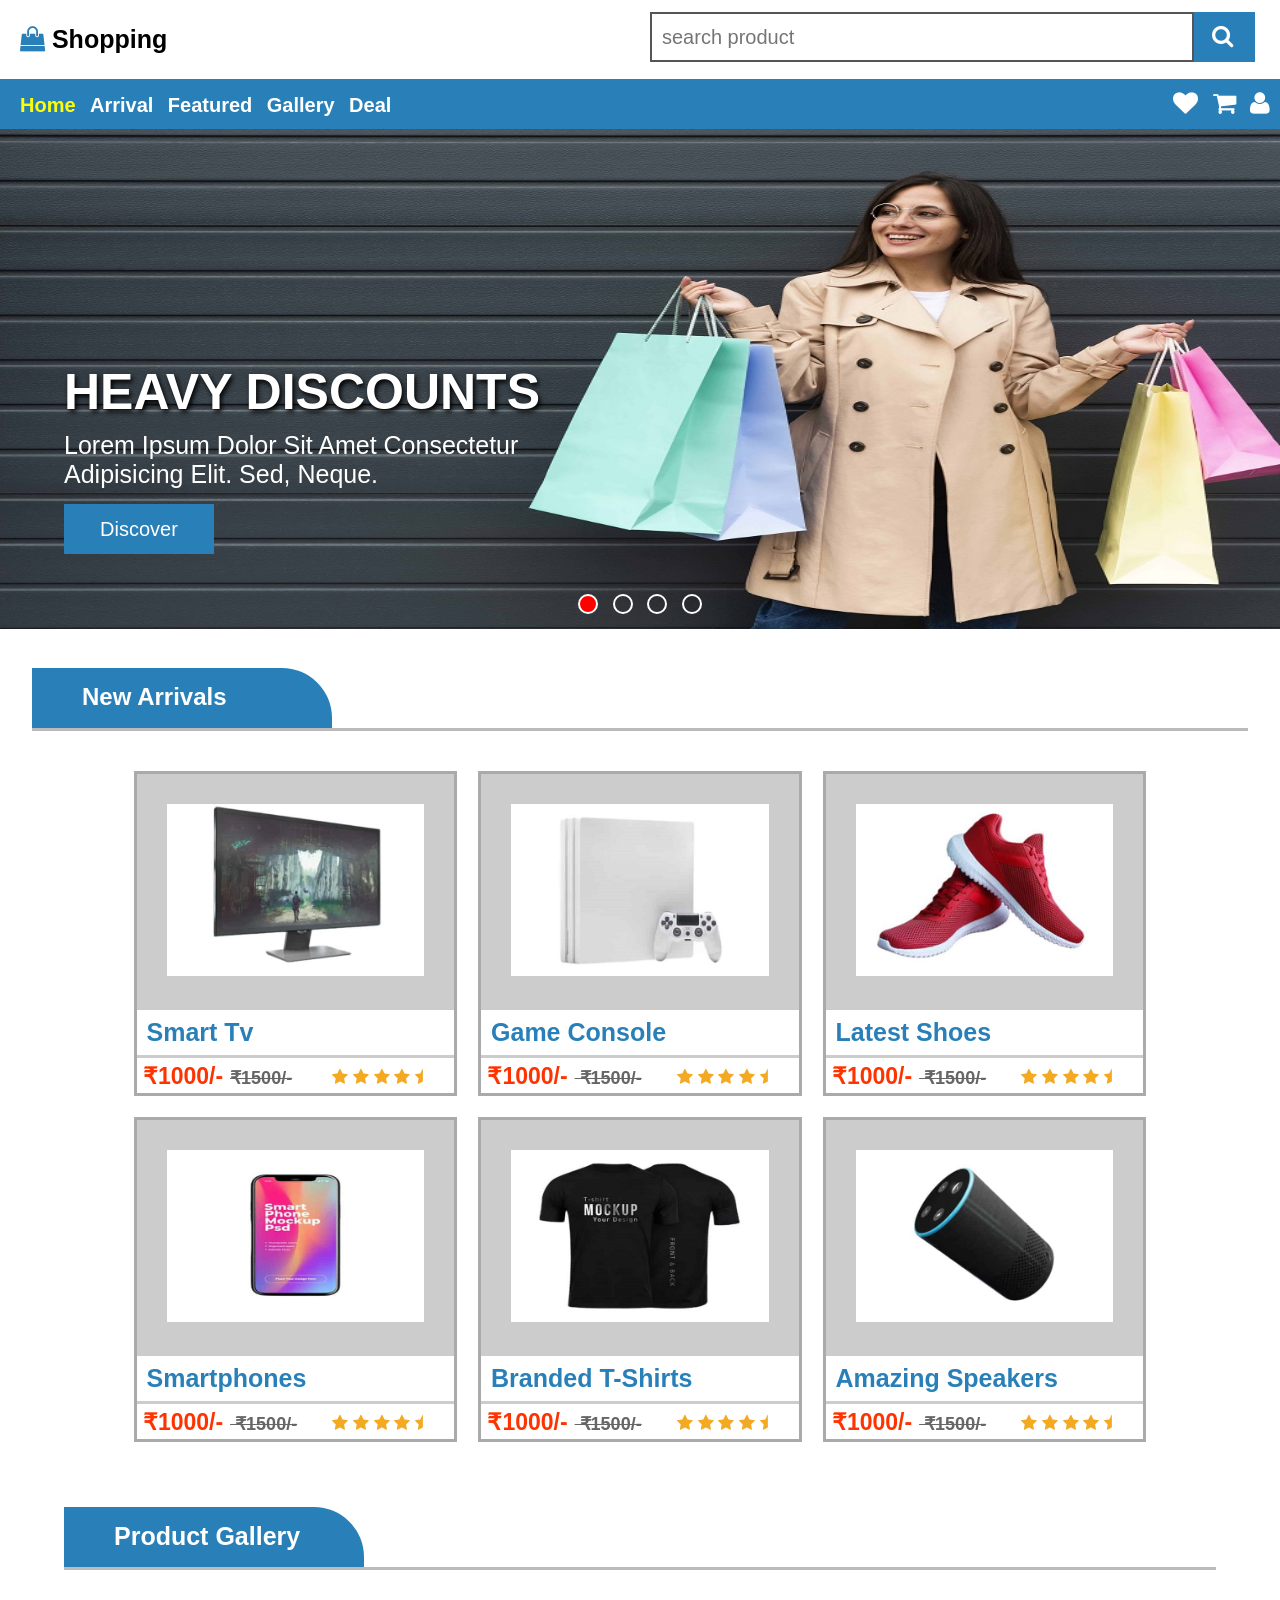
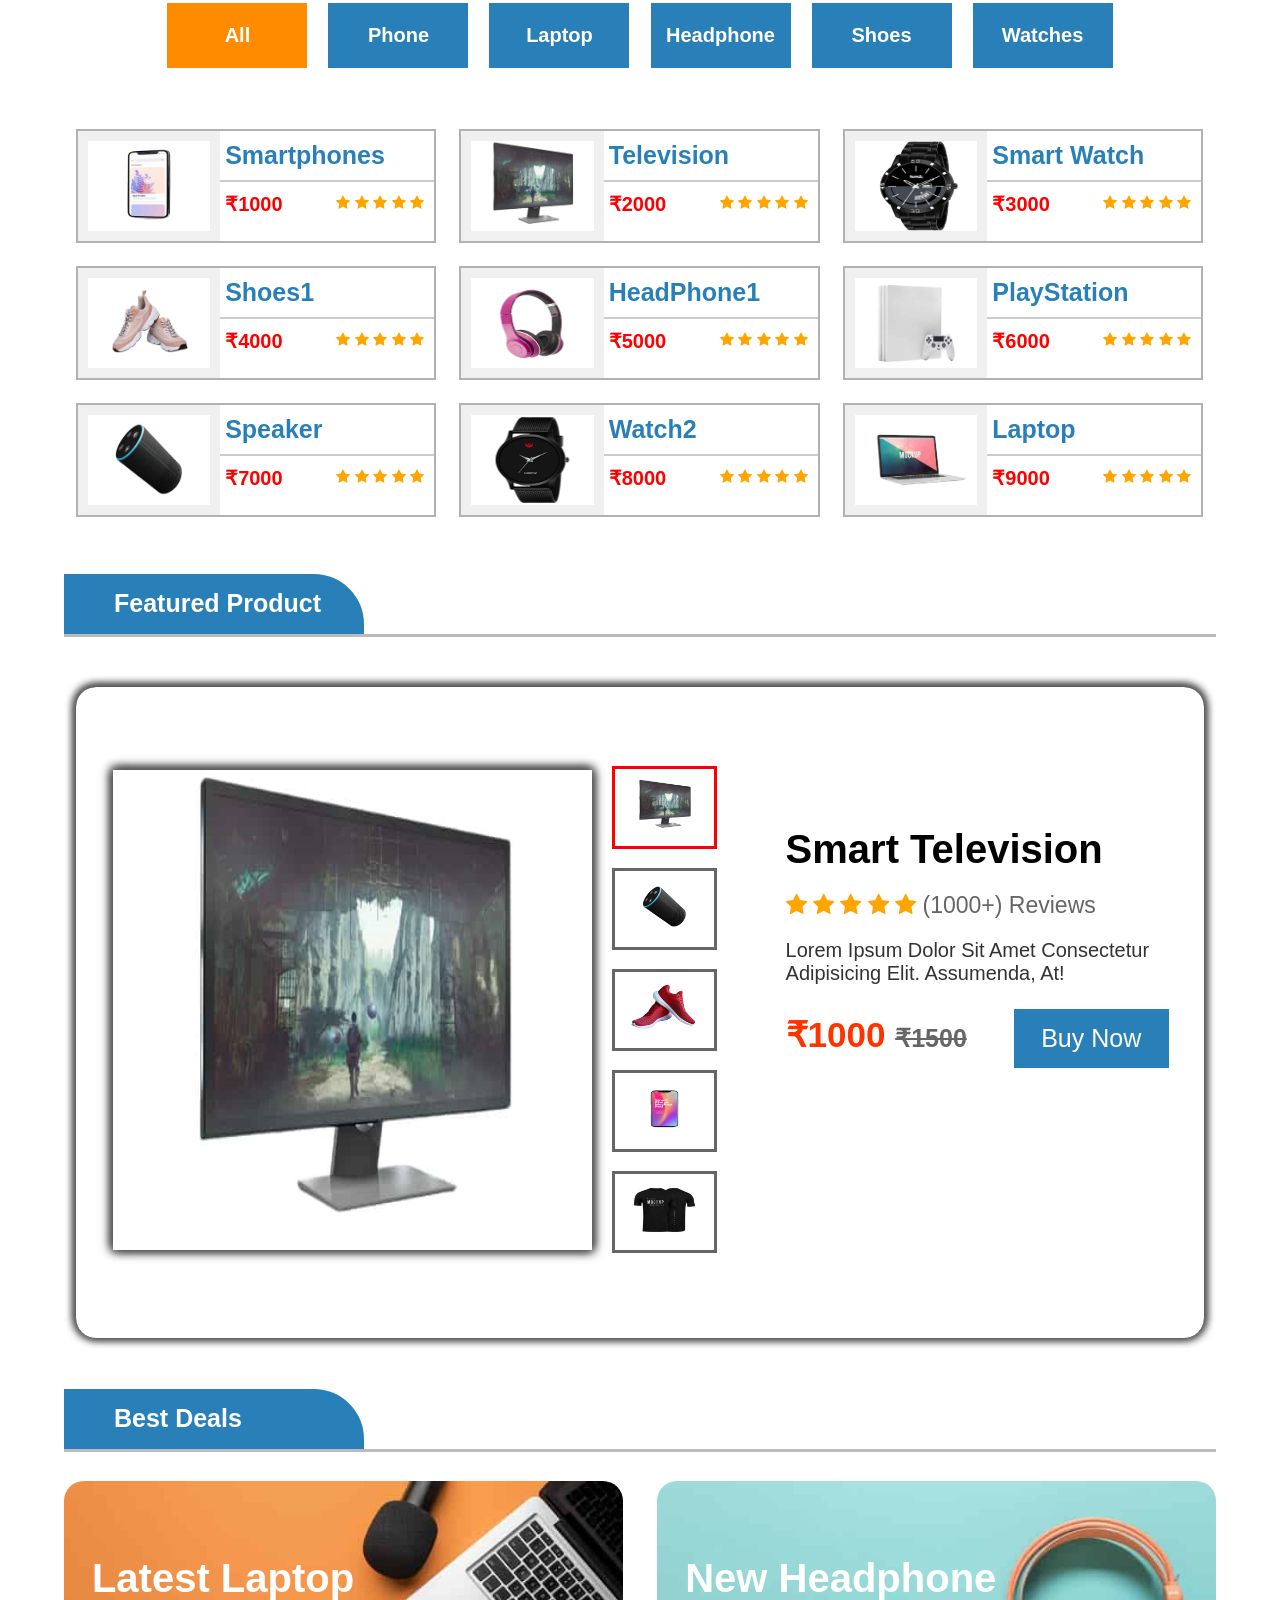
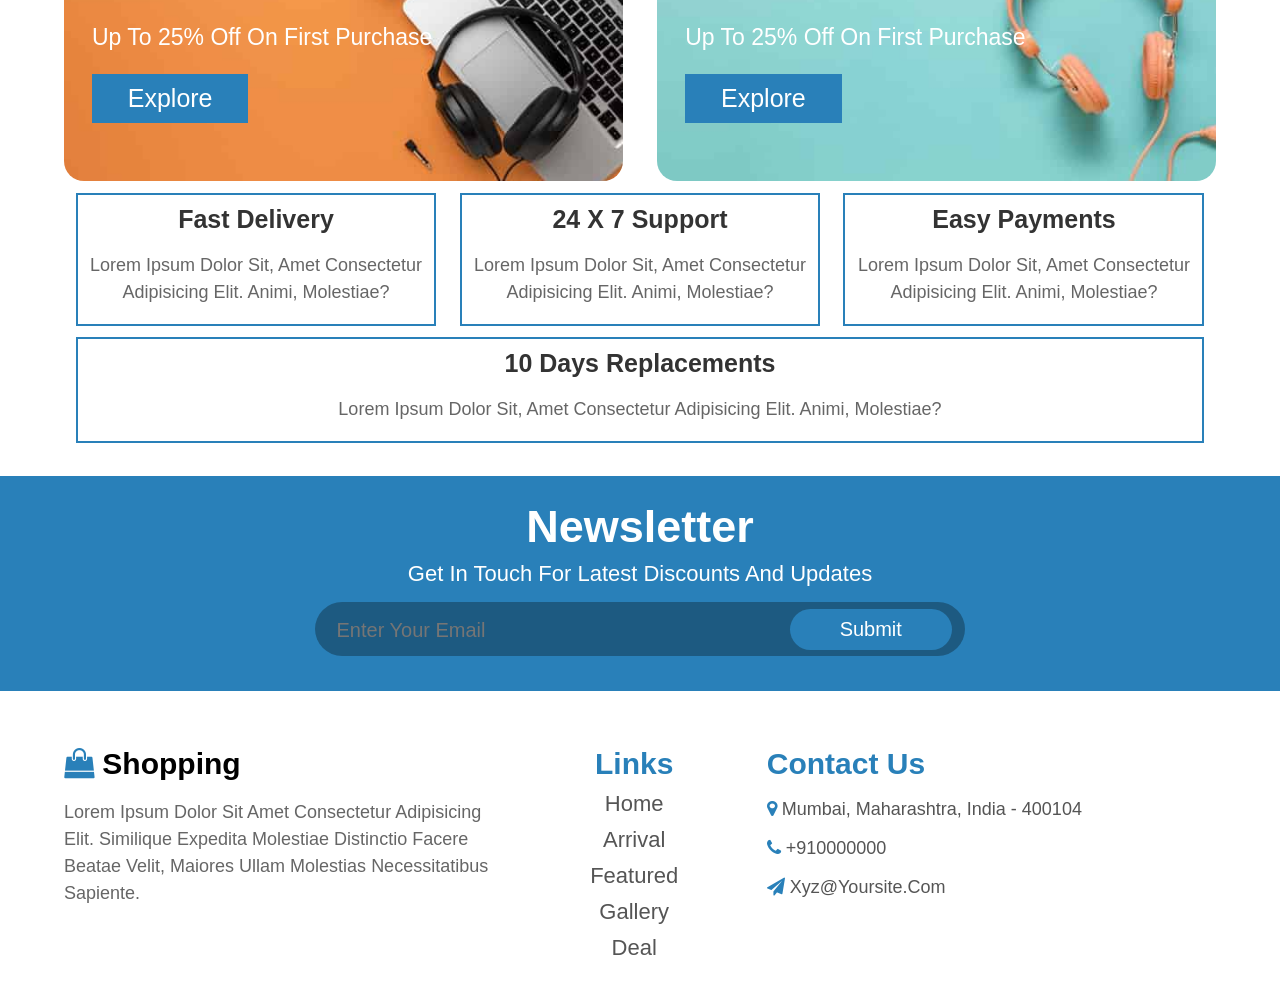
<file: index.html>
<!DOCTYPE html>
<html lang="en">
	<head>
		<meta charset="utf-8">
		<link rel="stylesheet" href="shoppingEcommerceStyle.css">
		<link rel="stylesheet" href="vendors/font-awesome.min.css">
	</head>
	<body>
		<!-- *********************************** navbar section *********************************** -->
		<div class="navbarClass"id="navbarId">
			<div class="navbarContainerClass"id="navbarContainerId">
				<!-- ************************ first row of navbar *********************** -->
				<div class="row1Navbar">
					<!-- logo of navbar	 -->
					<div class="navbarLogoClass">
						<p><i class="fa fa-shopping-bag"></i> shopping</p>
					</div>
					<!-- seach field of navbar	 -->
					<div class="navbarSearchFieldClass">
							<div class="searchInputFieldContainer">
								<input type="text" class="seachFieldClass"id="seachFieldId"placeholder="search product">
							</div>
							<div class="searchIconContainer">
								<a href="#"><i class="fa fa-search"></i></a>
							</div>
					</div>
				</div>
				<!-- ************************** second row of navbar ************************** -->
				<div class="row2Navbar">
					<!-- second row links of navbar	 -->
					<div class="navbarLinksClass">
						<ul class="navbarLinksClassUl">
							<li><a href="#" class="active">home</a></li>
							<li><a href="#">arrival</a></li>
							<li><a href="#">featured</a></li>
							<li><a href="#">gallery</a></li>
							<li><a href="#">deal</a></li>
						</ul>
					</div>
					<!-- second row icons of navbar	 -->
					<div class="navbarRow2IconsClass">
						<a href="#" class="heartIconClass"><i class="fa fa-heart"></i></a>
						<a href="#" class="shoppingIconClass"><i class="fa fa-shopping-cart"></i></a>
						<a href="#" class="userIconClass"><i class="fa fa-user"></i></a>
					</div>
				</div>
			</div>
		</div>
		<!-- *********************************** header section *********************************** -->
		<div class="headerClass" id="headerId">
			<!-- radio buttons -->
			<input type="radio" name="radioBtnName" id="radio-1" class="radio1Class" checked> 
			<input type="radio" name="radioBtnName" id="radio-2" class="radio2Class">
			<input type="radio" name="radioBtnName" id="radio-3" class="radio3Class">
			<input type="radio" name="radioBtnName" id="radio-4" class="radio4Class">
			<!-- carousel : image , h2 , p  container -->
			<div class="carouselContainer">
				<ul class="carouselUL">
					<li>
						<img src="images/home_img1.jpg">
						<div class="carouselImageInfo">
							<h2>HEAVY DISCOUNTS</h2>
							<p>Lorem Ipsum Dolor Sit Amet Consectetur Adipisicing Elit. Sed, Neque.</p>
							<button>discover</button>
						</div>
					</li>
					<li>
						<img src="images/home_img2.jpg">
						<div class="carouselImageInfo">
							<h2>LATEST GADGETS</h2>
							<p>Lorem Ipsum Dolor Sit Amet Consectetur Adipisicing Elit. Sed, Neque.</p>
							<button>discover</button>
						</div>
					</li>
					<li>
						<img src="images/home_img3.jpg">
						<div class="carouselImageInfo">
							<h2>TRENDING SHOES</h2>
							<p>Lorem Ipsum Dolor Sit Amet Consectetur Adipisicing Elit. Sed, Neque.</p>
							<button class="carouselBtn">discover</button>
						</div>
					</li>
					<li>
						<img src="images/home_img4.jpg">
						<div class="carouselImageInfo">
							<h2>TRENDING SHOES</h2>
							<p>Lorem Ipsum Dolor Sit Amet Consectetur Adipisicing Elit. Sed, Neque.</p>
							<button class="carouselBtn">discover</button>
						</div>
					</li>
				</ul>
			</div>				
			<!-- bullets -->
			<div class="bulletsContainer">
				<label for="radio-1" class="bullet1" id="dot1Id"></label>
				<label for="radio-2" class="bullet2" id="dot2Id"></label>
				<label for="radio-3" class="bullet3" id="dot3Id"></label>
				<label for="radio-4" class="bullet4" id="dot4Id"></label>
			</div>
		</div>
		<!-- ******************************************* products Arrival section ***************************************** -->
		<div class="arrivalClass"id="arrivalId">
			<div class="arrivalContainerClass"id="arrivalContainerId">
				<!-- header of arrival section : h2 -->
				<h2>new arrivals</h2>
				<!-- header line of arrival section : line -->
				<div class="headerArrivalLine"></div>
				<!-- **************************** header products of arrival section *************************  -->
				<div class="productsContainerArrival">
					<!-- ********************** product 1 **********************  -->
					<div class="product">
						<!--  image container of product overlay layer -->
						<div class="imageProductArrivalCont">
							<!-- icons of product overlay layer -->
							<div class="productOverlayArrival">
								<!--  product overlay layer -->
								<a href="#"><i class="fa fa-heart"></i></a>
								<a href="#"><i class="fa fa-shopping-cart"></i></a>
								<a href="#"><i class="fa fa-user"></i></a>
							</div>
							<!-- image of product -->
							<img src="images/arr_img1.jpg" alt="image not found">
						</div>
						<!--  header of product  -->
						<h3>smart tv</h3>
						<!-- price of product -->
						<div class="priceAndRateProduct">
							<!-- left part  :  price of product -->
							<div class="priceNumber">
								<span class="currentPrice">₹1000/-</span><span class="deletedPrice">₹1500/-</span>
							</div>
							<!-- right part  : rate of price of product :  stars -->
							<div class="rateOfProduct">
								<i class="fa fa-star"></i>
								<i class="fa fa-star"></i>
								<i class="fa fa-star"></i>
								<i class="fa fa-star"></i>
								<i class="fa fa-star-half"></i>
							</div>
						</div>
					</div>
					<!-- ********************** product 2 **********************  -->
					<div class="product">
						<!--  image container of product overlay layer -->
						<div class="imageProductArrivalCont">
							<!-- icons of product overlay layer -->
							<div class="productOverlayArrival">
								<!--  product overlay layer -->
								<a href="#"><i class="fa fa-heart"></i></a>
								<a href="#"><i class="fa fa-shopping-cart"></i></a>
								<a href="#"><i class="fa fa-user"></i></a>
							</div>
							<!-- image of product -->
							<img src="images/arr_img2.jpg" alt="image not found">
						</div>
						<!--  header of product  -->
						<h3>Game Console</h3>
						<!-- price of product -->
						<div class="priceAndRateProduct">
							<!-- left part  :  price of product -->
							<div class="priceNumber">
								<span class="currentPrice">₹1000/-</span><span class="deletedPrice"> ₹1500/-</span>
							</div>
							<!-- right part  : rate of price of product :  stars -->
							<div class="rateOfProduct">
								<i class="fa fa-star"></i>
								<i class="fa fa-star"></i>
								<i class="fa fa-star"></i>
								<i class="fa fa-star"></i>
								<i class="fa fa-star-half"></i>
							</div>
						</div>
					</div>
					<!-- ********************** product 3 **********************  -->
					<div class="product">
						<!--  image container of product overlay layer -->
						<div class="imageProductArrivalCont">
							<!-- icons of product overlay layer -->
							<div class="productOverlayArrival">
								<!--  product overlay layer -->
								<a href="#"><i class="fa fa-heart"></i></a>
								<a href="#"><i class="fa fa-shopping-cart"></i></a>
								<a href="#"><i class="fa fa-user"></i></a>
							</div>
							<!-- image of product -->
							<img src="images/arr_img3.jpg" alt="image not found">
						</div>
						<!--  header of product  -->
						<h3>Latest Shoes</h3>
						<!-- price of product -->
						<div class="priceAndRateProduct">
							<!-- left part  :  price of product -->
							<div class="priceNumber">
								<span class="currentPrice">₹1000/-</span><span class="deletedPrice"> ₹1500/-</span>
							</div>
							<!-- right part  : rate of price of product :  stars -->
							<div class="rateOfProduct">
								<i class="fa fa-star"></i>
								<i class="fa fa-star"></i>
								<i class="fa fa-star"></i>
								<i class="fa fa-star"></i>
								<i class="fa fa-star-half"></i>
							</div>
						</div>
					</div>
					<!-- ********************** product 4 **********************  -->
					<div class="product">
						<!--  image container of product overlay layer -->
						<div class="imageProductArrivalCont">
							<!-- icons of product overlay layer -->
							<div class="productOverlayArrival" id="productOverlayArrivalId">
								<!--  product overlay layer -->
								<a href="#" id="productOverlayIconsId"><i class="fa fa-heart"></i></a>
								<a href="#" id="productOverlayIconsId"><i class="fa fa-shopping-cart"></i></a>
								<a href="#" id="productOverlayIconsId"><i class="fa fa-user"></i></a>
							</div>
							<!-- image of product -->
							<img src="images/arr_img4.jpg" alt="image not found">
						</div>
						<!--  header of product  -->
						<h3>Smartphones</h3>
						<!-- price of product -->
						<div class="priceAndRateProduct">
							<!-- left part  :  price of product -->
							<div class="priceNumber">
								<span class="currentPrice">₹1000/-</span><span class="deletedPrice"> ₹1500/-</span>
							</div>
							<!-- right part  : rate of price of product :  stars -->
							<div class="rateOfProduct">
								<i class="fa fa-star"></i>
								<i class="fa fa-star"></i>
								<i class="fa fa-star"></i>
								<i class="fa fa-star"></i>
								<i class="fa fa-star-half"></i>
							</div>
						</div>
					</div>
					<!-- ********************** product 5 **********************  -->
					<div class="product">
						<!--  image container of product overlay layer -->
						<div class="imageProductArrivalCont">
							<!-- icons of product overlay layer -->
							<div class="productOverlayArrival">
								<!--  product overlay layer -->
								<a href="#"><i class="fa fa-heart"></i></a>
								<a href="#"><i class="fa fa-shopping-cart"></i></a>
								<a href="#"><i class="fa fa-user"></i></a>
							</div>
							<!-- image of product -->
							<img src="images/arr_img5.jpg" alt="image not found">
						</div>
						<!--  header of product  -->
						<h3>Branded T-Shirts</h3>
						<!-- price of product -->
						<div class="priceAndRateProduct">
							<!-- left part  :  price of product -->
							<div class="priceNumber">
								<span class="currentPrice">₹1000/-</span><span class="deletedPrice"> ₹1500/-</span>
							</div>
							<!-- right part  : rate of price of product :  stars -->
							<div class="rateOfProduct">
								<i class="fa fa-star"></i>
								<i class="fa fa-star"></i>
								<i class="fa fa-star"></i>
								<i class="fa fa-star"></i>
								<i class="fa fa-star-half"></i>
							</div>
						</div>
					</div>
					<!-- ********************** product 6 **********************  -->
					<div class="product">
						<!--  image container of product overlay layer -->
						<div class="imageProductArrivalCont">
							<!-- icons of product overlay layer -->
							<div class="productOverlayArrival">
								<!--  product overlay layer -->
								<a href="#"><i class="fa fa-heart"></i></a>
								<a href="#"><i class="fa fa-shopping-cart"></i></a>
								<a href="#"><i class="fa fa-user"></i></a>
							</div>
							<!-- image of product -->
							<img src="images/arr_img6.jpg" alt="image not found">
						</div>
						<!--  header of product  -->
						<h3>Amazing Speakers</h3>
						<!-- price of product -->
						<div class="priceAndRateProduct">
							<!-- left part  :  price of product -->
							<div class="priceNumber">
								<span class="currentPrice">₹1000/-</span><span class="deletedPrice"> ₹1500/-</span>
							</div>
							<!-- right part  : rate of price of product :  stars -->
							<div class="rateOfProduct">
								<i class="fa fa-star"></i>
								<i class="fa fa-star"></i>
								<i class="fa fa-star"></i>
								<i class="fa fa-star"></i>
								<i class="fa fa-star-half"></i>
							</div>
						</div>
					</div>
				</div>
			</div>
		</div>
		<!-- ************************************************** product gallery section ************************************************ -->
		<div class="productGalleryClass"id="productGalleryId">
			<div class="productGalleryContainer">
				<!-- product gallery header :  h3  -->
				<h3>product gallery</h3>
				<!-- product gallery header line under h3 -->
				<div class="galleryHeaderLine"></div>
					<!-- *************** product gallery navbar links : radio button && labels ***************  -->
					<div class="productGalleryNavbarLinks">
						<div class="labelGalleryContainer">
							<label for="radioAllId" 	  id="link1Id" class="active">all</label>
							<label for="radioPhoneId" 	  id="link2Id">phone</label>
							<label for="radioLaptopId" 	  id="link3Id">laptop</label>
							<label for="radioHeadPhoneId" id="link4Id">headphone</label>
							<label for="radioShoesId"     id="link5Id">shoes</label>
							<label for="radioWatchesId"   id="link6Id">watches</label>
						</div>
					</div>
					<!-- ********************* we have 6 blocks of products then we have 6<li></li> ********************** -->
					<!-- ************ product gallery blocks : All , Phone , Laptop , Headphone , Shoes ************** -->
					<div class="productGalleryBlocks">
						<ul class="productGalleryBlocksUl" id="productGalleryBlocksUlId">
				 <!-- ################################## product gallery blocks : All #################################### -->
							<!-- ************************** row 1 : products ************************** -->
							<li class="AllBlockProduct">
								<!-- /////////////////////////// product container : product 1 ///////////////////////////  -->
								<div class="productBlockContainer">
									<!-- left part :  image of product   -->
									<div class="productImg">
										<img src="images/g_img1.jpg" alt="image not found">
									</div>
									<!-- right part : info of product  -->
									<div class="productInfo">
										<!-- product header :  product info container -->
										<p>Smartphones</p>
										<!-- product line :  product info container -->
										<div class="productRightPartLine"></div>
										<!-- price num and rate container -->
										<div class="productPriceAndRateContainer">
											<!-- left part : product price Num :  right part : info of product -->
											<div class="priceNumContainer">
												<span>₹1000</span>
											</div>
											<!-- right part : product rate :  right part : info of product -->
											<div class="productPricericeVal">
												<span>
													<i class="fa fa-star"></i>
													<i class="fa fa-star"></i>
													<i class="fa fa-star"></i>
													<i class="fa fa-star"></i>
													<i class="fa fa-star"></i>
												</span>
											</div>
										</div>
									</div>
								</div>
								<!-- /////////////////////////// product container : product 2 ///////////////////////////  -->
								<div class="productBlockContainer">
									<!-- left part :  image of product   -->
									<div class="productImg">
										<img src="images/arr_img1.jpg" alt="image not found">
									</div>
									<!-- right part : info of product  -->
									<div class="productInfo">
										<!-- product header :  product info container -->
										<p>television</p>
										<!-- product line :  product info container -->
										<div class="productRightPartLine"></div>
										<!-- price num and rate container -->
										<div class="productPriceAndRateContainer">
											<!-- left part : product price Num :  right part : info of product -->
											<div class="priceNumContainer">
												<span>₹2000</span>
											</div>
											<!-- right part : product rate :  right part : info of product -->
											<div class="productPricericeVal">
												<span>
													<i class="fa fa-star"></i>
													<i class="fa fa-star"></i>
													<i class="fa fa-star"></i>
													<i class="fa fa-star"></i>
													<i class="fa fa-star"></i>
												</span>
											</div>
										</div>
									</div>
								</div>
								<!-- /////////////////////////// product container : product 3 ///////////////////////////  -->
								<div class="productBlockContainer">
									<!-- left part :  image of product   -->
									<div class="productImg">
										<img src="images/watch1.jpg" alt="image not found">
									</div>
									<!-- right part : info of product  -->
									<div class="productInfo">
										<!-- product header :  product info container -->
										<p>smart watch</p>
										<!-- product line :  product info container -->
										<div class="productRightPartLine"></div>
										<!-- price num and rate container -->
										<div class="productPriceAndRateContainer">
											<!-- left part : product price Num :  right part : info of product -->
											<div class="priceNumContainer">
												<span>₹3000</span>
											</div>
											<!-- right part : product rate :  right part : info of product -->
											<div class="productPricericeVal">
												<span>
													<i class="fa fa-star"></i>
													<i class="fa fa-star"></i>
													<i class="fa fa-star"></i>
													<i class="fa fa-star"></i>
													<i class="fa fa-star"></i>
												</span>
											</div>
										</div>
									</div>
								</div>
								<!-- ************************** row 2 : products ************************** -->
								<!-- /////////////////////////// product container : product 4 ///////////////////////////  -->
								<div class="productBlockContainer">
									<!-- left part :  image of product   -->
									<div class="productImg">
										<img src="images/g_img4.jpg" alt="image not found">
									</div>
									<!-- right part : info of product  -->
									<div class="productInfo">
										<!-- product header :  product info container -->
										<p>shoes1</p>
										<!-- product line :  product info container -->
										<div class="productRightPartLine"></div>
										<!-- price num and rate container -->
										<div class="productPriceAndRateContainer">
											<!-- left part : product price Num :  right part : info of product -->
											<div class="priceNumContainer">
												<span>₹4000</span>
											</div>
											<!-- right part : product rate :  right part : info of product -->
											<div class="productPricericeVal">
												<span>
													<i class="fa fa-star"></i>
													<i class="fa fa-star"></i>
													<i class="fa fa-star"></i>
													<i class="fa fa-star"></i>
													<i class="fa fa-star"></i>
												</span>
											</div>
										</div>
									</div>
								</div>
								<!-- /////////////////////////// product container : product 5 ///////////////////////////  -->
								<div class="productBlockContainer">
									<!-- left part :  image of product   -->
									<div class="productImg">
										<img src="images/g_img6.jpg" alt="image not found">
									</div>
									<!-- right part : info of product  -->
									<div class="productInfo">
										<!-- product header :  product info container -->
										<p>headPhone1</p>
										<!-- product line :  product info container -->
										<div class="productRightPartLine"></div>
										<!-- price num and rate container -->
										<div class="productPriceAndRateContainer">
											<!-- left part : product price Num :  right part : info of product -->
											<div class="priceNumContainer">
												<span>₹5000</span>
											</div>
											<!-- right part : product rate :  right part : info of product -->
											<div class="productPricericeVal">
												<span>
													<i class="fa fa-star"></i>
													<i class="fa fa-star"></i>
													<i class="fa fa-star"></i>
													<i class="fa fa-star"></i>
													<i class="fa fa-star"></i>
												</span>
											</div>
										</div>
									</div>
								</div>
								<!-- /////////////////////////// product container : product 6 ///////////////////////////  -->
								<div class="productBlockContainer">
									<!-- left part :  image of product   -->
									<div class="productImg">
										<img src="images/arr_img2.jpg" alt="image not found">
									</div>
									<!-- right part : info of product  -->
									<div class="productInfo">
										<!-- product header :  product info container -->
										<p>playStation</p>
										<!-- product line :  product info container -->
										<div class="productRightPartLine"></div>
										<!-- price num and rate container -->
										<div class="productPriceAndRateContainer">
											<!-- left part : product price Num :  right part : info of product -->
											<div class="priceNumContainer">
												<span>₹6000</span>
											</div>
											<!-- right part : product rate :  right part : info of product -->
											<div class="productPricericeVal">
												<span>
													<i class="fa fa-star"></i>
													<i class="fa fa-star"></i>
													<i class="fa fa-star"></i>
													<i class="fa fa-star"></i>
													<i class="fa fa-star"></i>
												</span>
											</div>
										</div>
									</div>
								</div>
								<!-- ************************** row 3 : products ************************** -->
								<!-- /////////////////////////// product container : product 7 ///////////////////////////  -->
								<div class="productBlockContainer">
									<!-- left part :  image of product   -->
									<div class="productImg">
										<img src="images/arr_img6.jpg" alt="image not found">
									</div>
									<!-- right part : info of product  -->
									<div class="productInfo">
										<!-- product header :  product info container -->
										<p>speaker</p>
										<!-- product line :  product info container -->
										<div class="productRightPartLine"></div>
										<!-- price num and rate container -->
										<div class="productPriceAndRateContainer">
											<!-- left part : product price Num :  right part : info of product -->
											<div class="priceNumContainer">
												<span>₹7000</span>
											</div>
											<!-- right part : product rate :  right part : info of product -->
											<div class="productPricericeVal">
												<span>
													<i class="fa fa-star"></i>
													<i class="fa fa-star"></i>
													<i class="fa fa-star"></i>
													<i class="fa fa-star"></i>
													<i class="fa fa-star"></i>
												</span>
											</div>
										</div>
									</div>
								</div>
								<!-- /////////////////////////// product container : product 8 ///////////////////////////  -->
								<div class="productBlockContainer">
									<!-- left part :  image of product   -->
									<div class="productImg">
										<img src="images/watch4.jpg" alt="image not found">
									</div>
									<!-- right part : info of product  -->
									<div class="productInfo">
										<!-- product header :  product info container -->
										<p>watch2</p>
										<!-- product line :  product info container -->
										<div class="productRightPartLine"></div>
										<!-- price num and rate container -->
										<div class="productPriceAndRateContainer">
											<!-- left part : product price Num :  right part : info of product -->
											<div class="priceNumContainer">
												<span>₹8000</span>
											</div>
											<!-- right part : product rate :  right part : info of product -->
											<div class="productPricericeVal">
												<span>
													<i class="fa fa-star"></i>
													<i class="fa fa-star"></i>
													<i class="fa fa-star"></i>
													<i class="fa fa-star"></i>
													<i class="fa fa-star"></i>
												</span>
											</div>
										</div>
									</div>
								</div>
								<!-- /////////////////////////// product container : product 9 ///////////////////////////  -->
								<div class="productBlockContainer">
									<!-- left part :  image of product   -->
									<div class="productImg">
										<img src="images/g_img3.jpg" alt="image not found">
									</div>
									<!-- right part : info of product  -->
									<div class="productInfo">
										<!-- product header :  product info container -->
										<p>laptop</p>
										<!-- product line :  product info container -->
										<div class="productRightPartLine"></div>
										<!-- price num and rate container -->
										<div class="productPriceAndRateContainer">
											<!-- left part : product price Num :  right part : info of product -->
											<div class="priceNumContainer">
												<span>₹9000</span>
											</div>
											<!-- right part : product rate :  right part : info of product -->
											<div class="productPricericeVal">
												<span>
													<i class="fa fa-star"></i>
													<i class="fa fa-star"></i>
													<i class="fa fa-star"></i>
													<i class="fa fa-star"></i>
													<i class="fa fa-star"></i>
												</span>
											</div>
										</div>
									</div>
								</div>
							</li>
				<!-- ################################ product gallery blocks : Phone ################################ -->
							<li class="phoneBlockProduct">
								<!-- /////////////////////////// product container : phone 1 ///////////////////////////  -->
								<div class="productBlockContainer">
									<!-- left part :  image of product   -->
									<div class="productImg">
										<img src="images/phoneImages/phone1.jpg" alt="image not found">
									</div>
									<!-- right part : info of product  -->
									<div class="productInfo">
										<!-- product header :  product info container -->
										<p>phone 1</p>
										<!-- product line :  product info container -->
										<div class="productRightPartLine"></div>
										<!-- price num and rate container -->
										<div class="productPriceAndRateContainer">
											<!-- left part : product price Num :  right part : info of product -->
											<div class="priceNumContainer">
												<span>₹1000</span>
											</div>
											<!-- right part : product rate :  right part : info of product -->
											<div class="productPricericeVal">
												<span>
													<i class="fa fa-star"></i>
													<i class="fa fa-star"></i>
													<i class="fa fa-star"></i>
													<i class="fa fa-star"></i>
													<i class="fa fa-star"></i>
												</span>
											</div>
										</div>
									</div>
								</div>
								<!-- /////////////////////////// product container : phone 2 ///////////////////////////  -->
								<div class="productBlockContainer">
									<!-- left part :  image of product   -->
									<div class="productImg">
										<img src="images/phoneImages/phone2.jpg" alt="image not found">
									</div>
									<!-- right part : info of product  -->
									<div class="productInfo">
										<!-- product header :  product info container -->
										<p>phone 2</p>
										<!-- product line :  product info container -->
										<div class="productRightPartLine"></div>
										<!-- price num and rate container -->
										<div class="productPriceAndRateContainer">
											<!-- left part : product price Num :  right part : info of product -->
											<div class="priceNumContainer">
												<span>₹2000</span>
											</div>
											<!-- right part : product rate :  right part : info of product -->
											<div class="productPricericeVal">
												<span>
													<i class="fa fa-star"></i>
													<i class="fa fa-star"></i>
													<i class="fa fa-star"></i>
													<i class="fa fa-star"></i>
													<i class="fa fa-star"></i>
												</span>
											</div>
										</div>
									</div>
								</div>
								<!-- /////////////////////////// product container : product 3 ///////////////////////////  -->
								<div class="productBlockContainer">
									<!-- left part :  image of product   -->
									<div class="productImg">
										<img src="images/phoneImages/phone3.png" alt="image not found">
									</div>
									<!-- right part : info of product  -->
									<div class="productInfo">
										<!-- product header :  product info container -->
										<p>phone 3</p>
										<!-- product line :  product info container -->
										<div class="productRightPartLine"></div>
										<!-- price num and rate container -->
										<div class="productPriceAndRateContainer">
											<!-- left part : product price Num :  right part : info of product -->
											<div class="priceNumContainer">
												<span>₹3000</span>
											</div>
											<!-- right part : product rate :  right part : info of product -->
											<div class="productPricericeVal">
												<span>
													<i class="fa fa-star"></i>
													<i class="fa fa-star"></i>
													<i class="fa fa-star"></i>
													<i class="fa fa-star"></i>
													<i class="fa fa-star"></i>
												</span>
											</div>
										</div>
									</div>
								</div>
								<!-- ************************** row 2 : products ************************** -->
								<!-- /////////////////////////// product container : phone 4 ///////////////////////////  -->
								<div class="productBlockContainer">
									<!-- left part :  image of product   -->
									<div class="productImg">
										<img src="images/phoneImages/phone4.jpg" alt="image not found">
									</div>
									<!-- right part : info of product  -->
									<div class="productInfo">
										<!-- product header :  product info container -->
										<p>phone 4</p>
										<!-- product line :  product info container -->
										<div class="productRightPartLine"></div>
										<!-- price num and rate container -->
										<div class="productPriceAndRateContainer">
											<!-- left part : product price Num :  right part : info of product -->
											<div class="priceNumContainer">
												<span>₹4000</span>
											</div>
											<!-- right part : product rate :  right part : info of product -->
											<div class="productPricericeVal">
												<span>
													<i class="fa fa-star"></i>
													<i class="fa fa-star"></i>
													<i class="fa fa-star"></i>
													<i class="fa fa-star"></i>
													<i class="fa fa-star"></i>
												</span>
											</div>
										</div>
									</div>
								</div>
							
							</li>
				<!-- ################################ product gallery blocks : laptop block ################################## -->
							<li class="laptopBlockProduct">
								<!-- /////////////////////////// product container : product 1 ///////////////////////////  -->
								<div class="productBlockContainer">
									<!-- left part :  image of product   -->
									<div class="productImg">
										<img src="images/laptopImages/lap1.jpg" alt="image not found">
									</div>
									<!-- right part : info of product  -->
									<div class="productInfo">
										<!-- product header :  product info container -->
										<p>laptop 1</p>
										<!-- product line :  product info container -->
										<div class="productRightPartLine"></div>
										<!-- price num and rate container -->
										<div class="productPriceAndRateContainer">
											<!-- left part : product price Num :  right part : info of product -->
											<div class="priceNumContainer">
												<span>₹1000</span>
											</div>
											<!-- right part : product rate :  right part : info of product -->
											<div class="productPricericeVal">
												<span>
													<i class="fa fa-star"></i>
													<i class="fa fa-star"></i>
													<i class="fa fa-star"></i>
													<i class="fa fa-star"></i>
													<i class="fa fa-star"></i>
												</span>
											</div>
										</div>
									</div>
								</div>
								<!-- /////////////////////////// product container : laptop 2 ///////////////////////////  -->
								<div class="productBlockContainer">
									<!-- left part :  image of product   -->
									<div class="productImg">
										<img src="images/laptopImages/lap2.jpg" alt="image not found">
									</div>
									<!-- right part : info of product  -->
									<div class="productInfo">
										<!-- product header :  product info container -->
										<p>laptop 2</p>
										<!-- product line :  product info container -->
										<div class="productRightPartLine"></div>
										<!-- price num and rate container -->
										<div class="productPriceAndRateContainer">
											<!-- left part : product price Num :  right part : info of product -->
											<div class="priceNumContainer">
												<span>₹2000</span>
											</div>
											<!-- right part : product rate :  right part : info of product -->
											<div class="productPricericeVal">
												<span>
													<i class="fa fa-star"></i>
													<i class="fa fa-star"></i>
													<i class="fa fa-star"></i>
													<i class="fa fa-star"></i>
													<i class="fa fa-star"></i>
												</span>
											</div>
										</div>
									</div>
								</div>
								<!-- /////////////////////////// product container : laptop 3 ///////////////////////////  -->
								<div class="productBlockContainer">
									<!-- left part :  image of product   -->
									<div class="productImg">
										<img src="images/laptopImages/lap3.jpg" alt="image not found">
									</div>
									<!-- right part : info of product  -->
									<div class="productInfo">
										<!-- product header :  product info container -->
										<p>laptop 3</p>
										<!-- product line :  product info container -->
										<div class="productRightPartLine"></div>
										<!-- price num and rate container -->
										<div class="productPriceAndRateContainer">
											<!-- left part : product price Num :  right part : info of product -->
											<div class="priceNumContainer">
												<span>₹3000</span>
											</div>
											<!-- right part : product rate :  right part : info of product -->
											<div class="productPricericeVal">
												<span>
													<i class="fa fa-star"></i>
													<i class="fa fa-star"></i>
													<i class="fa fa-star"></i>
													<i class="fa fa-star"></i>
													<i class="fa fa-star"></i>
												</span>
											</div>
										</div>
									</div>
								</div>
								<!-- ************************** row 2 : products ************************** -->
								<!-- /////////////////////////// product container : laptop 4 ///////////////////////////  -->
								<div class="productBlockContainer">
									<!-- left part :  image of product   -->
									<div class="productImg">
										<img src="images/laptopImages/lap4.jpeg" alt="image not found">
									</div>
									<!-- right part : info of product  -->
									<div class="productInfo">
										<!-- product header :  product info container -->
										<p>laptop 4</p>
										<!-- product line :  product info container -->
										<div class="productRightPartLine"></div>
										<!-- price num and rate container -->
										<div class="productPriceAndRateContainer">
											<!-- left part : product price Num :  right part : info of product -->
											<div class="priceNumContainer">
												<span>₹4000</span>
											</div>
											<!-- right part : product rate :  right part : info of product -->
											<div class="productPricericeVal">
												<span>
													<i class="fa fa-star"></i>
													<i class="fa fa-star"></i>
													<i class="fa fa-star"></i>
													<i class="fa fa-star"></i>
													<i class="fa fa-star"></i>
												</span>
											</div>
										</div>
									</div>
								</div>
							
							</li>
				<!-- ############################## product gallery blocks : Headphone block ################################ -->
							<li class="headphoneBlockProduct">
								<!-- /////////////////////////// product container : headphone 1 ///////////////////////////  -->
								<div class="productBlockContainer">
									<!-- left part :  image of product   -->
									<div class="productImg">
										<img src="images/headPhoneImage/headPhone1.jpg" alt="image not found">
									</div>
									<!-- right part : info of product  -->
									<div class="productInfo">
										<!-- product header :  product info container -->
										<p>headphone 1</p>
										<!-- product line :  product info container -->
										<div class="productRightPartLine"></div>
										<!-- price num and rate container -->
										<div class="productPriceAndRateContainer">
											<!-- left part : product price Num :  right part : info of product -->
											<div class="priceNumContainer">
												<span>₹1000</span>
											</div>
											<!-- right part : product rate :  right part : info of product -->
											<div class="productPricericeVal">
												<span>
													<i class="fa fa-star"></i>
													<i class="fa fa-star"></i>
													<i class="fa fa-star"></i>
													<i class="fa fa-star"></i>
													<i class="fa fa-star"></i>
												</span>
											</div>
										</div>
									</div>
								</div>
								<!-- /////////////////////////// product container : headphone 2 ///////////////////////////  -->
								<div class="productBlockContainer">
									<!-- left part :  image of product   -->
									<div class="productImg">
										<img src="images/headPhoneImage/headPhone2.jpg" alt="image not found">
									</div>
									<!-- right part : info of product  -->
									<div class="productInfo">
										<!-- product header :  product info container -->
										<p>headphone 2</p>
										<!-- product line :  product info container -->
										<div class="productRightPartLine"></div>
										<!-- price num and rate container -->
										<div class="productPriceAndRateContainer">
											<!-- left part : product price Num :  right part : info of product -->
											<div class="priceNumContainer">
												<span>₹2000</span>
											</div>
											<!-- right part : product rate :  right part : info of product -->
											<div class="productPricericeVal">
												<span>
													<i class="fa fa-star"></i>
													<i class="fa fa-star"></i>
													<i class="fa fa-star"></i>
													<i class="fa fa-star"></i>
													<i class="fa fa-star"></i>
												</span>
											</div>
										</div>
									</div>
								</div>
								<!-- /////////////////////////// product container : headphone 3 ///////////////////////////  -->
								<div class="productBlockContainer">
									<!-- left part :  image of product   -->
									<div class="productImg">
										<img src="images/headPhoneImage/headPhone3.jpg" alt="image not found">
									</div>
									<!-- right part : info of product  -->
									<div class="productInfo">
										<!-- product header :  product info container -->
										<p>headphone 3</p>
										<!-- product line :  product info container -->
										<div class="productRightPartLine"></div>
										<!-- price num and rate container -->
										<div class="productPriceAndRateContainer">
											<!-- left part : product price Num :  right part : info of product -->
											<div class="priceNumContainer">
												<span>₹3000</span>
											</div>
											<!-- right part : product rate :  right part : info of product -->
											<div class="productPricericeVal">
												<span>
													<i class="fa fa-star"></i>
													<i class="fa fa-star"></i>
													<i class="fa fa-star"></i>
													<i class="fa fa-star"></i>
													<i class="fa fa-star"></i>
												</span>
											</div>
										</div>
									</div>
								</div>
								<!-- ************************** row 2 : products ************************** -->
								<!-- /////////////////////////// product container : headphone 4 ///////////////////////////  -->
								<div class="productBlockContainer">
									<!-- left part :  image of product   -->
									<div class="productImg">
										<img src="images/headPhoneImage/headPhone4.jpg" alt="image not found">
									</div>
									<!-- right part : info of product  -->
									<div class="productInfo">
										<!-- product header :  product info container -->
										<p>headPhone 4</p>
										<!-- product line :  product info container -->
										<div class="productRightPartLine"></div>
										<!-- price num and rate container -->
										<div class="productPriceAndRateContainer">
											<!-- left part : product price Num :  right part : info of product -->
											<div class="priceNumContainer">
												<span>₹4000</span>
											</div>
											<!-- right part : product rate :  right part : info of product -->
											<div class="productPricericeVal">
												<span>
													<i class="fa fa-star"></i>
													<i class="fa fa-star"></i>
													<i class="fa fa-star"></i>
													<i class="fa fa-star"></i>
													<i class="fa fa-star"></i>
												</span>
											</div>
										</div>
									</div>
								</div>
						
							</li>
	<!-- ########################################### product gallery blocks : shoes block ####################################### -->
							<li class="headphoneBlockProduct">
								
								<!-- /////////////////////////// product container : shoes 1 ///////////////////////////  -->
								<div class="productBlockContainer">
									<!-- left part :  image of product   -->
									<div class="productImg">
										<img src="images/shoesImages/shoes1.jpg" alt="image not found">
									</div>
									<!-- right part : info of product  -->
									<div class="productInfo">
										<!-- product header :  product info container -->
										<p>shoes 1 </p>
										<!-- product line :  product info container -->
										<div class="productRightPartLine"></div>
										<!-- price num and rate container -->
										<div class="productPriceAndRateContainer">
											<!-- left part : product price Num :  right part : info of product -->
											<div class="priceNumContainer">
												<span>₹1000</span>
											</div>
											<!-- right part : product rate :  right part : info of product -->
											<div class="productPricericeVal">
												<span>
													<i class="fa fa-star"></i>
													<i class="fa fa-star"></i>
													<i class="fa fa-star"></i>
													<i class="fa fa-star"></i>
													<i class="fa fa-star"></i>
												</span>
											</div>
										</div>
									</div>
								</div>
								<!-- /////////////////////////// product container : shoes 2 ///////////////////////////  -->
								<div class="productBlockContainer">
									<!-- left part :  image of product   -->
									<div class="productImg">
										<img src="images/shoesImages/shoes2.jpg" alt="image not found">
									</div>
									<!-- right part : info of product  -->
									<div class="productInfo">
										<!-- product header :  product info container -->
										<p>shoes 2</p>
										<!-- product line :  product info container -->
										<div class="productRightPartLine"></div>
										<!-- price num and rate container -->
										<div class="productPriceAndRateContainer">
											<!-- left part : product price Num :  right part : info of product -->
											<div class="priceNumContainer">
												<span>₹2000</span>
											</div>
											<!-- right part : product rate :  right part : info of product -->
											<div class="productPricericeVal">
												<span>
													<i class="fa fa-star"></i>
													<i class="fa fa-star"></i>
													<i class="fa fa-star"></i>
													<i class="fa fa-star"></i>
													<i class="fa fa-star"></i>
												</span>
											</div>
										</div>
									</div>
								</div>
								<!-- /////////////////////////// product container : shoes 3 ///////////////////////////  -->
								<div class="productBlockContainer">
									<!-- left part :  image of product   -->
									<div class="productImg">
										<img src="images/shoesImages/shoes3.jpg" alt="image not found">
									</div>
									<!-- right part : info of product  -->
									<div class="productInfo">
										<!-- product header :  product info container -->
										<p>shoes 3</p>
										<!-- product line :  product info container -->
										<div class="productRightPartLine"></div>
										<!-- price num and rate container -->
										<div class="productPriceAndRateContainer">
											<!-- left part : product price Num :  right part : info of product -->
											<div class="priceNumContainer">
												<span>₹3000</span>
											</div>
											<!-- right part : product rate :  right part : info of product -->
											<div class="productPricericeVal">
												<span>
													<i class="fa fa-star"></i>
													<i class="fa fa-star"></i>
													<i class="fa fa-star"></i>
													<i class="fa fa-star"></i>
													<i class="fa fa-star"></i>
												</span>
											</div>
										</div>
									</div>
								</div>
								<!-- ************************** row 2 : products ************************** -->
								<!-- /////////////////////////// product container : shoes 4 ///////////////////////////  -->
								<div class="productBlockContainer">
									<!-- left part :  image of product   -->
									<div class="productImg">
										<img src="images/shoesImages/shoes4.jpg" alt="image not found">
									</div>
									<!-- right part : info of product  -->
									<div class="productInfo">
										<!-- product header :  product info container -->
										<p>shoes 4</p>
										<!-- product line :  product info container -->
										<div class="productRightPartLine"></div>
										<!-- price num and rate container -->
										<div class="productPriceAndRateContainer">
											<!-- left part : product price Num :  right part : info of product -->
											<div class="priceNumContainer">
												<span>₹4000</span>
											</div>
											<!-- right part : product rate :  right part : info of product -->
											<div class="productPricericeVal">
												<span>
													<i class="fa fa-star"></i>
													<i class="fa fa-star"></i>
													<i class="fa fa-star"></i>
													<i class="fa fa-star"></i>
													<i class="fa fa-star"></i>
												</span>
											</div>
										</div>
									</div>
								</div>
								
							</li>
	<!-- ######################################### product gallery blocks : watches block ####################################### -->
							<li class="watchBlockProduct">
								
								<!-- /////////////////////////// product container : watch 1 ///////////////////////////  -->
								<div class="productBlockContainer">
									<!-- left part :  image of product   -->
									<div class="productImg">
										<img src="images/watchImages/watch1.jpg" alt="image not found">
									</div>
									<!-- right part : info of product  -->
									<div class="productInfo">
										<!-- product header :  product info container -->
										<p>watch 1 </p>
										<!-- product line :  product info container -->
										<div class="productRightPartLine"></div>
										<!-- price num and rate container -->
										<div class="productPriceAndRateContainer">
											<!-- left part : product price Num :  right part : info of product -->
											<div class="priceNumContainer">
												<span>₹1000</span>
											</div>
											<!-- right part : product rate :  right part : info of product -->
											<div class="productPricericeVal">
												<span>
													<i class="fa fa-star"></i>
													<i class="fa fa-star"></i>
													<i class="fa fa-star"></i>
													<i class="fa fa-star"></i>
													<i class="fa fa-star"></i>
												</span>
											</div>
										</div>
									</div>
								</div>
								<!-- /////////////////////////// product container : watch 2 ///////////////////////////  -->
								<div class="productBlockContainer">
									<!-- left part :  image of product   -->
									<div class="productImg">
										<img src="images/watchImages/watch2.jpg" alt="image not found">
									</div>
									<!-- right part : info of product  -->
									<div class="productInfo">
										<!-- product header :  product info container -->
										<p>watch 2</p>
										<!-- product line :  product info container -->
										<div class="productRightPartLine"></div>
										<!-- price num and rate container -->
										<div class="productPriceAndRateContainer">
											<!-- left part : product price Num :  right part : info of product -->
											<div class="priceNumContainer">
												<span>₹2000</span>
											</div>
											<!-- right part : product rate :  right part : info of product -->
											<div class="productPricericeVal">
												<span>
													<i class="fa fa-star"></i>
													<i class="fa fa-star"></i>
													<i class="fa fa-star"></i>
													<i class="fa fa-star"></i>
													<i class="fa fa-star"></i>
												</span>
											</div>
										</div>
									</div>
								</div>
								<!-- /////////////////////////// product container : watch 3 ///////////////////////////  -->
								<div class="productBlockContainer">
									<!-- left part :  image of product   -->
									<div class="productImg">
										<img src="images/watchImages/watch3.jpg" alt="image not found">
									</div>
									<!-- right part : info of product  -->
									<div class="productInfo">
										<!-- product header :  product info container -->
										<p>shoes 3</p>
										<!-- product line :  product info container -->
										<div class="productRightPartLine"></div>
										<!-- price num and rate container -->
										<div class="productPriceAndRateContainer">
											<!-- left part : product price Num :  right part : info of product -->
											<div class="priceNumContainer">
												<span>₹3000</span>
											</div>
											<!-- right part : product rate :  right part : info of product -->
											<div class="productPricericeVal">
												<span>
													<i class="fa fa-star"></i>
													<i class="fa fa-star"></i>
													<i class="fa fa-star"></i>
													<i class="fa fa-star"></i>
													<i class="fa fa-star"></i>
												</span>
											</div>
										</div>
									</div>
								</div>
								<!-- ************************** row 2 : products ************************** -->
								<!-- /////////////////////////// product container : watch 4 ///////////////////////////  -->
								<div class="productBlockContainer">
									<!-- left part :  image of product   -->
									<div class="productImg">
										<img src="images/watchImages/watch4.jpg" alt="image not found">
									</div>
									<!-- right part : info of product  -->
									<div class="productInfo">
										<!-- product header :  product info container -->
										<p>watch 4</p>
										<!-- product line :  product info container -->
										<div class="productRightPartLine"></div>
										<!-- price num and rate container -->
										<div class="productPriceAndRateContainer">
											<!-- left part : product price Num :  right part : info of product -->
											<div class="priceNumContainer">
												<span>₹4000</span>
											</div>
											<!-- right part : product rate :  right part : info of product -->
											<div class="productPricericeVal">
												<span>
													<i class="fa fa-star"></i>
													<i class="fa fa-star"></i>
													<i class="fa fa-star"></i>
													<i class="fa fa-star"></i>
													<i class="fa fa-star"></i>
												</span>
											</div>
										</div>
									</div>
								</div>
							</li>
						</ul>
					</div>
				</div>
			</div>
		<!-- ************************************************** Featured Product section ************************************** -->
			<div class="featuredProduct" id="featuredProductId">
				<div class="featuredProductContainer">
					<h3>Featured Product</h3>
					<div class="featuredProductLine"></div>
					<!-- ******************* Featured Product gallery ******************* -->
					<div class="featuredProductGallery">
						<!-- container of image -->
						<!-- ************************* left part : big image ************************* -->
						<div class="featuredProductImgContainer">
							<!-- left part : left part : big image container -->
							<div class="featuredProductBigImgContainer">
								<img src="images/arr_img1.jpg" name="bigImgName" alt="image not found">
							</div>
							<!-- left part : right part : subImages-icons container -->
							<div class="featuredProductImgIconsContainer">
								<!--  first icon : subImages-icons featured Product -->
								<div class="subImagesIconClass active" id="imgIcon1Id"> 
									<img src="images/arr_img1.jpg" name="imgIcon1Name">
								</div>
								<!--  second icon : subImages-icons featured Product -->
								<div class="subImagesIconClass" id="imgIcon2Id"> 
									<img src="images/arr_img6.jpg" name="imgIcon2Name">
								</div>
								<!--  third icon : subImages-icons featured Product -->
								<div class="subImagesIconClass" id="imgIcon3Id"> 
									<img src="images/arr_img3.jpg" name="imgIcon3Name">
								</div>
								<!--  third icon : subImages-icons featured Product -->
								<div class="subImagesIconClass" id="imgIcon4Id"> 
									<img src="images/arr_img4.jpg" name="imgIcon4Name">
								</div>
								<!--  third icon : subImages-icons featured Product -->
								<div class="subImagesIconClass" id="imgIcon5Id"> 
									<img src="images/arr_img5.jpg" name="imgIcon5Name">
								</div>
							</div>
						</div>
												
						<!-- ************************* right part : image info ************************* -->
						<div class="rightPartImageInfo" >
							<ul id="rightPartImageInfoId">
								<!-- ********************** first <li></li> ********************** -->
								<li>
									<h4 class="rightPartImageInfoH4">Smart television</h4>
									<div class="rateOfFeaturedProduct">
										<i class="fa fa-star"></i>
										<i class="fa fa-star"></i>
										<i class="fa fa-star"></i>
										<i class="fa fa-star"></i>
										<i class="fa fa-star"></i>
										(1000+) Reviews
									</div>
									<p class="rightPartImageInfoPara">
										Lorem Ipsum Dolor Sit Amet Consectetur Adipisicing Elit. Assumenda, At!
									</p>
									<div class="rateAndPriceOfFeaturedProduct">
										<!-- left part : real price and deleted price --> 
										<div class="priceOfFeaturedProduct">
											<span class="realPriceFeaturedProduct">₹1000 </span>
											<span class="deletedPriceFeaturedProduct">₹1500</span>
										</div>
										<!-- right part : "buy now" button --> 
										<div class="buyNowBtnFeaturedProduct">
											<button class="buyNowBtn">buy now</button>	
										</div>
									</div>
								</li>
								<!-- ********************** second <li></li> ********************** -->
								<li>
									<h4 class="rightPartImageInfoH4">Smart speakers</h4>
									<div class="rateOfFeaturedProduct">
										<i class="fa fa-star"></i>
										<i class="fa fa-star"></i>
										<i class="fa fa-star"></i>
										<i class="fa fa-star"></i>
										<i class="fa fa-star"></i>
										(2000+)Reviews
									</div>
									<p class="rightPartImageInfoPara">
										Lorem Ipsum Dolor Sit Amet Consectetur Adipisicing Elit. Assumenda, At!
									</p>
									<div class="rateAndPriceOfFeaturedProduct">
										<!-- left part : real price and deleted price --> 
										<div class="priceOfFeaturedProduct">
											<span class="realPriceFeaturedProduct">₹2000 </span>
											<span class="deletedPriceFeaturedProduct">₹2500</span>
										</div>
										<!-- right part : "buy now" button --> 
										<div class="buyNowBtnFeaturedProduct">
											<button class="buyNowBtn">buy now</button>	
										</div>
									</div>
								</li>
								<!-- ********************** third <li></li> ********************** -->
								<li>
									<h4 class="rightPartImageInfoH4">red shoes</h4>
									<div class="rateOfFeaturedProduct">
										<i class="fa fa-star"></i>
										<i class="fa fa-star"></i>
										<i class="fa fa-star"></i>
										<i class="fa fa-star"></i>
										<i class="fa fa-star"></i>
										(3000+)Reviews
									</div>
									<p class="rightPartImageInfoPara">
										Lorem Ipsum Dolor Sit Amet Consectetur Adipisicing Elit. Assumenda, At!
									</p>
									<div class="rateAndPriceOfFeaturedProduct">
										<!-- left part : real price and deleted price --> 
										<div class="priceOfFeaturedProduct">
											<span class="realPriceFeaturedProduct">₹3000 </span>
											<span class="deletedPriceFeaturedProduct">₹3500</span>
										</div>
										<!-- right part : "buy now" button --> 
										<div class="buyNowBtnFeaturedProduct">
											<button class="buyNowBtn">buy now</button>	
										</div>
									</div>
								</li>
								<!-- ********************** fourth <li></li> ********************** -->
								<li>
									<h4 class="rightPartImageInfoH4">Smart phone</h4>
									<div class="rateOfFeaturedProduct">
										<i class="fa fa-star"></i>
										<i class="fa fa-star"></i>
										<i class="fa fa-star"></i>
										<i class="fa fa-star"></i>
										<i class="fa fa-star"></i>
										(4000+)Reviews
									</div>
									<p class="rightPartImageInfoPara">
										Lorem Ipsum Dolor Sit Amet Consectetur Adipisicing Elit. Assumenda, At!
									</p>
									<div class="rateAndPriceOfFeaturedProduct">
										<!-- left part : real price and deleted price --> 
										<div class="priceOfFeaturedProduct">
											<span class="realPriceFeaturedProduct">₹4000 </span>
											<span class="deletedPriceFeaturedProduct">₹4500</span>
										</div>
										<!-- right part : "buy now" button --> 
										<div class="buyNowBtnFeaturedProduct">
											<button class="buyNowBtn">buy now</button>	
										</div>
									</div>
								</li>
								<!-- ********************** fifth <li></li> ********************** -->
								<li>
									<h4 class="rightPartImageInfoH4">t-shirt</h4>
									<div class="rateOfFeaturedProduct">
										<i class="fa fa-star"></i>
										<i class="fa fa-star"></i>
										<i class="fa fa-star"></i>
										<i class="fa fa-star"></i>
										<i class="fa fa-star"></i>
										(5000+)Reviews
									</div>
									<p class="rightPartImageInfoPara">Lorem Ipsum Dolor Sit Amet Consectetur Adipisicing Elit. Assumenda, At!</p>
									<div class="rateAndPriceOfFeaturedProduct">
										<!-- left part : real price and deleted price --> 
										<div class="priceOfFeaturedProduct">
											<span class="realPriceFeaturedProduct">₹5000 </span>
											<span class="deletedPriceFeaturedProduct">₹5500</span>
										</div>
										<!-- right part : "buy now" button --> 
										<div class="buyNowBtnFeaturedProduct">
											<button class="buyNowBtn">buy now</button>	
										</div>
									</div>
								</li>
							</ul>
							
						</div>
					</div>
				</div>
			</div>
		<!-- ************************************************** best deals section ************************************** -->
			<div class="bestDeals" id="bestDealsId">
				<div class="bestDealsContainer">
					<h3> best deals</h3>
					<div class="bestDealsLine"></div>
					<!-- ******************** row 1 : two parts : Latest Laptop && New Headphone **************** -->
					<div class="bestDealsBox1">
						<!-- left part -->
						<div class="leatestLaptopClass">
							<div class="leatestLaptopContainer">
								<h4  class="leatestLaptopH4">Latest Laptop</h4>
								<p class="leatestLaptopPara">Up to 25% Off On First Purchase</p>
								<button class="leatestLaptopBtn">explore</button>
							</div>
						</div>
						<!-- right part -->
						<div class="newHeadphoneClass">
							<div class="newHeadphoneContainer">
								<h4  class="newHeadphoneH4">New Headphone</h4>
								<p class="newHeadphonePara">Up to 25% Off On First Purchase</p>
								<button class="newHeadphoneBtn">explore</button>
							</div>
						</div>
					</div>
					<!-- ****************** row 2 : fast Delivery && support && easy Payment ****************** -->
					<div class="bestDealsBox2">
						<!-- fast Delivery part -->
						<div class="fastDeliveryClass">
							<div class="fastDeliveryContainer">
								<h4  class="fastDeliveryH4">Fast Delivery</h4>
								<p class="fastDeliveryPara">
									Lorem Ipsum Dolor Sit, Amet Consectetur Adipisicing Elit. Animi, Molestiae?
								</p>
							</div>
						</div>
						<!-- support part -->
						<div class="supportClass">
							<div class="supportContainer">
								<h4  class="supportH4">24 X 7 Support</h4>
								<p class="supportPara">Lorem Ipsum Dolor Sit, Amet Consectetur Adipisicing Elit. Animi, Molestiae?</p>
							</div>
						</div>
						<!-- easy Payments part -->
						<div class="easyPaymentsClass">
							<div class="easyPaymentsContainer">
								<h4  class="easyPaymentsH4">Easy Payments</h4>
								<p class="easyPaymentsPara">
									Lorem Ipsum Dolor Sit, Amet Consectetur Adipisicing Elit. Animi, Molestiae?
								</p>
							</div>
						</div>
						<!-- 10 Days Replacements part -->
						<div class="replacementClass">
							<div class="replacementContainer">
								<h4  class="replacementH4">10 Days Replacements</h4>
								<p class="replacementPara">Lorem Ipsum Dolor Sit, Amet Consectetur Adipisicing Elit. Animi, Molestiae?</p>
							</div>
						</div>
					</div>
					
				</div>
			</div>
		<!-- ************************************************** newLetter section ************************************** -->
			<div class="newsLetter" id="newsLetterId">
				<div class="newsLetterContainer">
					<h5 class="newsLetterH5">newsletter</h5>
					<p class="newsLetterPara">Get In Touch For Latest Discounts And Updates</p>
					<div class="emailFieldAndBtnContainer">
						<!-- email field container -->
						<div class="emailFieldContainer">
							<input type="email" placeholder="enter your email" id="emailFieldId">
						</div>
						<!-- submit field container -->
						<div class="submitContainer">
							<input type="submit" value="submit" name="submitName">
						</div>
					</div>
				</div>
			</div>
		<!-- ************************************************** footer section ************************************** -->
			<div class="footer" id="footerId">
				<div class="footerContainer">
					<ul class="footerUl">
						<!-- first <li></li> -->
						<li class="shoppingLi">
							<h5 class="footer1H5">
								<i class="fa fa-shopping-bag"></i>
								Shopping
							</h5>
							<p class="footerPara">
								Lorem Ipsum Dolor Sit Amet Consectetur Adipisicing Elit. Similique Expedita Molestiae Distinctio Facere Beatae Velit, Maiores Ullam Molestias Necessitatibus Sapiente.
							</p>
						</li>
						<!-- second <li></li> -->
						<li class="linksLi">
							<h5 class="footer2H5">Links</h5>
							<p class="homeLink"><a href="#">home</a></p>
							<p class="arrivalLink"><a href="#">arrival</a></p>
							<p class="featuredink"><a href="#">featured</a></p>
							<p class="galleryLink"><a href="#">gallery</a></p>
							<p class="dealLink"><a href="#">deal</a></p>
						</li>
						<!-- third <li></li> -->
						<li class="ContactUsLi">
							<h5 class="footer3H5">Contact Us</h5>
							<p class="footerAddress"><i class="fa fa-map-marker"></i> Mumbai, Maharashtra, India - 400104</p>
							<p class="footerCall"><i class="fa fa-phone"></i> +910000000</p>
							<p class="footerMessage"><i class="fa fa-send"></i> Xyz@Yoursite.Com</p>
						</li>
					</ul>
				</div>
			</div>
		<script src="shoppingEcommerceJavscript.js"></script>
	</body>
</html>
</file>
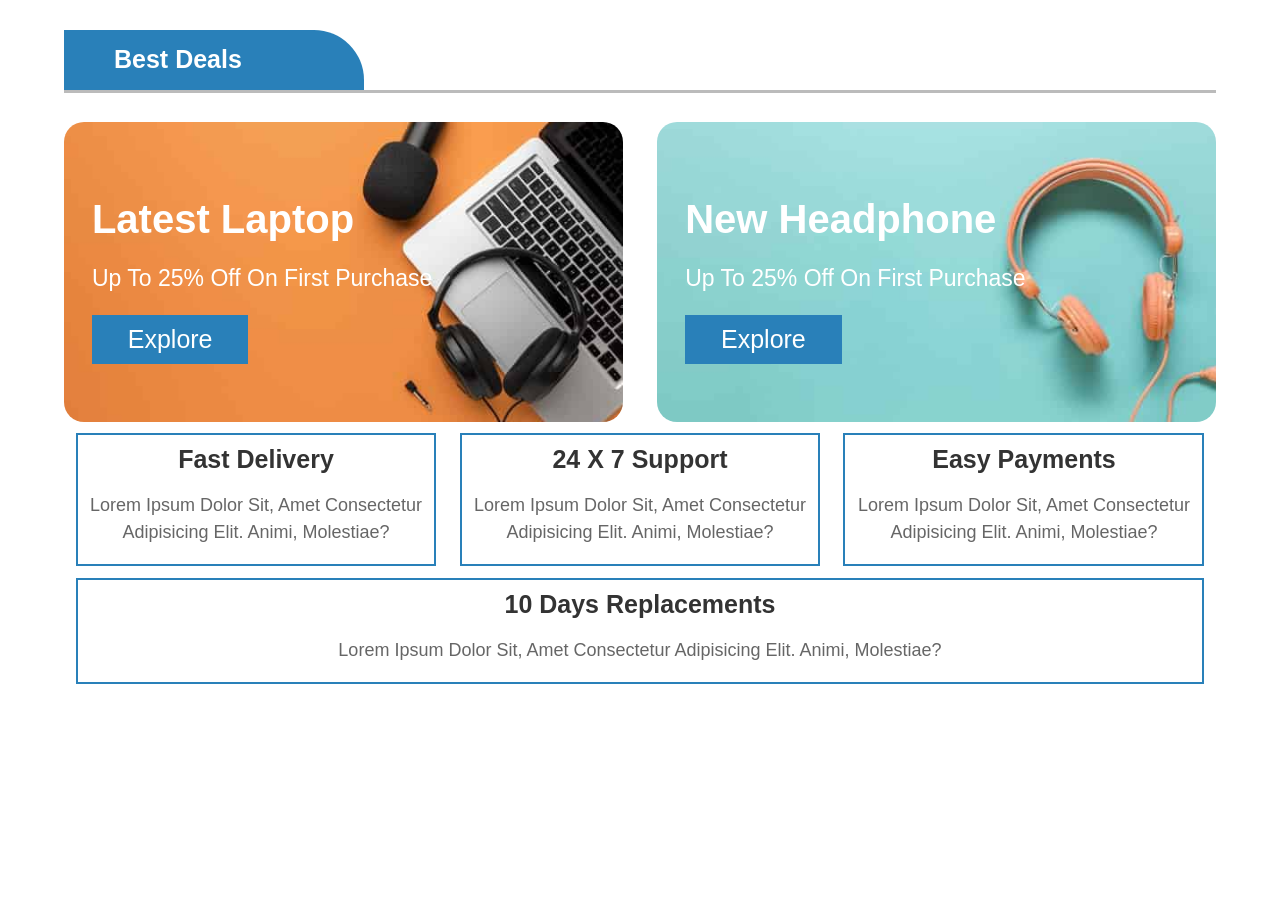
<file: websiteSections/bestDealsSection.html>
<!DOCTYPE html>
<html lang="en">
	<head>
		<meta charset="utf-8">
		<link rel="stylesheet" href="vendors/font-awesome.min.css">
		<style>
			/* ---------------- global ------------------- */
			*
			{
				font-family: sans-serif ;
				box-sizing: border-box ;
			}
			body
			{
				padding: 0 ;
				margin: 0 ;
			}
			/* ************************************************** best deals section ************************************** */
			.bestDeals
			{
				width: 100%;
				height: auto;
				overflow: hidden;
			/*	border: 2px solid #f00;*/
				margin-top: 20px;
			}
			.bestDeals .bestDealsContainer
			{
				width: 90%;
				height: auto;
				overflow: hidden;
				margin: 10px auto ;
			/*	border: 2px solid #00f;*/
			}
			.bestDeals .bestDealsContainer  h3
			{
				width: 300px;
				height: 60px;
				font-size: 25px;
				background-color: #2980B9;
				border-top-right-radius: 50px;
				padding-top: 15px;
				padding-bottom: 10px;
				padding-left: 50px;
				color: #fff;
				text-transform: capitalize;
				margin: 0;
			}
			.bestDeals .bestDealsContainer .bestDealsLine
			{
				width: 100% ;
				padding:1.5px ;
				background-color: #bbb ;
				margin: 0 ;
			}
			/* ############################## row 1 : two parts : Latest Laptop && New Headphone ############################## */
			/* /////////////////////////// common features /////////////////////////// */
			/* -------- left part --------  */
			.bestDeals .bestDealsContainer  .bestDealsBox1 .leatestLaptopClass ,
			/* -------- right part --------  */
			.bestDeals .bestDealsContainer  .bestDealsBox1 .newHeadphoneClass
			{
				border-radius: 20px ;
				margin-top: 2.5% ;
				float: left ;
				height: 300px ;
				overflow: hidden;
			/*	border: 2px solid #0f0;*/
				position: relative ;
				height: 300px ;
				overflow: hidden ;	
				background-repeat: no-repeat ;
				background-size: cover ;
				background-position: center ;
			}
			/* -------- left part  --------  */
			.bestDeals .bestDealsContainer  .bestDealsBox1 .leatestLaptopClass 
			{
				width: 48.5% ;
				margin-right: 1.5% ;
				background-image: url("images/home_img3.jpg");
			}
			/* -------- right part  --------  */
			.bestDeals .bestDealsContainer  .bestDealsBox1 .newHeadphoneClass
			{
				width: 48.5% ;
				margin-left: 1.5% ;
				background-image: url("images/deal2.jpg");
			}
			/* -------- left part  : container of h4 , p  -------- */
			/* -------- right part : container of h4 , p  -------- */
			.bestDeals .bestDealsContainer  .bestDealsBox1 .leatestLaptopClass .leatestLaptopContainer ,
			.bestDeals .bestDealsContainer  .bestDealsBox1 .newHeadphoneClass  .newHeadphoneContainer 
			{
				position: absolute;
				width:80%;
				top: 25%;
				left: 5% ;
			/*	border: 2px solid #00f; */
			}
			/* -------- left part  : h4  -------- */
			/* -------- right part : h4  -------- */
			.bestDeals .bestDealsContainer  .bestDealsBox1 .leatestLaptopClass .leatestLaptopContainer .leatestLaptopH4 ,
			.bestDeals .bestDealsContainer  .bestDealsBox1 .newHeadphoneClass  .newHeadphoneContainer  .newHeadphoneH4
			{
				font-size: 40px;
				text-transform: capitalize ;
				color: #fff;
				margin: 0 ;
			}
			/* -------- left part   :  paragraph  -------- */
			/* -------- right part  :  paragraph  -------- */
			.bestDeals .bestDealsContainer  .bestDealsBox1 .leatestLaptopClass .leatestLaptopContainer .leatestLaptopPara ,
			.bestDeals .bestDealsContainer  .bestDealsBox1 .newHeadphoneClass  .newHeadphoneContainer  .newHeadphonePara
			{
				font-size: 23px;
				text-transform: capitalize ;
				color: #fff;
			}
			/* -------- left part   :  button  -------- */
			/* -------- right part  :  button  -------- */
			.bestDeals .bestDealsContainer  .bestDealsBox1 .leatestLaptopClass .leatestLaptopContainer .leatestLaptopBtn ,
			.bestDeals .bestDealsContainer  .bestDealsBox1 .newHeadphoneClass  .newHeadphoneContainer  .newHeadphoneBtn
			{
				width: 35% ; 
				height: auto;
				padding-top: 10px;
				padding-bottom: 10px;
				background-color:#2980B9 ;
				color: #fff;
				text-transform: capitalize ;
				font-size: 25px; 
				cursor: pointer ;
				border: 0 ;
				outline: 0 ;
				transition: 0.3s ease-in-out ;
			}
			/* -------- left part   :  button : hover  -------- */
			/* -------- right part  :  button : hover   -------- */
			.bestDeals .bestDealsContainer  .bestDealsBox1 .leatestLaptopClass .leatestLaptopContainer .leatestLaptopBtn:hover ,
			.bestDeals .bestDealsContainer  .bestDealsBox1 .newHeadphoneClass  .newHeadphoneContainer  .newHeadphoneBtn:hover
			{
				letter-spacing: 2px ;
				background-color:rgba(41,128,185,0.5) ;
			}
			/* ############################## row 2 : fast Delivery && support && easy Payment ############################## */
			.bestDealsBox2
			{
			/*	border: 2px solid #ff0;*/
				/*	left or right سواء كان float عشان الغي تاثير ال */
				clear: both ;
			}
			/* /////////////////////////// common features /////////////////////////// */
			/* -------- fast Delivery part --------  */
			.bestDealsBox2 .fastDeliveryClass 	, 
			/* -------- support part --------------  */
			.bestDealsBox2 .supportClass 		,
			/* -------- easy Payments part --------  */
			.bestDealsBox2 .easyPaymentsClass
			{
				width: 31.3333%;
				margin: 1% ;
				float: left ;
				border: 2px solid #2980B9 ;
				text-align: center ;
			}
			/* --------------- 10 Days Replacements part -------------------- */
			.bestDealsBox2  .replacementClass
			{
				width: 98%;
				margin-top: 5% ;
				margin-bottom: 2% ;
				margin-left: 1% ;
				margin-right: 1% ;
				/*	left or right سواء كان float عشان الغي تاثير ال */
				clear: both ;
				border: 2px solid #2980B9 ;
				text-align: center ;
			}
			/* /////////////////////////// common features /////////////////////////// */
			/* --------------- h4 ---------------------- */
			.bestDealsBox2  .fastDeliveryClass  .fastDeliveryContainer  .fastDeliveryH4 ,
			.bestDealsBox2  .supportClass 		.supportContainer 	    .supportH4 	    ,
			.bestDealsBox2  .easyPaymentsClass  .easyPaymentsContainer  .easyPaymentsH4 ,
			.bestDealsBox2  .replacementClass   .replacementContainer   .replacementH4 
			{
				font-size: 25px ;
				margin-top: 10px ;
				margin-bottom:  10px ;
				color: #333 ;
			}
			/* --------------- p ---------------------- */
			.bestDealsBox2  .fastDeliveryClass  .fastDeliveryContainer  .fastDeliveryPara ,
			.bestDealsBox2  .supportClass 		.supportContainer 	    .supportPara 	    ,
			.bestDealsBox2  .easyPaymentsClass  .easyPaymentsContainer  .easyPaymentsPara ,
			.bestDealsBox2  .replacementClass   .replacementContainer   .replacementPara 
			{
				font-size: 18px ;
				line-height: 1.5 ;
				color: #666 ;
				padding-left: 10px ;
				padding-right: 10px ;
			}
			/* /////////////////////////////////////////////// Reponsive /////////////////////////////////////////////// */
			@media(min-width:0px) and (max-width:700px)
			{
				.bestDeals .bestDealsContainer  .bestDealsBox1 .leatestLaptopClass
				{
					margin-top: 30px ;
				}
				/* ############################## row 1 : two parts : Latest Laptop && New Headphone ############################## */
				/* /////////////////////////// common features /////////////////////////// */
				/* -------- left part --------  */
				.bestDeals .bestDealsContainer  .bestDealsBox1 .leatestLaptopClass ,
				/* -------- right part --------  */
				.bestDeals .bestDealsContainer  .bestDealsBox1 .newHeadphoneClass
				{
					width: 98%; 
					margin-left: 1% ;
					margin-right: 1% ;
					height: 300px;
				}
				/* -------- left part  : h4  -------- */
				/* -------- right part : h4  -------- */
				.bestDeals .bestDealsContainer  .bestDealsBox1 .leatestLaptopClass .leatestLaptopContainer .leatestLaptopH4 ,
				.bestDeals .bestDealsContainer  .bestDealsBox1 .newHeadphoneClass  .newHeadphoneContainer  .newHeadphoneH4
				{
					font-size: 35px;
				}
				/* -------- left part   :  paragraph  -------- */
				/* -------- right part  :  paragraph  -------- */
				.bestDeals .bestDealsContainer  .bestDealsBox1 .leatestLaptopClass .leatestLaptopContainer .leatestLaptopPara ,
				.bestDeals .bestDealsContainer  .bestDealsBox1 .newHeadphoneClass  .newHeadphoneContainer  .newHeadphonePara
				{
					font-size: 20px;
				}
				/* ############################## row 2 : fast Delivery && support && easy Payment ############################## */
				/* /////////////////////////// common features /////////////////////////// */
				/* -------- fast Delivery part --------  */
				.bestDealsBox2 .fastDeliveryClass 	, 
				/* -------- support part --------------  */
				.bestDealsBox2 .supportClass 		,
				/* -------- easy Payments part --------  */
				.bestDealsBox2 .easyPaymentsClass   ,
				/* --------------- 10 Days Replacements part -------------------- */
				.bestDealsBox2  .replacementClass
				{
					width: 96%;
					margin: 2% ;
					border: 2px solid #2980B9 ;
			/*		text-align: center ;*/
				}	
			}
			@media(min-width:701px) and (max-width:1030px)
			{
				.bestDeals .bestDealsContainer  .bestDealsBox1 .leatestLaptopClass
				{
					margin-top: 30px ;
				}
				/* ############################## row 1 : two parts : Latest Laptop && New Headphone ############################## */
				/* /////////////////////////// common features /////////////////////////// */
				/* -------- left part --------  */
				.bestDeals .bestDealsContainer  .bestDealsBox1 .leatestLaptopClass ,
				/* -------- right part --------  */
				.bestDeals .bestDealsContainer  .bestDealsBox1 .newHeadphoneClass
				{
					width: 98%; 
					margin: 1% ;
					height: 250px;
				}
				/* -------- left part  : h4  -------- */
				/* -------- right part : h4  -------- */
				.bestDeals .bestDealsContainer  .bestDealsBox1 .leatestLaptopClass .leatestLaptopContainer .leatestLaptopH4 ,
				.bestDeals .bestDealsContainer  .bestDealsBox1 .newHeadphoneClass  .newHeadphoneContainer  .newHeadphoneH4
				{
					font-size: 35px;
				}
				/* -------- left part   :  paragraph  -------- */
				/* -------- right part  :  paragraph  -------- */
				.bestDeals .bestDealsContainer  .bestDealsBox1 .leatestLaptopClass .leatestLaptopContainer .leatestLaptopPara ,
				.bestDeals .bestDealsContainer  .bestDealsBox1 .newHeadphoneClass  .newHeadphoneContainer  .newHeadphonePara
				{
					font-size: 22px;
				}
			/* ############################## row 2 : fast Delivery && support && easy Payment ############################## */
				/* /////////////////////////// common features /////////////////////////// */
				/* -------- fast Delivery part --------  */
				.bestDealsBox2 .fastDeliveryClass 	, 
				/* -------- support part --------------  */
				.bestDealsBox2 .supportClass 		,
				/* -------- easy Payments part --------  */
				.bestDealsBox2 .easyPaymentsClass   ,
				/* --------------- 10 Days Replacements part -------------------- */
				.bestDealsBox2  .replacementClass
				{
					width: 48%;
					margin: 1% ;
					display: inline-block ;
					border: 2px solid #2980B9 ;
				/* text-align: center ; */
				}
				/* /////////////////////////// common features /////////////////////////// */
				/* --------------- h4 ---------------------- */
				.bestDealsBox2  .fastDeliveryClass  .fastDeliveryContainer  .fastDeliveryH4 ,
				.bestDealsBox2  .supportClass 		.supportContainer 	    .supportH4 	    ,
				.bestDealsBox2  .easyPaymentsClass  .easyPaymentsContainer  .easyPaymentsH4 ,
				.bestDealsBox2  .replacementClass   .replacementContainer   .replacementH4 
				{
					font-size: 20px ;	
				}
				/* --------------- p ---------------------- */
				.bestDealsBox2  .fastDeliveryClass  .fastDeliveryContainer  .fastDeliveryPara ,
				.bestDealsBox2  .supportClass 		.supportContainer 	    .supportPara 	    ,
				.bestDealsBox2  .easyPaymentsClass  .easyPaymentsContainer  .easyPaymentsPara ,
				.bestDealsBox2  .replacementClass   .replacementContainer   .replacementPara 
				{
					font-size: 15px ;
				}
			}
		</style>
	  </head>
	<body>
		<!-- ************************************************** best deals section ************************************** -->
		<div class="bestDeals" id="bestDealsId">
			<div class="bestDealsContainer">
				<h3> best deals</h3>
				<div class="bestDealsLine"></div>
				<!-- ******************** row 1 : two parts : Latest Laptop && New Headphone **************** -->
				<div class="bestDealsBox1">
					<!-- left part -->
					<div class="leatestLaptopClass">
						<div class="leatestLaptopContainer">
							<h4  class="leatestLaptopH4">Latest Laptop</h4>
							<p class="leatestLaptopPara">Up to 25% Off On First Purchase</p>
							<button class="leatestLaptopBtn">explore</button>
						</div>
					</div>
					<!-- right part -->
					<div class="newHeadphoneClass">
						<div class="newHeadphoneContainer">
							<h4  class="newHeadphoneH4">New Headphone</h4>
							<p class="newHeadphonePara">Up to 25% Off On First Purchase</p>
							<button class="newHeadphoneBtn">explore</button>
						</div>
					</div>
				</div>
				<!-- ****************** row 2 : fast Delivery && support && easy Payment ****************** -->
				<div class="bestDealsBox2">
					<!-- fast Delivery part -->
					<div class="fastDeliveryClass">
						<div class="fastDeliveryContainer">
							<h4  class="fastDeliveryH4">Fast Delivery</h4>
							<p class="fastDeliveryPara">
								Lorem Ipsum Dolor Sit, Amet Consectetur Adipisicing Elit. Animi, Molestiae?
							</p>
						</div>
					</div>
					<!-- support part -->
					<div class="supportClass">
						<div class="supportContainer">
							<h4  class="supportH4">24 X 7 Support</h4>
							<p class="supportPara">Lorem Ipsum Dolor Sit, Amet Consectetur Adipisicing Elit. Animi, Molestiae?</p>
						</div>
					</div>
					<!-- easy Payments part -->
					<div class="easyPaymentsClass">
						<div class="easyPaymentsContainer">
							<h4  class="easyPaymentsH4">Easy Payments</h4>
							<p class="easyPaymentsPara">
								Lorem Ipsum Dolor Sit, Amet Consectetur Adipisicing Elit. Animi, Molestiae?
							</p>
						</div>
					</div>
					<!-- 10 Days Replacements part -->
					<div class="replacementClass">
						<div class="replacementContainer">
							<h4  class="replacementH4">10 Days Replacements</h4>
							<p class="replacementPara">Lorem Ipsum Dolor Sit, Amet Consectetur Adipisicing Elit. Animi, Molestiae?</p>
						</div>
					</div>
				</div>

			</div>
		</div>
	</body>
</html>
</file>
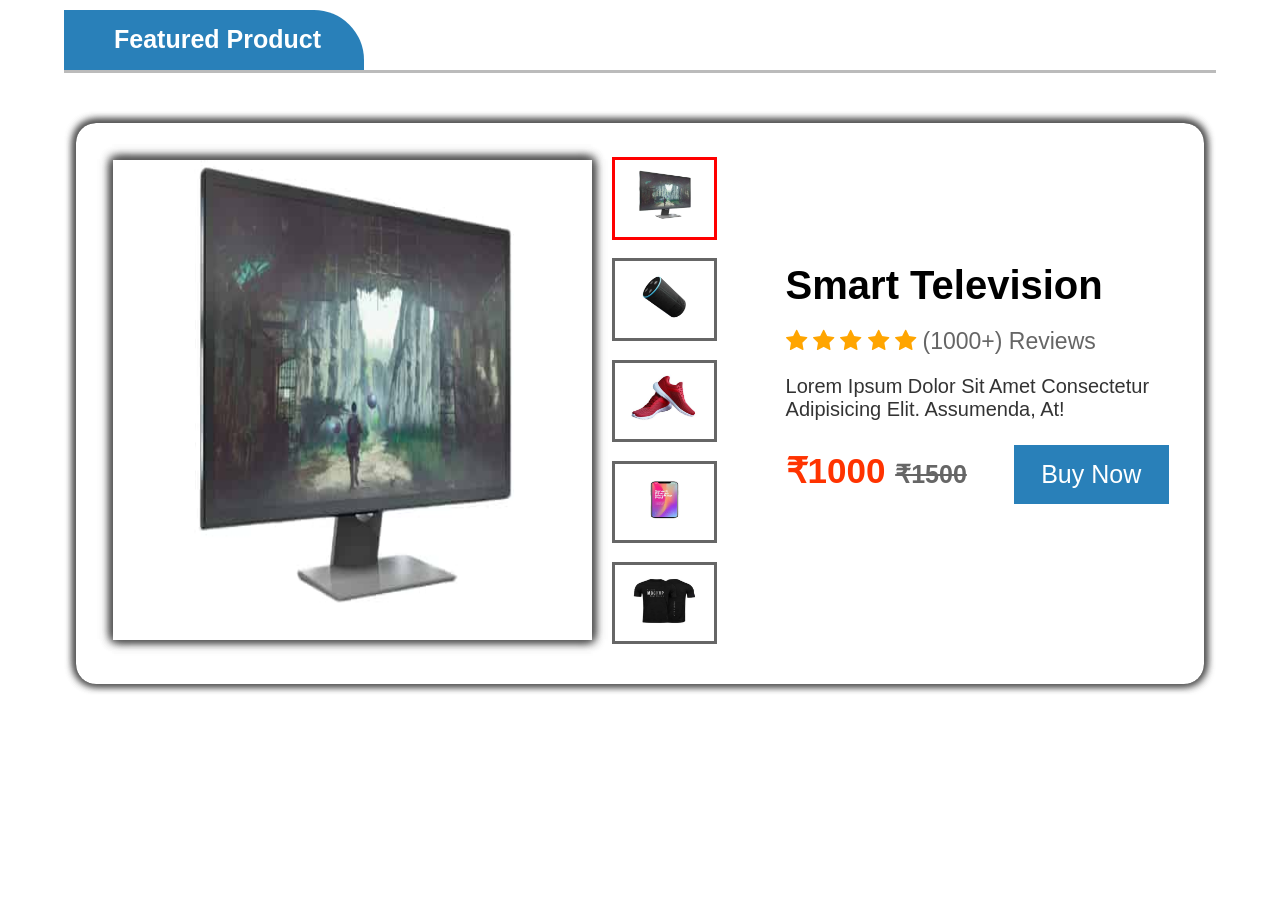
<file: websiteSections/featuredProductSection.html>
<!DOCTYPE html>
<html lang="en">
		<head>
			<meta charset="utf-8">
			<link rel="stylesheet" href="vendors/font-awesome.min.css">
			<style>
				/* ---------------- global ------------------- */
				*
				{
					font-family: sans-serif ;
					box-sizing: border-box ;
				}
				body
				{
					padding: 0 ;
					margin: 0 ;
				}
				/* **************************************** Featured Product section ******************************************* */
				.featuredProduct
				{
					width: 100%;
					height: auto;
					overflow: hidden;
				/*	border: 2px solid #f00;*/
				}
				.featuredProduct  .featuredProductContainer
				{
					width: 90%;
					height: auto;
					overflow: hidden;
					margin: 10px auto ;
				/*	border: 2px solid #00f;*/
				}
				.featuredProduct  .featuredProductContainer  h3
				{
					width: 300px;
					height: 60px;
					font-size: 25px;
					background-color: #2980B9;
					border-top-right-radius: 50px;
					padding-top: 15px;
					padding-bottom: 10px;
					padding-left: 50px;
					color: #fff;
					text-transform: capitalize;
					margin: 0;
				}
				.featuredProduct  .featuredProductContainer  .featuredProductLine
				{
					width: 100% ;
					padding:1.5px ;
					background-color: #bbb ;
					margin: 0 ;
				}
				/* ******************* Featured Product gallery ******************* */
				.featuredProduct  .featuredProductContainer  .featuredProductGallery
				{
					width: 98%;
					height: auto ;
					overflow: hidden; 
					margin: 1% ;
					padding: 0px;
					margin-top: 50px;
					border-radius: 20px;
				/*	border: 2px solid #0ff ;*/
					box-shadow:  1px  1px 10px #555,
								-1px -1px 10px #555 ,
								 1px -1px 10px #555 ,
								-1px -1px 10px #555 ;
				}
				/* ************************* left part : big image ************************* */
				.featuredProduct  .featuredProductContainer  .featuredProductGallery  .featuredProductImgContainer
				{
					/* total_width = width + margin_left + margin_right = 48+1+1=50 	*/
					width: 58% ;
					margin: 1% ;
					float: left ;
					height: auto ;
					overflow: hidden ;
				/*	border: 2px solid #f0f ;*/
					padding: 20px ;
				}
				/* --------- left part : left part : big image container --------- */
				.featuredProduct  .featuredProductContainer  .featuredProductGallery  .featuredProductImgContainer .featuredProductBigImgContainer  
				{
					width: 78% ;
					margin: 1% ;
					height: 480px ;
					float: left ;
					margin-right: 20px ;
				/*	border: 2px solid #00f ;*/
					box-shadow:  1px  1px 10px #555,
								-1px -1px 10px #555 ,
								 1px -1px 10px #555 ,
								-1px -1px 10px #555 ;
				}
				.featuredProduct  .featuredProductContainer  .featuredProductGallery  .featuredProductImgContainer .featuredProductBigImgContainer  img
				{
					width: 100% ;
					height: 480px ;
				}
				/* ************************* left part : image icon : 5 image icon بتاع كل container هذا هو ال ************************* */
				.featuredProduct  .featuredProductContainer  .featuredProductGallery  .featuredProductImgContainer .featuredProductImgIconsContainer
				{
					width: 17%;
					margin-top: 3px ;
					height: 495px ;
					float: left;
				/*	border: 2px solid #0f0 ;*/
				}
				/* ---------------- left part : right part : subImages-icons container : image icon بتاع كل container هذا هو ال ---------------- */
				.featuredProduct  .featuredProductContainer  .featuredProductGallery  .featuredProductImgContainer .featuredProductImgIconsContainer .subImagesIconClass
				{
					width: 100%;
					margin-bottom: 18% ;
					padding: 10px;
					border: 3px solid #666 ;	
					cursor: pointer ;
					transition: 0.4s ease-in-out ;
				}
				.featuredProduct  .featuredProductContainer  .featuredProductGallery  .featuredProductImgContainer .featuredProductImgIconsContainer .subImagesIconClass img
				{
					/*  smooth يحصل بشكل img علي ال event عشان لو حصل اي */
					transition: 0.2s ease-in-out ;
				}
				/* نفسها بحيث ان الصورة كانها بتبعد وتدخل لداخل الاطار  <img> لل padding هيعمل five icons من ال icon لما احط الفارة علي الي */
				.featuredProduct  .featuredProductContainer  .featuredProductGallery  .featuredProductImgContainer .featuredProductImgIconsContainer .subImagesIconClass:hover img
				{
					padding: 5px;
				}
				.featuredProduct  .featuredProductContainer  .featuredProductGallery  .featuredProductImgContainer .featuredProductImgIconsContainer .subImagesIconClass.active
				{
					border: 3px solid #f00 ;	
				}
				.featuredProduct  .featuredProductContainer  .featuredProductGallery  .featuredProductImgIconsContainer .subImagesIconClass img
				{
					width: 100% ;
				}
				/*  ************************* right part : image info *************************  */
				.featuredProduct .featuredProductContainer .rightPartImageInfo
				{
					width: 38% ;
					margin: 1% ;
					float: left ;
					height: auto ;
					overflow: hidden ;
				/*	border: 2px solid #f00 ;*/
				}
				/* ************************* right part : image info : <ul></ul> *************************  */
				.featuredProduct .featuredProductContainer .rightPartImageInfo ul
				{
					width: 500% ;
					height: auto ;
					overflow: hidden ;
				/*	border: 2px solid #0ff;*/
					list-style: none ;
					margin: 0 ;
					padding: 0 ;
					transition: 1s ease-in-out ;
				}
				/* ************************* right part : image info : <li></li> *************************  */
				.featuredProduct .featuredProductContainer .rightPartImageInfo ul  li
				{
					/* total_width = width + margin-left = 19 + 1 = 20%  */
					width: 19% ;
					float: left ;
					margin-left: 1% ;
					margin-top: 6% ;
					margin-bottom: 6% ;
				}
				/* ************************* right part : image info : <h4></h4> *************************  */
				.featuredProduct .featuredProductContainer .rightPartImageInfo ul  li  .rightPartImageInfoH4
				{
					font-size: 40px;
					text-transform: capitalize ;
					margin-top: 0px ;
					margin-bottom: 20px ;
				}
				/* ************************* right part : image info : <div> <i></i> </div> *************************  */
				.featuredProduct .featuredProductContainer .rightPartImageInfo ul  li  .rateOfFeaturedProduct  
				{
					font-size: 23px;
					color: #666 ;
				}
				.featuredProduct .featuredProductContainer .rightPartImageInfo ul  li  .rateOfFeaturedProduct  i
				{
					color: orange ;
				}
				/* ************************* right part : image info : <div> <p></p> </div> *************************  */
				.featuredProduct .featuredProductContainer .rightPartImageInfo ul  li    .rightPartImageInfoPara
				{
					font-size: 20px; 
					color: #333 ;
				}
				/* ************************* right part : image info : left part : price : real and deleted price *************************  */
				.featuredProduct .featuredProductContainer .rightPartImageInfo ul  li  .rateAndPriceOfFeaturedProduct .priceOfFeaturedProduct
				{
					width: 55% ;
					margin-top:10px ;
					float: left ;
				/*	border: 2px solid #0f0;*/
				}
				/* ************************* right part : image info : real price *************************  */
				.featuredProduct .featuredProductContainer .rightPartImageInfo ul  li  .rateAndPriceOfFeaturedProduct  span.realPriceFeaturedProduct
				{
					font-weight: bold ;
					color: #ff3300 ;	
					font-size: 35px; 
				}
				/* ************************* right part : image info : delete price *************************  */
				.featuredProduct .featuredProductContainer .rightPartImageInfo ul  li  .rateAndPriceOfFeaturedProduct  span.deletedPriceFeaturedProduct
				{
					color: #666 ;	
					font-size: 25px; 
					text-decoration: line-through ;
					font-weight: bold ;
				}
				.featuredProduct .featuredProductContainer .rightPartImageInfo ul  li .rateAndPriceOfFeaturedProduct .buyNowBtnFeaturedProduct
				{
					width: 38%; 
					float: left;
					margin: 1% ;
				/*	border: 2px solid #f00;*/
					padding: 0 ;
				}

				/* ************************* right part : image info : "buy now" button *************************  */
				.featuredProduct .featuredProductContainer .rightPartImageInfo ul  li .rateAndPriceOfFeaturedProduct .buyNowBtnFeaturedProduct .buyNowBtn
				{
					width: 100%; 
					padding-top: 15px;
					padding-bottom: 15px;
					font-size: 25px;
					cursor: pointer ;
					color: #fff ;
					text-transform: capitalize ;
					background-color: #2980B9 ;
					border: 0 ; 
					outline: 0 ;
					transition: 0.2s ease-in-out ;
				}
				.featuredProduct .featuredProductContainer .rightPartImageInfo ul  li .rateAndPriceOfFeaturedProduct .buyNowBtnFeaturedProduct .buyNowBtn:hover
				{
					letter-spacing: 2px ;
				}
				/* /////////////////////////////////////////////// Reponsive /////////////////////////////////////////////// */
				@media(min-width:0px) and (max-width:899px)
				{
					/* ************************* left part : big image ************************* */
					.featuredProduct  .featuredProductContainer  .featuredProductGallery  .featuredProductImgContainer , 
					/* ************************* right part : image info *************************  */
					.featuredProduct .featuredProductContainer .rightPartImageInfo
					{
						width: 80%;
						height: auto;
						margin-top: 1% ;
						margin-bottom: 1% ;
						margin-left: 10% ;
						margin-right: 10% ;
						float: none ;
					}
					/* --------- left part : left part : big image container --------- */
					.featuredProduct  .featuredProductContainer  .featuredProductGallery  .featuredProductImgContainer .featuredProductBigImgContainer
					{
						width: 100% ;
						height: auto ;
						float: none;
					}
					.featuredProduct  .featuredProductContainer  .featuredProductGallery  .featuredProductImgContainer .featuredProductBigImgContainer img
					{
						width: 100%;
						height: auto ;
						overflow: hidden ;
					}
					/* ************************* left part : image icon : 5 image icon بتاع كل container هذا هو ال ************************* */
					.featuredProduct  .featuredProductContainer  .featuredProductGallery  .featuredProductImgContainer .featuredProductImgIconsContainer
					{
						width: 100%;
						height: auto;
						float: none;
						margin-top: 5% ;
				/*		border: 2px solid #0f0 ;*/
						text-align: center ;
					}
					/* ---------------- left part : right part : subImages-icons container  ---------------- */
					.featuredProduct  .featuredProductContainer  .featuredProductGallery  .featuredProductImgContainer .featuredProductImgIconsContainer .subImagesIconClass
					{
						width: 16.7%;
						display: inline-block ;
						margin:1% ;
					}
					/* ************************* right part : image info : <li></li> *************************  */
					.featuredProduct .featuredProductContainer .rightPartImageInfo ul  li
					{
						/* total_width = width + margin-left = 19 + 1 = 20%  */
						width: 19% ;
						float: left ;
						margin-left: 1% ;
						margin-top: 1% ;
						margin-bottom:1% ;
					}
					/* ************************* right part : image info : <h4></h4> *************************  */
					.featuredProduct .featuredProductContainer .rightPartImageInfo ul  li  .rightPartImageInfoH4
					{
						font-size: 35px;
					}
					/* ************************* right part : image info : <div> <i></i> </div> *************************  */
					.featuredProduct .featuredProductContainer .rightPartImageInfo ul  li  .rateOfFeaturedProduct  
					{
						font-size: 20px;
					}
					/* ************************* right part : image info : <div> <p></p> </div> *************************  */
					.featuredProduct .featuredProductContainer .rightPartImageInfo ul  li    .rightPartImageInfoPara
					{
						font-size: 18px; 
					}
					/* ************************* right part : image info : real price *************************  */
					.featuredProduct .featuredProductContainer .rightPartImageInfo ul  li  .rateAndPriceOfFeaturedProduct  span.realPriceFeaturedProduct
					{	
						font-size: 22px; 
					}
					/* ************************* right part : image info : delete price *************************  */
					.featuredProduct .featuredProductContainer .rightPartImageInfo ul  li  .rateAndPriceOfFeaturedProduct  span.deletedPriceFeaturedProduct
					{
						font-size: 20px; 
					}
					.featuredProduct .featuredProductContainer .rightPartImageInfo ul  li .rateAndPriceOfFeaturedProduct .buyNowBtnFeaturedProduct
					{
						width: 38%; 
				/*		border: 2px solid #f00;*/
					}
					/* ************************* right part : image info : "buy now" button *************************  */
					.featuredProduct .featuredProductContainer .rightPartImageInfo ul  li .rateAndPriceOfFeaturedProduct .buyNowBtnFeaturedProduct .buyNowBtn
					{
						font-size: 20px;
					}
				}
				@media(min-width:900px) and (max-width:1090px)
				{
					/* ************************* left part : big image and icons  ************************* */
					.featuredProduct  .featuredProductContainer  .featuredProductGallery  .featuredProductImgContainer 
					{
						width: 100%;
						height: auto;
						float: left;
				/*		border: 2px solid #00f;*/
					}
					/* ************************* left part : image icon : each icon in 5 image icon   ************************* */
					.featuredProduct  .featuredProductContainer  .featuredProductGallery  .featuredProductImgContainer .featuredProductImgIconsContainer
					{
						width: 10%;
						height: auto;
						float: right;
						margin-bottom: 0%;
				/*		border: 2px solid #0f0 ;*/
					}
					/* ************************* right part : image info *************************  */
					.featuredProduct .featuredProductContainer .rightPartImageInfo
					{
						width: 100%;
						height: auto;
						float: left;
				/*		border: 2px solid #0ff;*/
					}
					/* ************************* right part : image info : <li></li> *************************  */
					.featuredProduct .featuredProductContainer .rightPartImageInfo ul li
					{
						margin-left: 1% ;
						margin-top: 0% ;
						margin-bottom:0% ;
					}
					/* --------- left part : left part : big image container --------- */
					.featuredProduct  .featuredProductContainer  .featuredProductGallery  .featuredProductImgContainer .featuredProductBigImgContainer
					{
						width: 70% ;
				/*		border: 2px solid #f0f;*/
						margin-top:0% ;
						margin-right: 1% ;
						height: auto;
						float: left;
					}
					.featuredProduct  .featuredProductContainer  .featuredProductGallery  .featuredProductImgContainer .featuredProductBigImgContainer img
					{
						width: 100%;
						height: auto;
						overflow: hidden ;
					}
				}
			</style>
  		</head>
	<body>
		<!-- ************************************************** Featured Product section ************************************** -->
		<div class="featuredProduct" id="featuredProductId">
			<div class="featuredProductContainer">
				<h3>Featured Product</h3>
				<div class="featuredProductLine"></div>
				<!-- ******************* Featured Product gallery ******************* -->
				<div class="featuredProductGallery">
					<!-- container of image -->
					<!-- ************************* left part : big image ************************* -->
					<div class="featuredProductImgContainer">
						<!-- left part : left part : big image container -->
						<div class="featuredProductBigImgContainer">
							<img src="images/arr_img1.jpg" name="bigImgName" alt="image not found">
						</div>
						<!-- left part : right part : subImages-icons container -->
						<div class="featuredProductImgIconsContainer">
							<!--  first icon : subImages-icons featured Product -->
							<div class="subImagesIconClass active" id="imgIcon1Id"> 
								<img src="images/arr_img1.jpg" name="imgIcon1Name">
							</div>
							<!--  second icon : subImages-icons featured Product -->
							<div class="subImagesIconClass" id="imgIcon2Id"> 
								<img src="images/arr_img6.jpg" name="imgIcon2Name">
							</div>
							<!--  third icon : subImages-icons featured Product -->
							<div class="subImagesIconClass" id="imgIcon3Id"> 
								<img src="images/arr_img3.jpg" name="imgIcon3Name">
							</div>
							<!--  third icon : subImages-icons featured Product -->
							<div class="subImagesIconClass" id="imgIcon4Id"> 
								<img src="images/arr_img4.jpg" name="imgIcon4Name">
							</div>
							<!--  third icon : subImages-icons featured Product -->
							<div class="subImagesIconClass" id="imgIcon5Id"> 
								<img src="images/arr_img5.jpg" name="imgIcon5Name">
							</div>
						</div>
					</div>

					<!-- ************************* right part : image info ************************* -->
					<div class="rightPartImageInfo" >
						<ul id="rightPartImageInfoId">
							<!-- ********************** first <li></li> ********************** -->
							<li>
								<h4 class="rightPartImageInfoH4">Smart television</h4>
								<div class="rateOfFeaturedProduct">
									<i class="fa fa-star"></i>
									<i class="fa fa-star"></i>
									<i class="fa fa-star"></i>
									<i class="fa fa-star"></i>
									<i class="fa fa-star"></i>
									(1000+) Reviews
								</div>
								<p class="rightPartImageInfoPara">
									Lorem Ipsum Dolor Sit Amet Consectetur Adipisicing Elit. Assumenda, At!
								</p>
								<div class="rateAndPriceOfFeaturedProduct">
									<!-- left part : real price and deleted price --> 
									<div class="priceOfFeaturedProduct">
										<span class="realPriceFeaturedProduct">₹1000 </span>
										<span class="deletedPriceFeaturedProduct">₹1500</span>
									</div>
									<!-- right part : "buy now" button --> 
									<div class="buyNowBtnFeaturedProduct">
										<button class="buyNowBtn">buy now</button>	
									</div>
								</div>
							</li>
							<!-- ********************** second <li></li> ********************** -->
							<li>
								<h4 class="rightPartImageInfoH4">Smart speakers</h4>
								<div class="rateOfFeaturedProduct">
									<i class="fa fa-star"></i>
									<i class="fa fa-star"></i>
									<i class="fa fa-star"></i>
									<i class="fa fa-star"></i>
									<i class="fa fa-star"></i>
									(2000+)Reviews
								</div>
								<p class="rightPartImageInfoPara">
									Lorem Ipsum Dolor Sit Amet Consectetur Adipisicing Elit. Assumenda, At!
								</p>
								<div class="rateAndPriceOfFeaturedProduct">
									<!-- left part : real price and deleted price --> 
									<div class="priceOfFeaturedProduct">
										<span class="realPriceFeaturedProduct">₹2000 </span>
										<span class="deletedPriceFeaturedProduct">₹2500</span>
									</div>
									<!-- right part : "buy now" button --> 
									<div class="buyNowBtnFeaturedProduct">
										<button class="buyNowBtn">buy now</button>	
									</div>
								</div>
							</li>
							<!-- ********************** third <li></li> ********************** -->
							<li>
								<h4 class="rightPartImageInfoH4">red shoes</h4>
								<div class="rateOfFeaturedProduct">
									<i class="fa fa-star"></i>
									<i class="fa fa-star"></i>
									<i class="fa fa-star"></i>
									<i class="fa fa-star"></i>
									<i class="fa fa-star"></i>
									(3000+)Reviews
								</div>
								<p class="rightPartImageInfoPara">
									Lorem Ipsum Dolor Sit Amet Consectetur Adipisicing Elit. Assumenda, At!
								</p>
								<div class="rateAndPriceOfFeaturedProduct">
									<!-- left part : real price and deleted price --> 
									<div class="priceOfFeaturedProduct">
										<span class="realPriceFeaturedProduct">₹3000 </span>
										<span class="deletedPriceFeaturedProduct">₹3500</span>
									</div>
									<!-- right part : "buy now" button --> 
									<div class="buyNowBtnFeaturedProduct">
										<button class="buyNowBtn">buy now</button>	
									</div>
								</div>
							</li>
							<!-- ********************** fourth <li></li> ********************** -->
							<li>
								<h4 class="rightPartImageInfoH4">Smart phone</h4>
								<div class="rateOfFeaturedProduct">
									<i class="fa fa-star"></i>
									<i class="fa fa-star"></i>
									<i class="fa fa-star"></i>
									<i class="fa fa-star"></i>
									<i class="fa fa-star"></i>
									(4000+)Reviews
								</div>
								<p class="rightPartImageInfoPara">
									Lorem Ipsum Dolor Sit Amet Consectetur Adipisicing Elit. Assumenda, At!
								</p>
								<div class="rateAndPriceOfFeaturedProduct">
									<!-- left part : real price and deleted price --> 
									<div class="priceOfFeaturedProduct">
										<span class="realPriceFeaturedProduct">₹4000 </span>
										<span class="deletedPriceFeaturedProduct">₹4500</span>
									</div>
									<!-- right part : "buy now" button --> 
									<div class="buyNowBtnFeaturedProduct">
										<button class="buyNowBtn">buy now</button>	
									</div>
								</div>
							</li>
							<!-- ********************** fifth <li></li> ********************** -->
							<li>
								<h4 class="rightPartImageInfoH4">t-shirt</h4>
								<div class="rateOfFeaturedProduct">
									<i class="fa fa-star"></i>
									<i class="fa fa-star"></i>
									<i class="fa fa-star"></i>
									<i class="fa fa-star"></i>
									<i class="fa fa-star"></i>
									(5000+)Reviews
								</div>
								<p class="rightPartImageInfoPara">Lorem Ipsum Dolor Sit Amet Consectetur Adipisicing Elit. Assumenda, At!</p>
								<div class="rateAndPriceOfFeaturedProduct">
									<!-- left part : real price and deleted price --> 
									<div class="priceOfFeaturedProduct">
										<span class="realPriceFeaturedProduct">₹5000 </span>
										<span class="deletedPriceFeaturedProduct">₹5500</span>
									</div>
									<!-- right part : "buy now" button --> 
									<div class="buyNowBtnFeaturedProduct">
										<button class="buyNowBtn">buy now</button>	
									</div>
								</div>
							</li>
						</ul>

					</div>
				</div>
			</div>
		</div>
		<script>
		/* ******************************************* Featured Product section ************************************* */
			var imageIcon1El =  document.getElementById("imgIcon1Id") ,
				imageIcon2El =  document.getElementById("imgIcon2Id") ,
				imageIcon3El =  document.getElementById("imgIcon3Id") ,
				imageIcon4El =  document.getElementById("imgIcon4Id") ,
				imageIcon5El =  document.getElementById("imgIcon5Id") ,
				/* ************************* right part : image info ************************* */
				imageInfoFeatureEl = document.getElementById("rightPartImageInfoId") ,
				/* ********** left part : left part : big image container ********* */ 
				bigImageInfoFeatureEl = document.getElementById("featuredProductBigImgContainerId") ;

			/* *********** اللي انا ضغطت عليها image icon بتاع ال image info هيجيب ال image icon لما اضغط علي اي *********** */
			imageIcon1El.onclick = function()
			{
				/* Smart Television وهيرجعني لاول صورة ال ul مش هيحرك ال  */
				imageInfoFeatureEl.style.transform = "translate(0%)" ;
				/* television الي صورة ال big Image يغير ال  */
				bigImgName.src = "images/arr_img1.jpg" ;
				/* icon 1 انه واقف علي الuser عشان اعرف الicons وهشيله من علي باقي ال icon1 لونه احمر علي ال border هحط  */
				imageIcon1El.style.	border = "3px solid #f00" ;	
				imageIcon2El.style.	border = "3px solid #666" ;	
				imageIcon3El.style.	border = "3px solid #666" ;	
				imageIcon4El.style.	border = "3px solid #666" ;	
				imageIcon5El.style.	border = "3px solid #666" ;	
			}
			imageIcon2El.onclick = function()
			{
				/* 20% حيث بيساوي one <li> بتاع width بمقدار ال  second<li> فهيتحرك ال Smart Speakers وهيروح للصورة الثانية حيث صورة ال ul هيحرك ال  */
				imageInfoFeatureEl.style.transform = "translate(-20%)" ;
				/* Smart Speakers الي صورة ال big Image يغير ال  */
				bigImgName.src = "images/arr_img6.jpg" ;
				/* icon 2 انه  واقف علي ال user عشان اعرف ال icons وهشيله من علي باقي ال icon2 لونه احمر علي ال border هحط  */
				imageIcon2El.style.	border = "3px solid #f00" ;	
				imageIcon1El.style.	border = "3px solid #666" ;	
				imageIcon3El.style.	border = "3px solid #666" ;	
				imageIcon4El.style.	border = "3px solid #666" ;	
				imageIcon5El.style.	border = "3px solid #666" ;	
			}
			imageIcon3El.onclick = function()
			{
				/* 40% حيث بيساوي two <li> بتاع width بمقدار ال  third<li> فهيتحرك ال Red Shoes وهيروح للصورة الثالثة حيث صورة ال ul هيحرك ال  */
				imageInfoFeatureEl.style.transform = "translate(-40%)" ;
				/* Red Shoes الي صورة ال big Image يغير ال  */
				bigImgName.src = "images/arr_img3.jpg" ;
				/* icon 3 انه  واقف علي ال user عشان اعرف ال icons وهشيله من علي باقي ال icon3 لونه احمر علي ال border هحط  */
				imageIcon3El.style.	border = "3px solid #f00" ;	
				imageIcon2El.style.	border = "3px solid #666" ;	
				imageIcon1El.style.	border = "3px solid #666" ;	
				imageIcon4El.style.	border = "3px solid #666" ;	
				imageIcon5El.style.	border = "3px solid #666" ;	
			}
			imageIcon4El.onclick = function()
			{
				/* 60% حيث بيساوي three <li> بتاع width بمقدار ال fourth<li> فهيتحرك ال Red Shoes وهيروح للصورة الرابعة حيث صورة ال ul هيحرك ال  */
				imageInfoFeatureEl.style.transform = "translate(-60%)" ;
				/* Smart Phone الي صورة ال big Image يغير ال  */
				bigImgName.src = "images/arr_img4.jpg" ;
				/* icon 4 انه  واقف علي ال user عشان اعرف ال icons وهشيله من علي باقي ال icon4 لونه احمر علي ال border هحط  */
				imageIcon4El.style.	border = "3px solid #f00" ;	
				imageIcon2El.style.	border = "3px solid #666" ;	
				imageIcon1El.style.	border = "3px solid #666" ;	
				imageIcon3El.style.	border = "3px solid #666" ;	
				imageIcon5El.style.	border = "3px solid #666" ;	

			}
			imageIcon5El.onclick = function()
			{
				/* 80% حيث بيساوي fourth <li> بتاع width بمقدار ال fifth<li> فهيتحرك ال Red Shoes وهيروح للصورة الرابعة حيث صورة ال ul هيحرك ال  */
				imageInfoFeatureEl.style.transform = "translate(-80%)" ;
				/* T-Shirt الي صورة ال big Image يغير ال  */
				bigImgName.src = "images/arr_img5.jpg" ;
				/* icon 5 انه  واقف علي ال user عشان اعرف ال icons وهشيله من علي باقي ال icon5 لونه احمر علي ال border هحط  */
				imageIcon5El.style.	border = "3px solid #f00" ;	
				imageIcon2El.style.	border = "3px solid #666" ;	
				imageIcon1El.style.	border = "3px solid #666" ;	
				imageIcon3El.style.	border = "3px solid #666" ;	
				imageIcon4El.style.	border = "3px solid #666" ;	
			}
		</script>
	</body>
</html>
</file>
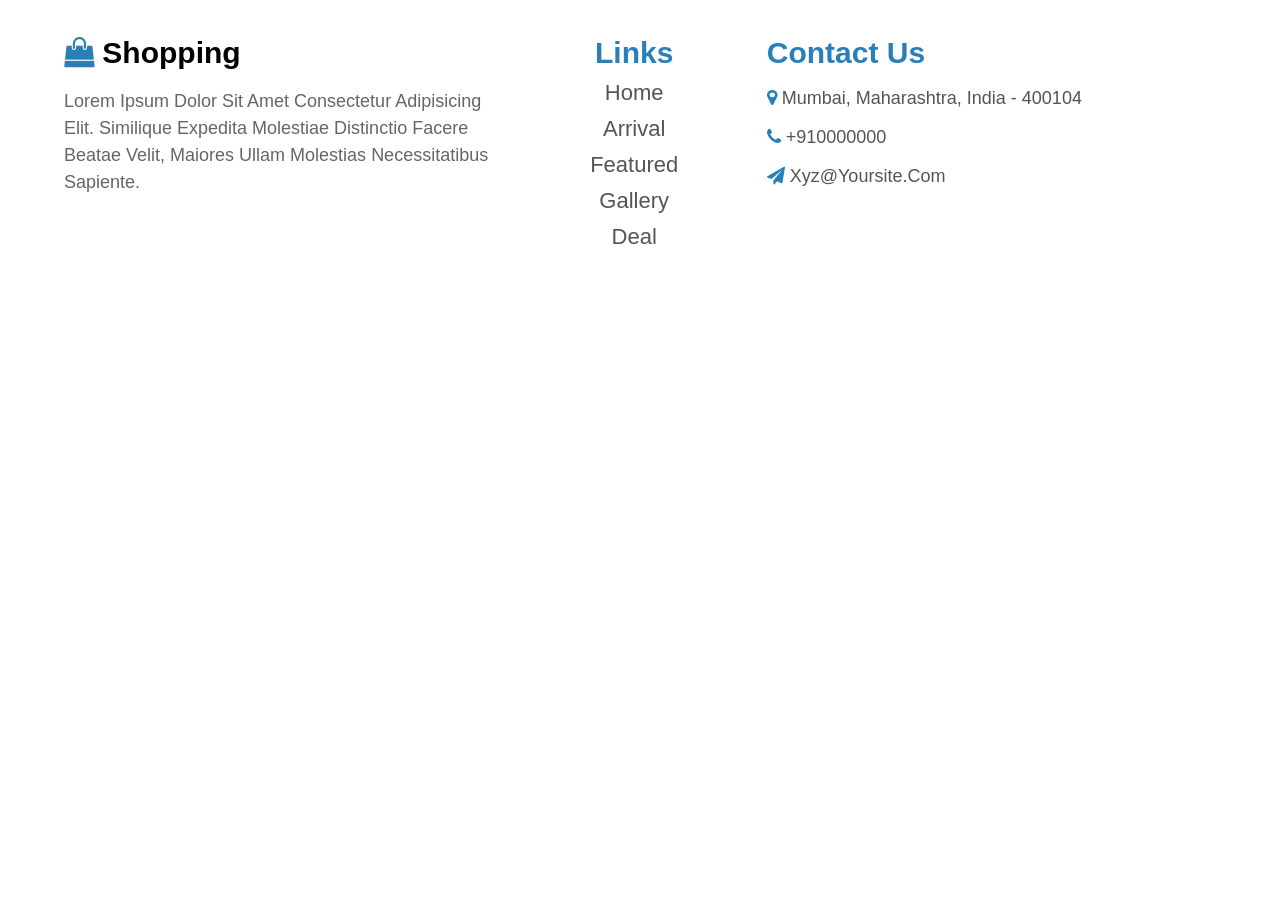
<file: websiteSections/footerSection.html>
<!DOCTYPE html>
<html lang="en">
	<head>
		<meta charset="utf-8">
		<link rel="stylesheet" href="vendors/font-awesome.min.css">
		<style>
			/* ---------------- global ------------------- */
			*
			{
				font-family: sans-serif ;
				box-sizing: border-box ;
			}
			body
			{
				padding: 0 ;
				margin: 0 ;
			}
			/* ************************************************** footer section ************************************* */
			.footer
			{
				width: 100% ;
				height: auto ;
				overflow: hidden ;
			/*	border: 2px solid #f00;*/
			}
			.footer  .footerContainer
			{
				width: 90% ;
				height: auto ;
				overflow: hidden ;
			/*	border: 2px solid #0f0;*/
				margin: 20px auto ;
			}
			.footer  .footerContainer .footerUl
			{
				list-style: none ;
				padding: 0 ;
			}
			.footer  .footerContainer .footerUl  .shoppingLi  ,
			.footer  .footerContainer .footerUl  .linksLi	  , 
			.footer  .footerContainer .footerUl  .ContactUsLi
			{
			/*	border: 2px solid #0ff;*/
			}
			/* ---------------  first <li></li> ------------------ */
			.footer  .footerContainer .footerUl  .shoppingLi 
			{
				width: 39%;
				float: left ;
				margin-right: 2% ;
			}
			/* ---------------  second <li></li> ------------------ */
			.footer  .footerContainer .footerUl  .linksLi	 
			{
				width: 15% ;
				float: left ;
				text-align: center ;
				margin-left:  1% ;
				margin-right: 1% ;
			}
			/* ---------------  third <li></li> ------------------ */
			.footer  .footerContainer .footerUl  .ContactUsLi
			{
				width: 39% ;
				float: right;
				margin-left: 2% ;
			}
			/* -------------- h5 of 3<li></li> ------------------- */
			.footer  .footerContainer .footerUl  .shoppingLi  .footer1H5 ,
			.footer  .footerContainer .footerUl  .linksLi	  .footer2H5 , 
			.footer  .footerContainer .footerUl  .ContactUsLi .footer3H5
			{
				font-size: 30px;
				text-transform: capitalize; 
				margin: 0 ;
			}
			/* -------------- h5 of Links and Contact Us and shooping bag icon ------------------- */
			.footer  .footerContainer .footerUl  .shoppingLi  .footer1H5  i  ,
			.footer  .footerContainer .footerUl  .linksLi	  .footer2H5 , 
			.footer  .footerContainer .footerUl  .ContactUsLi .footer3H5
			{
				color: #2980b9 ;
			}
			/* -------------- <p></p> of shopping link ------------------- */
			.footer  .footerContainer .footerUl  .shoppingLi  .footerPara 
			{
				font-size:18px;
				line-height: 1.5 ;
				color: #666 ;
			}
			/* -------------- paragraph of second <li></li> : links of footer ------------------- */
			.footer  .footerContainer .footerUl  .linksLi .homeLink    ,
			.footer  .footerContainer .footerUl  .linksLi .arrivalLink ,
			.footer  .footerContainer .footerUl  .linksLi .featuredink ,
			.footer  .footerContainer .footerUl  .linksLi .galleryLink ,
			.footer  .footerContainer .footerUl  .linksLi .dealLink
			{
				font-size: 22px;
				transition: 2s ease-in-out ;
				margin-top: 10px;
				margin-bottom: 5px;
			}
			/* -------------- <a></a> of paragraph of second <li></li> : links of footer ------------------- */
			.footer  .footerContainer .footerUl  .linksLi .homeLink     a ,
			.footer  .footerContainer .footerUl  .linksLi .arrivalLink  a ,
			.footer  .footerContainer .footerUl  .linksLi .featuredink  a ,
			.footer  .footerContainer .footerUl  .linksLi .galleryLink  a ,
			.footer  .footerContainer .footerUl  .linksLi .dealLink  	a
			{
				text-decoration: none ;
				color: #555 ;
				text-transform: capitalize ;
			}
			/* -------------- <a></a> of paragraph of second <li></li> : links of footer ------------------- */
			.footer  .footerContainer .footerUl  .linksLi .homeLink     a:hover ,
			.footer  .footerContainer .footerUl  .linksLi .arrivalLink  a:hover ,
			.footer  .footerContainer .footerUl  .linksLi .featuredink  a:hover ,
			.footer  .footerContainer .footerUl  .linksLi .galleryLink  a:hover ,
			.footer  .footerContainer .footerUl  .linksLi .dealLink  	a:hover
			{
				text-decoration: underline ;
			}
			/* -------------- paragraph of third <li></li> : contact us of footer ------------------- */
			.footer  .footerContainer .footerUl  .ContactUsLi .footerAddress  ,
			.footer  .footerContainer .footerUl  .ContactUsLi .footerCall  ,
			.footer  .footerContainer .footerUl  .ContactUsLi .footerMessage  
			{
				font-size: 18px;
				color: #555 ;
			}
			/* -------------- <i></i> icons of paragraph of third <li></li> : contact us of footer ------------------- */
			.footer  .footerContainer .footerUl  .ContactUsLi .footerAddress  i ,
			.footer  .footerContainer .footerUl  .ContactUsLi .footerCall 	  i ,
			.footer  .footerContainer .footerUl  .ContactUsLi .footerMessage  i
			{
				color: #2980b9 ;
			}
			/* /////////////////////////////////////////////// Reponsive /////////////////////////////////////////////// */
			@media(min-width:0px) and (max-width:610px)
			{
				/* ---------------  first <li></li> ------------------ */
				.footer  .footerContainer .footerUl  .shoppingLi  ,
				/* ---------------  second <li></li> ------------------ */
				.footer  .footerContainer .footerUl  .linksLi	,
				/* ---------------  third <li></li> ------------------ */
				.footer  .footerContainer .footerUl  .ContactUsLi
				{
					width: 96% ;
					margin: 5% auto ;
					float: none ;
				}
				/* ---------------  second <li></li> ------------------ */
				.footer  .footerContainer .footerUl  .linksLi	
				{
					text-align: left ;
				}
			}
			@media(min-width:611px) and (max-width:940px)
			{
				/* ---------------  first <li></li> ------------------ */
				.footer  .footerContainer .footerUl  .shoppingLi 
				{
					width: 96% ;
					margin: 2% auto ;
					float: none ;
				}
				/* ---------------  second <li></li> ------------------ */
				.footer  .footerContainer .footerUl  .linksLi	
				{
					width: 19% ;
					margin-right: 1%  ;
					margin-left: 2% ;
					float: left;
					text-align: left ;
				}
				/* ---------------  third <li></li> ------------------ */
				.footer  .footerContainer .footerUl  .ContactUsLi
				{
					width: 76% ;
					margin: 1% ;
					float: left;
					padding-left: 15%;
				}
			}
			</style>
		</head>
	<body>
		<!-- ************************************************** footer section ************************************** -->
		<div class="footer" id="footerId">
			<div class="footerContainer">
				<ul class="footerUl">
					<!-- first <li></li> -->
					<li class="shoppingLi">
						<h5 class="footer1H5">
							<i class="fa fa-shopping-bag"></i>
							Shopping
						</h5>
						<p class="footerPara">
							Lorem Ipsum Dolor Sit Amet Consectetur Adipisicing Elit. Similique Expedita Molestiae Distinctio Facere Beatae Velit, Maiores Ullam Molestias Necessitatibus Sapiente.
						</p>
					</li>
					<!-- second <li></li> -->
					<li class="linksLi">
						<h5 class="footer2H5">Links</h5>
						<p class="homeLink"><a href="#">home</a></p>
						<p class="arrivalLink"><a href="#">arrival</a></p>
						<p class="featuredink"><a href="#">featured</a></p>
						<p class="galleryLink"><a href="#">gallery</a></p>
						<p class="dealLink"><a href="#">deal</a></p>
					</li>
					<!-- third <li></li> -->
					<li class="ContactUsLi">
						<h5 class="footer3H5">Contact Us</h5>
						<p class="footerAddress"><i class="fa fa-map-marker"></i> Mumbai, Maharashtra, India - 400104</p>
						<p class="footerCall"><i class="fa fa-phone"></i> +910000000</p>
						<p class="footerMessage"><i class="fa fa-send"></i> Xyz@Yoursite.Com</p>
					</li>
				</ul>
			</div>
		</div>
	</body>
</html>
</file>
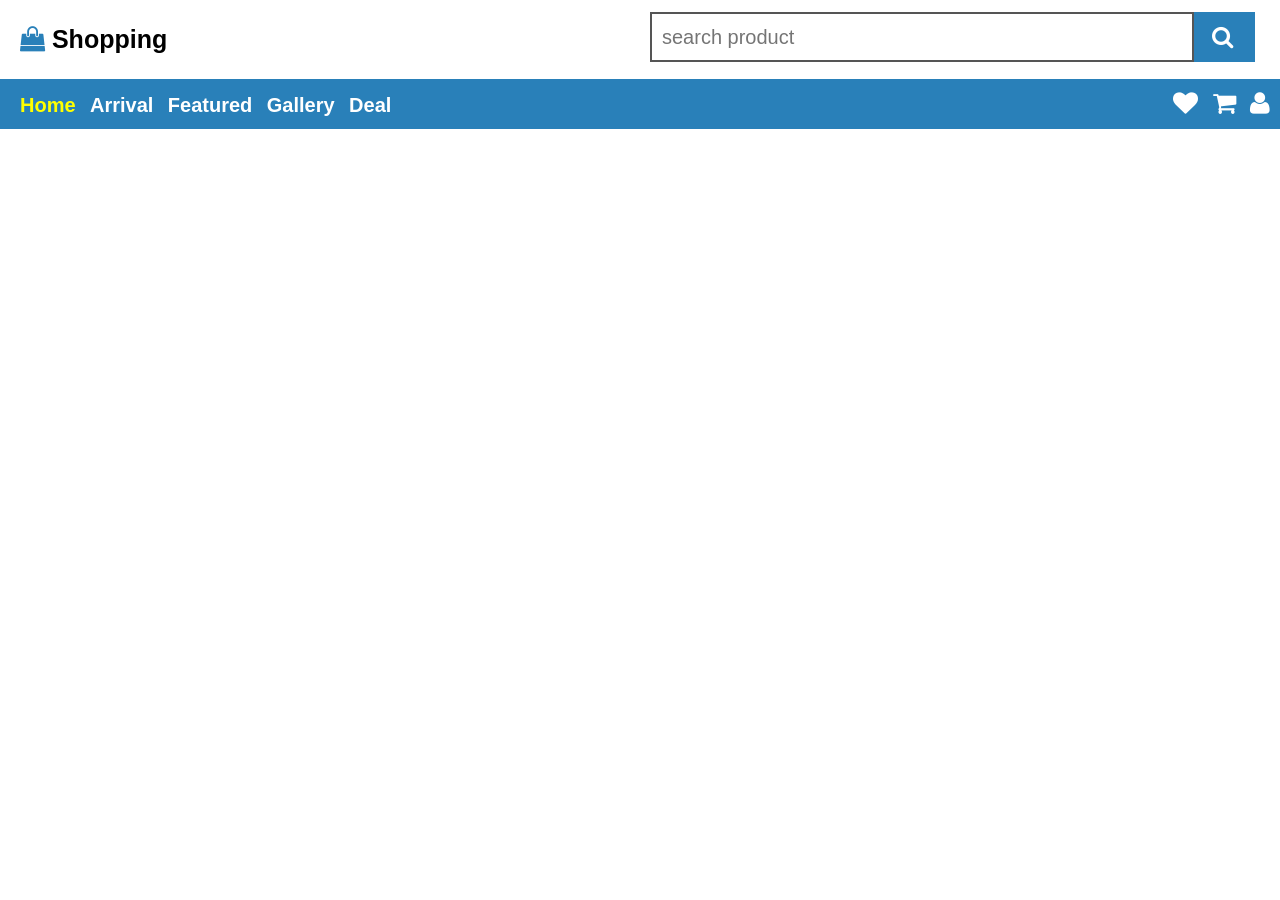
<file: websiteSections/navbarSection.html>
<html lang="en">
	<head>
		<meta charset="utf-8">
		<link rel="stylesheet" href="vendors/font-awesome.min.css">
		<style>
				/* ---------------- global ------------------- */
				*
				{
					font-family: sans-serif ;
					box-sizing: border-box ;
				}
				body
				{
					padding: 0 ;
					margin: 0 ;
				}
				/* *********************************** navbar section *********************************** */
				.navbarClass
				{
				/*	border: 2px solid #f00 ;*/
					width: 100% ;
					height: auto ;
					/* عشان المحتوي يكون داخل الاب	*/
					overflow: hidden ;
				}
				.navbarClass .navbarContainerClass 
				{
				/*	border: 2px solid #ff0 ;*/
					width: 100% ;
					height: auto ;
					/* عشان المحتوي يكون داخل الاب	*/
					overflow: hidden ;
					margin: 0px auto ;
				}
				/* ************************************************ first row of navbar ******************************************** */
				.navbarClass .navbarContainerClass  .row1Navbar
				{
				/*	border: 2px solid #f0f ;*/
					width: 100% ;
					height: auto ;
					/* عشان المحتوي يكون داخل الاب	*/
					overflow: hidden ;
					margin: 0 ;
					padding-left: 20px ;
				}
				/* ************************** logo of navbar ************************** */
				/* ************************ seach field of navbar ********************* */
				.navbarClass .navbarContainerClass  .row1Navbar  .navbarLogoClass ,
				.navbarClass .navbarContainerClass  .row1Navbar  .navbarSearchFieldClass
				{
					height: auto ;
					/* عشان المحتوي يكون داخل الاب	*/
					overflow: hidden ;
					margin: 0 ;
					padding: 0 ;
				}
				/* ************************** logo of navbar ************************** */
				.navbarClass .navbarContainerClass  .row1Navbar  .navbarLogoClass 
				{
					width: 50% ;
					float: left ;
				/*	border: 2px solid #0ff ;*/
				}
				/* ************************** logo of navbar : icon  ************************** */
				.navbarClass .navbarContainerClass  .row1Navbar  .navbarLogoClass  i
				{
					color: #2980B9;
				}
				/* ************************** logo of navbar : p ************************** */
				.navbarClass .navbarContainerClass  .row1Navbar  .navbarLogoClass  p
				{
					font-size: 25px;
					text-transform: capitalize ;	
					font-weight: bold;
				}
				/* ********************** seach field of navbar *********************** */
				.navbarClass .navbarContainerClass  .row1Navbar  .navbarSearchFieldClass
				{
					/*	total_width = 48 + 2 = 50% */
					width: 48% ;
					float: left;
					margin-right: 2% ;
					text-align: left;
				/*	border: 2px solid #0f0 ;*/
					padding-top: 12px; 
					padding-bottom:12px; 
				}
				/* ********************** seach field of navbar : inputField container  *********************** */
				.navbarClass .navbarContainerClass  .row1Navbar  .navbarSearchFieldClass   .searchInputFieldContainer
				{
					float: left ;
				/*	border: 2px solid #0ff ;*/
					width: 90%;
				}
				/* ********************** seach field of navbar : <input>  *********************** */
				.navbarClass .navbarContainerClass  .row1Navbar  .navbarSearchFieldClass   .searchInputFieldContainer input
				{
					height: 50px;
					width: 100% ;
					padding: 10px; 
					font-size: 20px ;
					border: 2px solid #555;
				}
				/* ********************** seach field of navbar : input : search icon  *********************** */
				.navbarClass .navbarContainerClass  .row1Navbar  .navbarSearchFieldClass .searchIconContainer
				{
					float: right;
					display: inline-block;
					width: 10%;
					padding-top: 13px;
					padding-bottom:14px;
					padding-left: 3% ;
					padding-right:2% ;
					background-color: #2980B9;
				}
				/* ********************** seach field of navbar : input : search icon <i></i>  *********************** */
				.navbarClass .navbarContainerClass  .row1Navbar  .navbarSearchFieldClass .searchIconContainer a i
				{ 
					font-size: 23px ;
					text-decoration: none ;
					color: #fff;
				}
				/* ************************************************ second row of navbar ******************************************** */
				.navbarClass  .navbarContainerClass .row2Navbar
				{
					height: auto ;
					overflow: hidden ;
				/*	border: 1px solid #0ff;*/
					background-color: #2980B9 ;
					padding-left: 20px ; 
				}
				/* *********************** left  and right part :  second row : links  and icons of navbar *********************** */
				.navbarClass  .navbarContainerClass .row2Navbar .navbarLinksClass  ,
				.navbarClass  .navbarContainerClass .row2Navbar .navbarRow2IconsClass 
				{
					height: auto ;
					overflow: hidden ;
				/*	border: 2px solid #f0f;*/
				}
				/* *************************************** left part :  second row : links of navbar ********************************* */
				.navbarClass  .navbarContainerClass .row2Navbar .navbarLinksClass  
				{
					float: left ;
					width:80% ;	
				/*	border: 2px solid #ff0;*/
				}
				/* ************************** second row : links of navbar : <ul></ul> ************************ */
				.navbarClass  .navbarContainerClass .row2Navbar .navbarLinksClass .navbarLinksClassUl
				{
					list-style: none ;
					margin-top: 15px ;
					margin-bottom: 12px ;
					padding: 0 ;
				}
				/* ********************** second row : links of navbar : <ul> <li></li> </ul> ******************* */
				.navbarClass  .navbarContainerClass .row2Navbar .navbarLinksClass .navbarLinksClassUl li
				{
					display: inline-block ;
				}
				/* *********************** second row : links of navbar : <ul> <li></li> </ul> ****************** */
				.navbarClass  .navbarContainerClass .row2Navbar .navbarLinksClass .navbarLinksClassUl li  a
				{
					text-decoration: none ;
					padding-right: 10px ;	
					text-transform: capitalize ;
					color: #fff;
					font-weight: bold ;
					font-size: 20px ;
					transition: 0.5s ease-in-out ;
				}
				/* *********************** second row : links of navbar : <ul> <li></li> </ul> : active  ****************** */
				.navbarClass  .navbarContainerClass .row2Navbar .navbarLinksClass .navbarLinksClassUl li  a.active
				{
					color: #ff0;
				}
				/* ***** second row : links of navbar : <ul> <li> <a class="active"></a></li> </ul> : active  ************* */
				.navbarClass  .navbarContainerClass .row2Navbar .navbarLinksClass .navbarLinksClassUl li  a.active
				{
					color: #ff0;
				}
				/* ***** second row : links of navbar : <ul> <li> <a class="active"></a></li> </ul> : hover  ************* */
				.navbarClass  .navbarContainerClass .row2Navbar .navbarLinksClass .navbarLinksClassUl li  a:hover
				{
					color: #ff0;
				}
				/* ************************** right part : second row : icons of navbar ************************** */
				.navbarClass  .navbarContainerClass .row2Navbar .navbarSearchFieldClass 
				{
				/*	border: 2px solid #0f0 ;*/
				}
				/* ************************** right part : second row : container of icons of navbar ************************** */
				.navbarClass  .navbarContainerClass .row2Navbar .navbarRow2IconsClass 
				{
					width: 20%;
					float: right;
					text-align: right ;
				/*	border: 2px solid #f00 ;*/
					padding-top: 12px ;
					padding-bottom: 12px ;
				}
				/* ************************** right part : second row : <a> <i></i> </a> icons of navbar ************************** */
				.navbarClass  .navbarContainerClass .row2Navbar .navbarRow2IconsClass  a  i
				{
					text-decoration: none ;
					font-size: 25px ;
					padding-right: 10px ;
					color: #fff ;
					transition: 0.5s ease-in-out ;
				}
				/* *********************** right part : second row : hover on  icons of navbar : heart icon ************************ */
				.navbarClass  .navbarContainerClass .row2Navbar .navbarRow2IconsClass  a.heartIconClass:hover  i
				{
					color: #f00 ;
				}
				/* *********************** right part : second row : hover on  icons of navbar : shopping icon *********************** */
				.navbarClass  .navbarContainerClass .row2Navbar .navbarRow2IconsClass  a.shoppingIconClass:hover  i
				{
					color: #0f0 ;
				}
				/* *********************** right part : second row : hover on  icons of navbar : user icon *********************** */
				.navbarClass  .navbarContainerClass .row2Navbar .navbarRow2IconsClass  a.userIconClass:hover  i
				{
					color: #ff0 ;
				}
				/* ############################################## Responsive : navbar ############################################# */
				@media( min-width:0px) and (max-width:800px)
				{
					/* ################################## first row : links  and icons of navbar ################################# */
					/* ************************** logo of navbar ************************** */
					/* ************************ seach field of navbar ********************* */
					.navbarClass .navbarContainerClass  .row1Navbar  .navbarLogoClass 
					{
						width: 35%;
						margin: 0 ;
					}
					.navbarClass .navbarContainerClass  .row1Navbar  .navbarSearchFieldClass
					{
						width: 65%;
						margin: 0 ;
					}
					/* ************************** logo of navbar : p ************************** */
					.navbarClass .navbarContainerClass  .row1Navbar  .navbarLogoClass  p
					{
						font-size: 23px;
					}
					/* ********************** seach field of navbar *********************** */
					.navbarClass .navbarContainerClass  .row1Navbar  .navbarSearchFieldClass
					{
						/*	total_width = 64 + 1 = 65% */
						width: 64% ;
						margin-right: 1% ;
				/*		border: 2px solid #0f0 ;*/
						padding-top: 12px; 
						padding-bottom:12px; 
					}
					/* ********************** seach field of navbar : inputField container  *********************** */
					.navbarClass .navbarContainerClass  .row1Navbar  .navbarSearchFieldClass   .searchInputFieldContainer
					{
						float: left ;
				/*		border: 2px solid #0ff ;*/
						width: 90%;
					}
					/* ********************** seach field of navbar : <input>  *********************** */
					.navbarClass .navbarContainerClass  .row1Navbar  .navbarSearchFieldClass   .searchInputFieldContainer input
					{
						height: 40px;
						width: 100% ;
						padding: 10px; 
						font-size: 18px ;
					}	
					/* ********************** seach field of navbar : input : search icon  *********************** */
					.navbarClass .navbarContainerClass  .row1Navbar  .navbarSearchFieldClass .searchIconContainer
					{
						float: right;
						display: inline-block;
						width: 10%;
						padding-top: 10px;
						padding-bottom:10px;
						padding-left: 2.5% ;
						padding-right:2.5% ;
						background-color: #2980B9;
					}
					/* ********************** seach field of navbar : input : search icon <i></i>  *********************** */
					.navbarClass .navbarContainerClass  .row1Navbar  .navbarSearchFieldClass .searchIconContainer a i
					{ 
						font-size: 20px ;
					}
					/* ################################## second row : links  and icons of navbar################################# */
					/* *******************left  and right part :  second row : links  and icons of navbar *************** */
					/* --------------- left part of row2 --------------- */
					.navbarClass  .navbarContainerClass .row2Navbar .navbarLinksClass  	
					{
						width:75%;
					}
					/* --------------- right part of row2 --------------- */
					.navbarClass  .navbarContainerClass .row2Navbar .navbarRow2IconsClass 
					{
						width:25%;
					}
					/* ***** second row : links of navbar : <ul> <li> <a></a></li> </ul>  ************* */
					.navbarClass  .navbarContainerClass .row2Navbar .navbarLinksClass .navbarLinksClassUl li  a
					{
						font-size: 17px;
					}	
				}
			</style>
		</head>
	<body>
		<!-- *********************************** navbar section *********************************** -->
		<div class="navbarClass"id="navbarId">
			<div class="navbarContainerClass"id="navbarContainerId">
				<!-- ************************ first row of navbar *********************** -->
				<div class="row1Navbar">
					<!-- logo of navbar	 -->
					<div class="navbarLogoClass">
						<p><i class="fa fa-shopping-bag"></i> shopping</p>
					</div>
					<!-- seach field of navbar	 -->
					<div class="navbarSearchFieldClass">
							<div class="searchInputFieldContainer">
								<input type="text" class="seachFieldClass"id="seachFieldId"placeholder="search product">
							</div>
							<div class="searchIconContainer">
								<a href="#"><i class="fa fa-search"></i></a>
							</div>
					</div>
				</div>
				<!-- ************************** second row of navbar ************************** -->
				<div class="row2Navbar">
					<!-- second row links of navbar	 -->
					<div class="navbarLinksClass">
						<ul class="navbarLinksClassUl">
							<li><a href="#" class="active">home</a></li>
							<li><a href="#">arrival</a></li>
							<li><a href="#">featured</a></li>
							<li><a href="#">gallery</a></li>
							<li><a href="#">deal</a></li>
						</ul>
					</div>
					<!-- second row icons of navbar	 -->
					<div class="navbarRow2IconsClass">
						<a href="#" class="heartIconClass"><i class="fa fa-heart"></i></a>
						<a href="#" class="shoppingIconClass"><i class="fa fa-shopping-cart"></i></a>
						<a href="#" class="userIconClass"><i class="fa fa-user"></i></a>
					</div>
				</div>
			</div>
		</div>
		<script>
		/* ------------------------- navbar section : search field placeholder --------------------------------------- */
			var searchFieldEl = document.getElementById("seachFieldId");
			/*  placeholder هيحذف ال searchField لما احط الفارة علي ال */
			searchFieldEl.onfocus = function()
			{
				if( searchFieldEl.getAttribute("placeholder") !== "" )
				{
					searchFieldEl.setAttribute("placeholder","");
				}
			}
			/*   "search product" بقيمة placeholder هحط ال searchField لما اشيل الفارة من علي ال */
			searchFieldEl.onblur = function()
			{
				if( searchFieldEl.getAttribute("placeholder") == "" )
				{
					searchFieldEl.setAttribute("placeholder","search product");
				}
			}
		</script>
	</body>
</html>
</file>
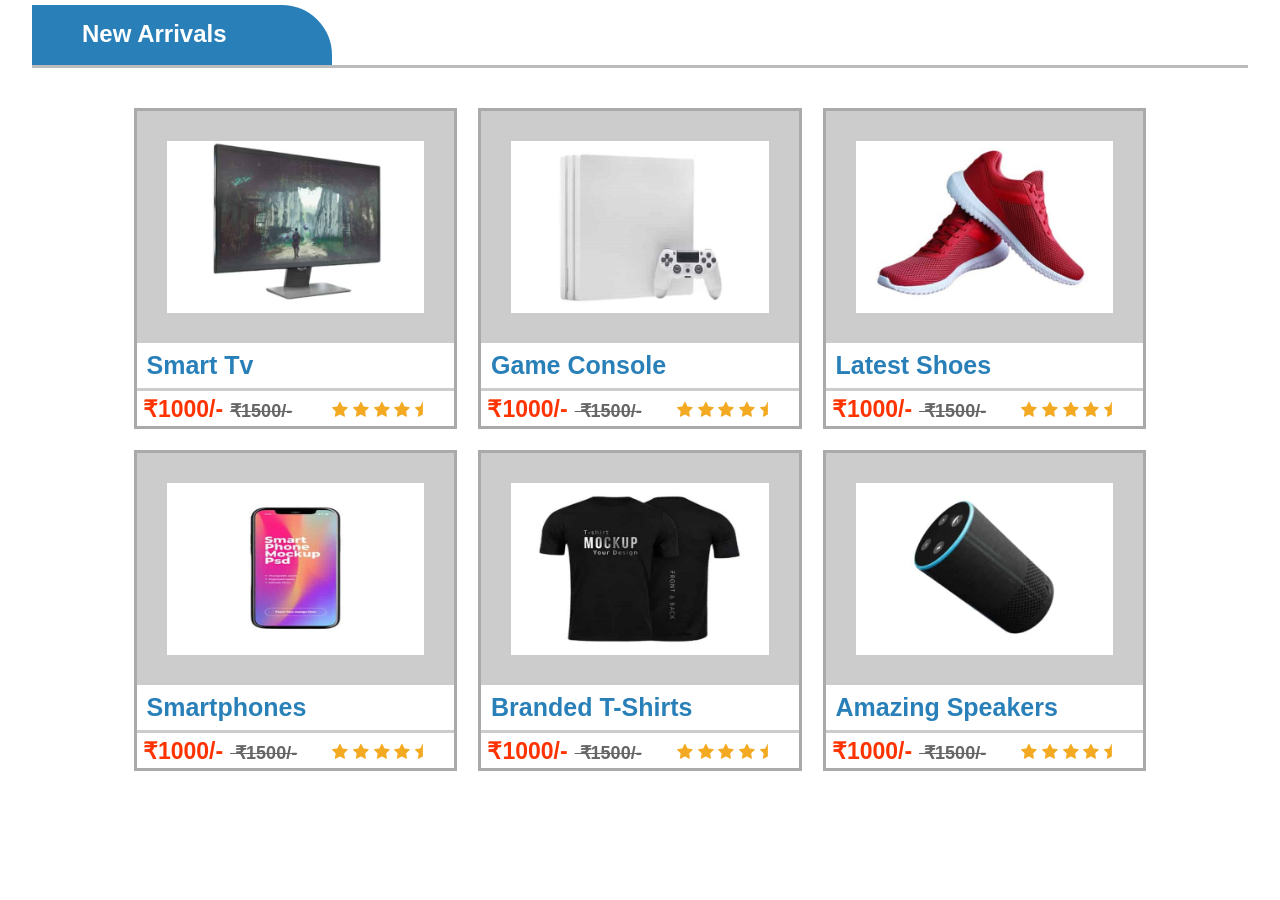
<file: websiteSections/NewArrivalsSection.html>
<html lang="en">
	<head>
		<meta charset="utf-8">
		<link rel="stylesheet" href="vendors/font-awesome.min.css">
		<style>
				/* ---------------- global ------------------- */
				*
				{
					font-family: sans-serif ;
					box-sizing: border-box ;
				}
				body
				{
					padding: 0 ;
					margin: 0 ;
				}
				/* *********************************** Arrival section *********************************** */
				.arrivalClass
				{
					width: 100% ;
					height: auto ;
					overflow: hidden ;
				/*	border: 2px solid #00f; */
				}
				.arrivalClass  .arrivalContainerClass
				{
					width: 95% ;
					height: auto ;
					overflow: hidden ;
					margin: 5px auto ;
				/*	border: 2px solid #f0f; 	*/
				}
				/* header of arrival section : h2 */
				.arrivalClass  .arrivalContainerClass h2
				{
					width: 300px ;
					height: 60px;
					background-color: #2980B9 ;
					border-top-right-radius: 50px ;	
					padding-top: 15px; 
					padding-bottom: 10px; 
					padding-left: 50px; 
					color: #fff ;
					text-transform: capitalize ;
					margin: 0 ;
				}
				/* header line of arrival section : line */
				.arrivalClass  .arrivalContainerClass  .headerArrivalLine
				{
					width: 100% ;
					padding:1.5px ;
					background-color: #bbb ;
					margin: 0 ;
				}
				/* ********************** products container ********************** 	*/
				.arrivalClass  .arrivalContainerClass  .productsContainerArrival
				{
					width: 85% ;
					height: auto ;
					overflow: hidden ;
					margin: 30px auto ;
				/*	border: 2px solid #f0f; */
				}
				/* ********************** common properities of 6 products  **********************  */
				.arrivalClass  .arrivalContainerClass  .productsContainerArrival  .product
				{
					/* total_width = width + marign_left + margin_right = 31.3333 + 1 + 1 = 33.3333%	*/
					width: 31.3333%;
					height: auto ;
					float: left ;
					margin: 1% ;
					border: 3px solid #aaa;
				}
				/* ********************** common properities of image container of 6 products  **********************  */
				.arrivalClass  .arrivalContainerClass  .productsContainerArrival  .product .imageProductArrivalCont
				{
					position: relative ;
				/*	border: 2px solid #ff0; 	*/
					background-color: #ccc;
					padding: 30px;
				}
				/* ********************** common properities of "overlay layer" of image 6 products  **********************  */
				.arrivalClass  .arrivalContainerClass  .productsContainerArrival  .product .imageProductArrivalCont .productOverlayArrival 
				{
					position: absolute ;
					top: 0 ;
					left: 0 ;
					width: 100% ;
					height: 100% ;
					/*   3 icons [ heart , shopping_cart , user ] عشان  اخفي ال */
					overflow: hidden ;
					cursor: pointer ;
					background-color: rgba(0,0,0,0.3);
					opacity:  0 ;
					transition: 1s ease-in-out ;
					/* تيجي في المنتصف overlay layer عشان العناصر اللي موجودة في ال	*/
					text-align: center ;
				}
				/* ------------------------- when hover on product , the product overlay will apear ------------------------- */
				.arrivalClass  .arrivalContainerClass  .productsContainerArrival  .product .imageProductArrivalCont:hover .productOverlayArrival
				{
					opacity:  1 ;
				}
				/* ********************** common properities of icons of "overlay layer" of image 6 products  **********************  */
				.arrivalClass  .arrivalContainerClass  .productsContainerArrival  .product .imageProductArrivalCont .productOverlayArrival a
				{
					display: inline-block ;
					background-color: #fff;
					padding: 18px;
					/*  overlay layer تكون منحرفة ناحية الشمال لما اشيل الفارة من علي ال icons عشان ال	*/
					transform: translate(-50%,-50%);	
					/* حجم كل ايقونة */
					font-size: 25px ;
					color: #000 ;
					text-align: center ;
					/*	تنزل من فوق لتحت hover عشان العناصر تكون خارج الاب بتاعها عشان لما اعمل  */
					margin-top: -13% ;
				}
				/* ------------ heart icon ------------ */	
				.arrivalClass  .arrivalContainerClass  .productsContainerArrival  .product .imageProductArrivalCont .productOverlayArrival
				a:nth-of-type(1)
				{
					transition: 0.4s ease-in-out ;
				}
				/* ------------ heart icon : hover ------------ */
				.arrivalClass  .arrivalContainerClass  .productsContainerArrival  .product .imageProductArrivalCont .productOverlayArrival
				a:nth-of-type(1):hover
				{
					color: #f00;
				}
				/* ------------ shopping-cart icon ------------ */
				.arrivalClass  .arrivalContainerClass  .productsContainerArrival  .product .imageProductArrivalCont .productOverlayArrival 
				a:nth-of-type(2)
				{
					transition: 0.6s ease-in-out ;
				}
				/* ------------ shopping-cart icon :hover ------------ */
				.arrivalClass  .arrivalContainerClass  .productsContainerArrival  .product .imageProductArrivalCont .productOverlayArrival
				a:nth-of-type(2):hover
				{
					color: #0f0;
				}
				/* ------------ user icon ------------ */
				.arrivalClass  .arrivalContainerClass  .productsContainerArrival  .product .imageProductArrivalCont .productOverlayArrival 
				a:nth-of-type(3)
				{
					transition: 0.8s ease-in-out ;
				}
				/* ------------ user icon : hover ------------ */
				.arrivalClass  .arrivalContainerClass  .productsContainerArrival  .product .imageProductArrivalCont .productOverlayArrival
				a:nth-of-type(3):hover
				{
					color: #00f;
				}
				/* ------------------------- when hover on box : [ heart,shoppng_cart,user] icons will fall ---------------------------- */
				/*  Y من فوق لتحت علي المحور الراسي heart icon هيزل ال hover لما اعمل  */
				.arrivalClass  .arrivalContainerClass  .productsContainerArrival  .product .imageProductArrivalCont:hover .productOverlayArrival a:nth-of-type(1) ,
				.arrivalClass  .arrivalContainerClass  .productsContainerArrival  .product .imageProductArrivalCont:hover .productOverlayArrival a:nth-of-type(2) ,
				.arrivalClass  .arrivalContainerClass  .productsContainerArrival  .product .imageProductArrivalCont:hover .productOverlayArrival a:nth-of-type(3)
				{
					transform: translateY(180%);
				}
				/* ********************** common properities of <img> tag of 6 products  **********************  */
				.arrivalClass  .arrivalContainerClass  .productsContainerArrival  .product .imageProductArrivalCont img
				{
					width: 100%;
				}
				/* ************** header of each product : h3 ************** */
				.arrivalClass  .arrivalContainerClass  .productsContainerArrival  .product  h3
				{
					color: #2980B9 ;
					font-size: 25px;
					margin: 0 ;
					padding-top: 8px;
					padding-bottom: 8px;
					padding-left: 10px;
					text-transform: capitalize ;	
				}
				/* ************** price of  each product  ************** */
				.arrivalClass  .arrivalContainerClass  .productsContainerArrival  .product  .priceAndRateProduct
				{
					height: auto ;
					overflow: hidden ;
					border-top: 3px solid #ccc; 
					padding-top: 5px ;	
				}
				/* ************** left part  :  price of product  **************  */
				.arrivalClass  .arrivalContainerClass  .productsContainerArrival  .product  .priceAndRateProduct  .priceNumber
				{
					width: 58% ;
					float: left ;
					margin-left: 2% ;
				/*	border: 2px solid #f0f; */
				}
				/* ************** left part  :  price of product : current price **************  */
				.arrivalClass  .arrivalContainerClass  .productsContainerArrival  .product  .priceAndRateProduct  .priceNumber .currentPrice
				{
					font-size: 23px;
					color: #ff3300;
					font-weight: bold ;
				}
				/* ************** left part  :  price of product : deleted price **************  */
				.arrivalClass  .arrivalContainerClass  .productsContainerArrival  .product  .priceAndRateProduct  .priceNumber .deletedPrice
				{
					font-size: 18px;
					text-decoration: line-through ;
					margin-left: 7px ;
					color: #666 ;
					font-weight: bold ;
				}
				/* ************** right part  :  price of product  **************  */
				.arrivalClass  .arrivalContainerClass  .productsContainerArrival  .product  .priceAndRateProduct  .rateOfProduct
				{
					width: 38% ;
					float: right;
					margin-right: 2% ;
					padding: 5px;
					font-size: 17px ;
					color: rgb(243,170,34);
				/*	border: 2px solid #ff0; */
				}

				/* ############################################## Responsive : navbar ############################################# */
				/* ------------- mobile screen -------------- */
				@media( min-width:0px) and ( max-width:664px)
				{
					/* ********************** common properities of 6 products  **********************  */
					.arrivalClass  .arrivalContainerClass  .productsContainerArrival  .product
					{
						/* total_width = width + marign_left + margin_right = 90 + 5 + 5 = 100%	*/
						width: 90%;
						float: none;
						margin: 5% ;
						margin-bottom: 50px;
					}
				}
				/* ------------- tablet screen -------------- */
				@media( min-width:665px) and ( max-width:1000px)
				{
					/* ********************** common properities of 6 products  **********************  */
					.arrivalClass  .arrivalContainerClass  .productsContainerArrival  .product
					{
						/* total_width = width + marign_left + margin_right = 48 + 1 + 1 = 50%	*/
						width: 48%;
						margin: 1% ;
						margin-bottom: 10px;
					}
					/* ************** left part  :  price of product : current price **************  */
					.arrivalClass  .arrivalContainerClass  .productsContainerArrival  .product  .priceAndRateProduct  .priceNumber .currentPrice
					{
						display: inline-block;
						font-size: 25px;
						margin-top: 10px;
					}
					/* ************** left part  :  price of product : deleted price **************  */
					.arrivalClass  .arrivalContainerClass  .productsContainerArrival  .product  .priceAndRateProduct  .priceNumber .deletedPrice
					{
						font-size: 18px;
						font-weight: bold ;
					}
					/* ************** left part  :  price of product : current price **************  */
					/* **************************** right part  :  price of product  **************  */
					.arrivalClass  .arrivalContainerClass  .productsContainerArrival  .product  .priceAndRateProduct  .priceNumber 	   ,
					.arrivalClass  .arrivalContainerClass  .productsContainerArrival  .product  .priceAndRateProduct  .rateOfProduct  
					{
						display: block;
						width: 100% ;
						float: none;	
					}
				}
				/* ------------- tablet screen -------------- */
				@media( min-width:900px) and ( max-width:1178px)
				{
					/* ************** left part  :  price of product container  **************  */
					/* **************************** right part  : container of rate of product  **************  */
					.arrivalClass  .arrivalContainerClass  .productsContainerArrival  .product  .priceAndRateProduct  .priceNumber 	   ,
					.arrivalClass  .arrivalContainerClass  .productsContainerArrival  .product  .priceAndRateProduct  .rateOfProduct  
					{
						display: block;
						width: 100% ;
						float: none;	
					}	
				}
			</style>
		</head>
		<body>
			<!-- ******************************************* products Arrival section ***************************************** -->
			<div class="arrivalClass"id="arrivalId">
				<div class="arrivalContainerClass"id="arrivalContainerId">
					<!-- header of arrival section : h2 -->
					<h2>new arrivals</h2>
					<!-- header line of arrival section : line -->
					<div class="headerArrivalLine"></div>
					<!-- **************************** header products of arrival section *************************  -->
					<div class="productsContainerArrival">
						<!-- ********************** product 1 **********************  -->
						<div class="product">
							<!--  image container of product overlay layer -->
							<div class="imageProductArrivalCont">
								<!-- icons of product overlay layer -->
								<div class="productOverlayArrival">
									<!--  product overlay layer -->
									<a href="#"><i class="fa fa-heart"></i></a>
									<a href="#"><i class="fa fa-shopping-cart"></i></a>
									<a href="#"><i class="fa fa-user"></i></a>
								</div>
								<!-- image of product -->
								<img src="images/arr_img1.jpg" alt="image not found">
							</div>
							<!--  header of product  -->
							<h3>smart tv</h3>
							<!-- price of product -->
							<div class="priceAndRateProduct">
								<!-- left part  :  price of product -->
								<div class="priceNumber">
									<span class="currentPrice">₹1000/-</span><span class="deletedPrice">₹1500/-</span>
								</div>
								<!-- right part  : rate of price of product :  stars -->
								<div class="rateOfProduct">
									<i class="fa fa-star"></i>
									<i class="fa fa-star"></i>
									<i class="fa fa-star"></i>
									<i class="fa fa-star"></i>
									<i class="fa fa-star-half"></i>
								</div>
							</div>
						</div>
						<!-- ********************** product 2 **********************  -->
						<div class="product">
							<!--  image container of product overlay layer -->
							<div class="imageProductArrivalCont">
								<!-- icons of product overlay layer -->
								<div class="productOverlayArrival">
									<!--  product overlay layer -->
									<a href="#"><i class="fa fa-heart"></i></a>
									<a href="#"><i class="fa fa-shopping-cart"></i></a>
									<a href="#"><i class="fa fa-user"></i></a>
								</div>
								<!-- image of product -->
								<img src="images/arr_img2.jpg" alt="image not found">
							</div>
							<!--  header of product  -->
							<h3>Game Console</h3>
							<!-- price of product -->
							<div class="priceAndRateProduct">
								<!-- left part  :  price of product -->
								<div class="priceNumber">
									<span class="currentPrice">₹1000/-</span><span class="deletedPrice"> ₹1500/-</span>
								</div>
								<!-- right part  : rate of price of product :  stars -->
								<div class="rateOfProduct">
									<i class="fa fa-star"></i>
									<i class="fa fa-star"></i>
									<i class="fa fa-star"></i>
									<i class="fa fa-star"></i>
									<i class="fa fa-star-half"></i>
								</div>
							</div>
						</div>
						<!-- ********************** product 3 **********************  -->
						<div class="product">
							<!--  image container of product overlay layer -->
							<div class="imageProductArrivalCont">
								<!-- icons of product overlay layer -->
								<div class="productOverlayArrival">
									<!--  product overlay layer -->
									<a href="#"><i class="fa fa-heart"></i></a>
									<a href="#"><i class="fa fa-shopping-cart"></i></a>
									<a href="#"><i class="fa fa-user"></i></a>
								</div>
								<!-- image of product -->
								<img src="images/arr_img3.jpg" alt="image not found">
							</div>
							<!--  header of product  -->
							<h3>Latest Shoes</h3>
							<!-- price of product -->
							<div class="priceAndRateProduct">
								<!-- left part  :  price of product -->
								<div class="priceNumber">
									<span class="currentPrice">₹1000/-</span><span class="deletedPrice"> ₹1500/-</span>
								</div>
								<!-- right part  : rate of price of product :  stars -->
								<div class="rateOfProduct">
									<i class="fa fa-star"></i>
									<i class="fa fa-star"></i>
									<i class="fa fa-star"></i>
									<i class="fa fa-star"></i>
									<i class="fa fa-star-half"></i>
								</div>
							</div>
						</div>
						<!-- ********************** product 4 **********************  -->
						<div class="product">
							<!--  image container of product overlay layer -->
							<div class="imageProductArrivalCont">
								<!-- icons of product overlay layer -->
								<div class="productOverlayArrival" id="productOverlayArrivalId">
									<!--  product overlay layer -->
									<a href="#" id="productOverlayIconsId"><i class="fa fa-heart"></i></a>
									<a href="#" id="productOverlayIconsId"><i class="fa fa-shopping-cart"></i></a>
									<a href="#" id="productOverlayIconsId"><i class="fa fa-user"></i></a>
								</div>
								<!-- image of product -->
								<img src="images/arr_img4.jpg" alt="image not found">
							</div>
							<!--  header of product  -->
							<h3>Smartphones</h3>
							<!-- price of product -->
							<div class="priceAndRateProduct">
								<!-- left part  :  price of product -->
								<div class="priceNumber">
									<span class="currentPrice">₹1000/-</span><span class="deletedPrice"> ₹1500/-</span>
								</div>
								<!-- right part  : rate of price of product :  stars -->
								<div class="rateOfProduct">
									<i class="fa fa-star"></i>
									<i class="fa fa-star"></i>
									<i class="fa fa-star"></i>
									<i class="fa fa-star"></i>
									<i class="fa fa-star-half"></i>
								</div>
							</div>
						</div>
						<!-- ********************** product 5 **********************  -->
						<div class="product">
							<!--  image container of product overlay layer -->
							<div class="imageProductArrivalCont">
								<!-- icons of product overlay layer -->
								<div class="productOverlayArrival">
									<!--  product overlay layer -->
									<a href="#"><i class="fa fa-heart"></i></a>
									<a href="#"><i class="fa fa-shopping-cart"></i></a>
									<a href="#"><i class="fa fa-user"></i></a>
								</div>
								<!-- image of product -->
								<img src="images/arr_img5.jpg" alt="image not found">
							</div>
							<!--  header of product  -->
							<h3>Branded T-Shirts</h3>
							<!-- price of product -->
							<div class="priceAndRateProduct">
								<!-- left part  :  price of product -->
								<div class="priceNumber">
									<span class="currentPrice">₹1000/-</span><span class="deletedPrice"> ₹1500/-</span>
								</div>
								<!-- right part  : rate of price of product :  stars -->
								<div class="rateOfProduct">
									<i class="fa fa-star"></i>
									<i class="fa fa-star"></i>
									<i class="fa fa-star"></i>
									<i class="fa fa-star"></i>
									<i class="fa fa-star-half"></i>
								</div>
							</div>
						</div>
						<!-- ********************** product 6 **********************  -->
						<div class="product">
							<!--  image container of product overlay layer -->
							<div class="imageProductArrivalCont">
								<!-- icons of product overlay layer -->
								<div class="productOverlayArrival">
									<!--  product overlay layer -->
									<a href="#"><i class="fa fa-heart"></i></a>
									<a href="#"><i class="fa fa-shopping-cart"></i></a>
									<a href="#"><i class="fa fa-user"></i></a>
								</div>
								<!-- image of product -->
								<img src="images/arr_img6.jpg" alt="image not found">
							</div>
							<!--  header of product  -->
							<h3>Amazing Speakers</h3>
							<!-- price of product -->
							<div class="priceAndRateProduct">
								<!-- left part  :  price of product -->
								<div class="priceNumber">
									<span class="currentPrice">₹1000/-</span><span class="deletedPrice"> ₹1500/-</span>
								</div>
								<!-- right part  : rate of price of product :  stars -->
								<div class="rateOfProduct">
									<i class="fa fa-star"></i>
									<i class="fa fa-star"></i>
									<i class="fa fa-star"></i>
									<i class="fa fa-star"></i>
									<i class="fa fa-star-half"></i>
							</div>
						</div>
					</div>
				</div>
			</div>
		</div>
	</body>
</html>
</file>
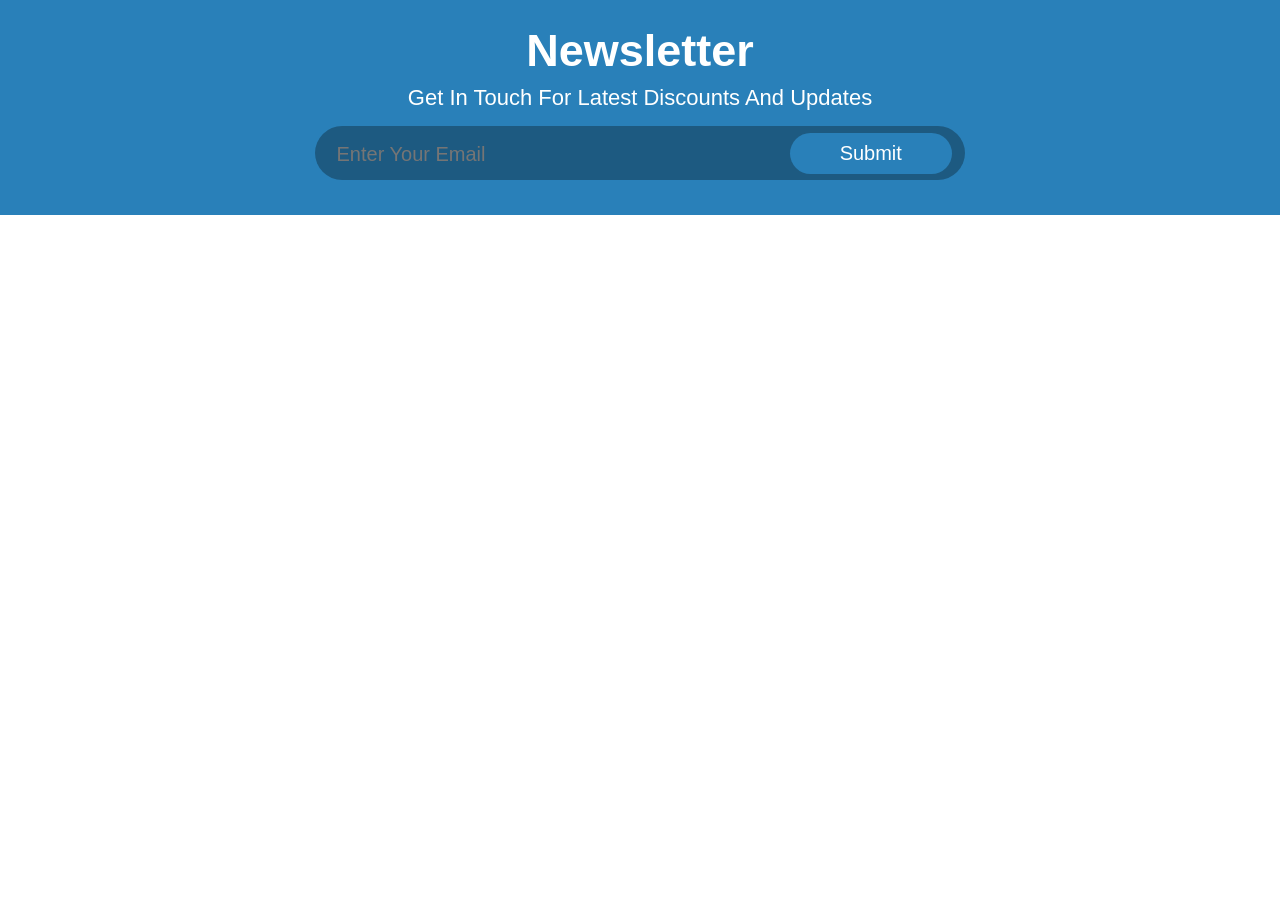
<file: websiteSections/newLetterSection.html>
<!DOCTYPE html>
<html lang="en">
	<head>
		<meta charset="utf-8">
		<link rel="stylesheet" href="vendors/font-awesome.min.css">
		<style>
			/* ---------------- global ------------------- */
			*
			{
				font-family: sans-serif ;
				box-sizing: border-box ;
			}
			body
			{
				padding: 0 ;
				margin: 0 ;
			}
			/* ************************************************** newsLetter section ************************************** */
			.newsLetter
			{
			/*	border: 2px solid #f00;*/
				width: 100%;
				height: auto ;
				overflow: hidden ;
				background-color: #2980b9 ;
				margin-bottom: 20px ;
			}
			.newsLetter .newsLetterContainer
			{
			/*	border: 2px solid #f0f;*/
				width: 90%;
				height: auto ;
				overflow: hidden ;
				margin: 10px auto ;
				padding-bottom: 10px ;
			}
			.newsLetter  .newsLetterH5
			{
				font-size: 45px ;
				margin-top: 15px ;
				margin-bottom: 5px ;
				text-transform: capitalize ;
				color: #fff ;
				text-align: center ;
			}
			.newsLetter .newsLetterPara
			{
				font-size: 22px ;
				color: #fff ;
				margin-top: 8px ;
				margin-bottom: 10px ;
				text-align: center ;
			}
			/* ---------- email field and submit button container ---------- */
			.newsLetter  .emailFieldAndBtnContainer
			{
				width: 650px;
				height: auto ;
				overflow: hidden ;
				display: block ;
				margin: 15px auto ;
				border-radius: 30px ;
				background-color: rgba(0,0,0,0.3) ;
			}
			/* ---------- email field container ---------- */
			.newsLetter  .emailFieldAndBtnContainer .emailFieldContainer
			{
				/* total_width = width + margin_left + margin_right = 71 + 1 + 1 = 73%	*/
				width: 71%;
				float: left ;
			/*	border: 2px solid #f00; */
				margin: 1% ;
				border: 0 ;
			}
			/* ---------- email field container ---------- */
			.newsLetter  .emailFieldAndBtnContainer .emailFieldContainer input[type=email]
			{
				width: 100% ;
				padding-top: 10px ;
				padding-left: 15px ;
				background-color: transparent ;
				border: 0 ;
				outline: 0 ;
				color: #fff ;
				font-size: 20px ;
			}
			.newsLetter  .emailFieldAndBtnContainer .emailFieldContainer input[type=email]::-webkit-input-placeholder
			{
				text-transform: capitalize ;
				font-size: 20px ;
			}
			/* ---------- submit button container ---------- */
			.newsLetter  .emailFieldAndBtnContainer .submitContainer
			{
				/* total_width = width + margin-right = 25 + 2 = 27%	*/
				width: 25%;
				margin-top: 1% ;
				margin-bottom: 1% ;
				margin-right: 2% ;
				float: right;
			/*	border: 2px solid #0f0;*/
				text-align: right;
				border-radius: 50px ;
			}
			/* ---------- submit button container ---------- */
			.newsLetter  .emailFieldAndBtnContainer .submitContainer input[type=submit]
			{
				width: 100% ;
				padding: 9px ;	
				border-radius: 50px ;
				border: 0 ;
				outline: 0 ;
				font-size: 20px ;
				background-color: #2980b9 ;
				color: #fff ;
				text-transform: capitalize ;
				cursor: pointer ;
			}
			/* /////////////////////////////////////////////// Reponsive /////////////////////////////////////////////// */
			@media(min-width:0px) and (max-width:750px)
			{
				.newsLetter  .newsLetterH5
				{
					font-size: 35px ;
				}
				.newsLetter .newsLetterPara
				{
					font-size: 17px ;
				}
				/* ---------- email field and submit button container ---------- */
				.newsLetter  .emailFieldAndBtnContainer
				{
					width: 425px;
				}
				/* ---------- email field container ---------- */
				.newsLetter  .emailFieldAndBtnContainer .emailFieldContainer input[type=email]   ,
				.newsLetter  .emailFieldAndBtnContainer .emailFieldContainer input[type=email]::-webkit-input-placeholder
				{
					font-size: 18px ;
				}
			}
		</style>
	</head>
	<body>
		<!-- ************************************************** newLetter section ************************************** -->
		<div class="newsLetter" id="newsLetterId">
			<div class="newsLetterContainer">
				<h5 class="newsLetterH5">newsletter</h5>
				<p class="newsLetterPara">Get In Touch For Latest Discounts And Updates</p>
				<div class="emailFieldAndBtnContainer">
					<!-- email field container -->
					<div class="emailFieldContainer">
						<input type="email" placeholder="enter your email" id="emailFieldId">
					</div>
					<!-- submit field container -->
					<div class="submitContainer">
						<input type="submit" value="submit" name="submitName">
					</div>
				</div>
			</div>
		</div>

		<script>
			/* ************************************************** newsLetter section ************************************** */	
			var footerEmailFieldEl = document.getElementById("emailFieldId") ;
			/* placeholder هيحذف ال emailField لما احط الفارة علي ال  */
			footerEmailFieldEl.onfocus = function()
			{
				if( footerEmailFieldEl.getAttribute("placeholder")!=="" )
				{
					footerEmailFieldEl.setAttribute("placeholder","") ;
				}
			}
			/* placeholder هيحط ال emailField لما اشيل الفارة من علي ال  */
			footerEmailFieldEl.onblur = function()
			{
				if( footerEmailFieldEl.getAttribute("placeholder") =="" )
				{
					footerEmailFieldEl.setAttribute("placeholder","enter your email");
				}
			}
		</script>
	</body>
</html>
</file>
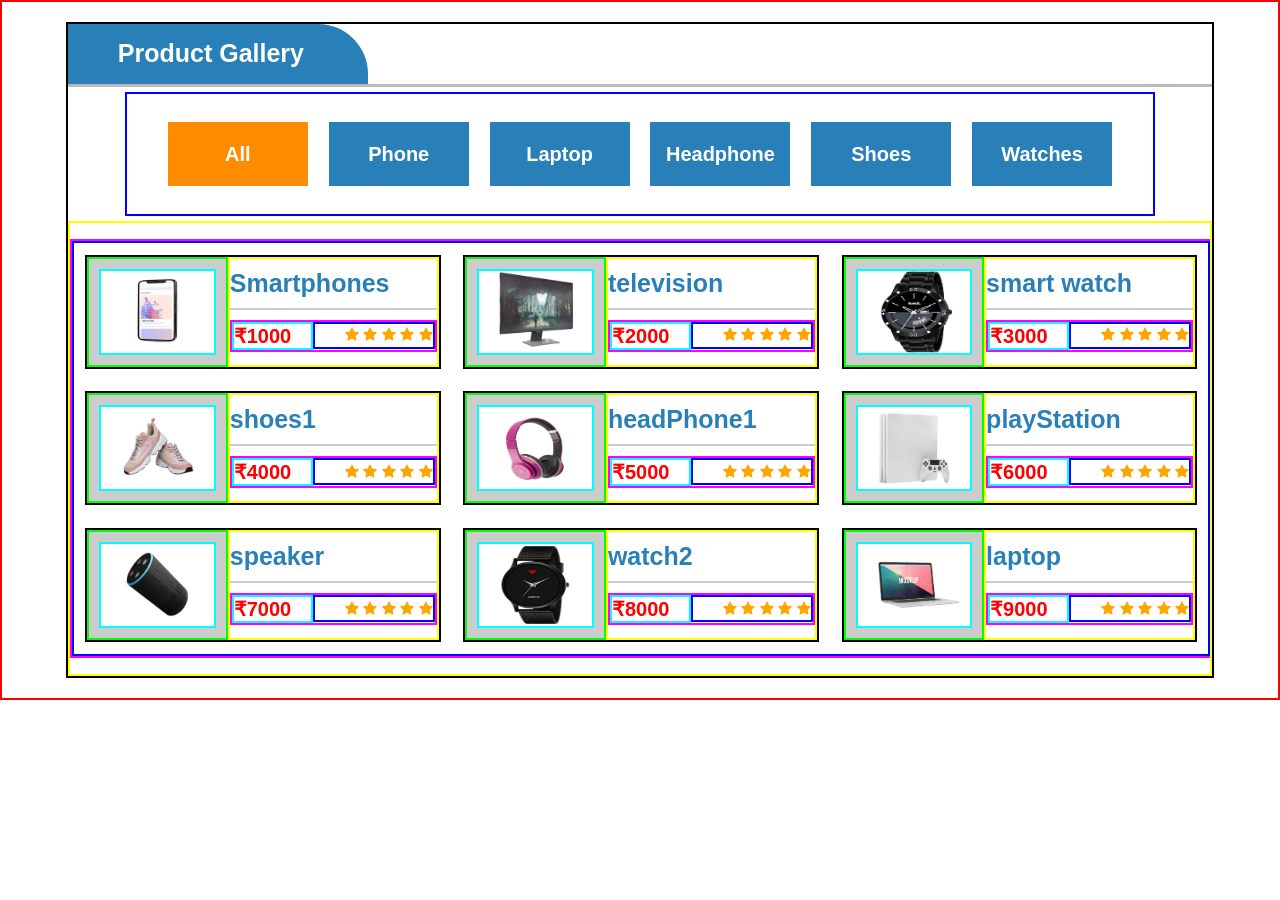
<file: websiteSections/productGallery.html>
<html lang="en">
	<head>
		<meta charset="utf-8">
		<link rel="stylesheet" href="vendors/font-awesome.min.css">
		<style>
				/* ---------------- global ------------------- */
				*
				{
					font-family: sans-serif ;
					box-sizing: border-box ;
				}
				body
				{
					padding: 0 ;
					margin: 0 ;
				}
			/* ****************************************** product gallery section ****************************************** */
				.productGalleryClass
				{
				border: 2px solid #f00;
				width: 100%; 
				height: auto ;
				/*	overflow: hidden ;*/
				background-color: #fff ;
				}
				.productGalleryClass .productGalleryContainer
				{
				border: 2px solid #0f0;
				width: 90%; 
				height: auto ;
				overflow: hidden ;
				margin: 20px auto ;
				border: 2px solid #000;
				}
				/* --------------- header of product Gallery : h3  --------------- */
				.productGalleryClass .productGalleryContainer h3
				{
				width: 300px ;
				height: 60px;
				font-size: 25px;
				background-color: #2980B9 ;
				border-top-right-radius: 50px ;	
				padding-top: 15px; 
				padding-bottom: 10px; 
				padding-left: 50px; 
				color: #fff ;
				text-transform: capitalize ;
				margin: 0 ;
				}
				/* header line of product Gallery section : line  */
				.productGalleryClass .productGalleryContainer .galleryHeaderLine
				{
				width: 100% ;
				padding:1.5px ;
				background-color: #bbb ;
				margin: 0 ;
				}
				.productGalleryClass .productGalleryContainer .productGalleryNavbarLinks				
				{
				width: 90%;
				height: auto;
				overflow: hidden ;
				margin: 5px auto ;
				border: 2px solid #00f; 
				text-align: center ;
				}
				.productGalleryClass .productGalleryContainer .labelGalleryContainer 
				{
				text-align: center ;
				margin-top: 20px;
				margin-bottom: 20px;
				}
				.productGalleryClass .productGalleryContainer .labelGalleryContainer   label
				{
				display: inline-block ;
				width: 140px;
				margin: 0.8% ;
				background-color: #2980B9 ;
				color: #fff;
				font-weight: bold ;
				padding-top: 2%;
				padding-bottom: 2%;
				padding-left: 1%;
				padding-right: 1%;
				cursor: pointer ;
				text-transform: capitalize ;
				font-size: 20px;
				transition: 0.4s ;
				}
				.productGalleryClass .productGalleryContainer .labelGalleryContainer   label.active
				{
				background-color: darkorange ;
				}
				/* ************ product gallery blocks : All , Phone , Laptop , Headphone , Shoes ************** */
				.productGalleryClass .productGalleryContainer .productGalleryBlocks
				{
				width: 100% ;
				height: auto ;
				overflow: hidden ;
				border: 2px solid #ff0;
				}
				.productGalleryClass .productGalleryContainer .productGalleryBlocks ul
				{
				width: 600% ;
				height: auto;
				overflow: hidden ;
				border: 2px solid #f0f;
				list-style: none ;
				padding: 0 ;
				/* في بداية الحركة ونهايتها smooth يتحرك بشكل  gallery navbar من ال link عشان لما اضغط علي اي */
				transition: 2s ease-in-out ;
				}
				/* --- the style of 6 blocks of product gallery : each <li></li> of 6 <li></li> : : All , Phone , Laptop , Headphone , Shoes , watches ---*/
				.productGalleryClass .productGalleryContainer .productGalleryBlocks ul li
				{
				/* total_width = 100 / 6 =  16.65%  , we have 6 <li></li>	*/
				width: 16.65% ;
				float: left ;
				height: auto;
				overflow: hidden ;
				border: 2px solid #00f;
				}
				/*  /////////////////////////// product container : product 1 ///////////////////////////  */
				.productGalleryClass .productGalleryContainer .productGalleryBlocks ul li .productBlockContainer
				{	
				/* total_width = 100 / 3 = 33.3333 % , we have 6 <li></li> , total_width = 31.3333+1+1=33.3333%	*/
				width: 31.3333% ;
				float: left ;
				margin: 1% ;
				height: auto ;
				overflow: hidden ;
				border: 2px solid #000;
				}
				/* ############################################ left part : image product container  ######################################### */
				.productGalleryClass .productGalleryContainer .productGalleryBlocks ul li .productImg
				{
				width: 40% ;
				float: left ;
				height: 110px;
				border: 2px solid #0f0;
				padding: 10px ;
				background-color: #ccc;
				transition: 0.8s  ;
				}
				.productGalleryClass .productGalleryContainer .productGalleryBlocks ul li .productImg:hover
				{
				background-color: #111;
				cursor: pointer ;
				}
				.productGalleryClass .productGalleryContainer .productGalleryBlocks ul li .productImg  img
				{
				border: 2px solid #0ff;
				width: 100% ;
				height: 100%;
				}
				/* ############################################ right part : product info container ######################################### */
				.productGalleryClass .productGalleryContainer .productGalleryBlocks ul li  .productInfo
				{
				width: 60%;
				float: left;
				height: 110px;
				border: 2px solid #ff0;	
				}
				/* ########### right part : paragraph of right part of product info container   ########### */
				.productGalleryClass .productGalleryContainer .productGalleryBlocks ul li  .productInfo p
				{
				font-size: 25px ;
				font-weight: bold ;
				color: #2980B9 ;
				margin-top: 10px ;
				margin-bottom: 10px ;
				}
				/* ########### right part : line under header of product info container   ########### */
				.productGalleryClass .productGalleryContainer .productGalleryBlocks ul li  .productInfo .productRightPartLine
				{
				width: 100% ;
				height: 2px ;
				background-color: #ccc ;
				padding: 1px ;
				}
				/* ########### price num and rate container  ########### */
				.productGalleryClass .productGalleryContainer .productGalleryBlocks ul li  .productInfo .productPriceAndRateContainer
				{
				width: 100% ;
				height: auto ;
				overflow: hidden ;
				border: 2px solid #f0f;	
				margin-top: 10px ;
				margin-bottom: 15px ;
				}
				/* ########### left part : product price Num :  right part : info of product   ########### */
				.productGalleryClass .productGalleryContainer .productGalleryBlocks ul li  .productInfo .productPriceAndRateContainer .priceNumContainer
				{
				width: 40% ;
				float: left ;
				border: 2px solid #0ff;	
				font-size: 20px;
				color: #f00;
				font-weight: bold ;
				}
				/* ########### right part : product rate :  right part : info of product  ########### */
				.productGalleryClass .productGalleryContainer .productGalleryBlocks ul li  .productInfo .productPriceAndRateContainer .productPricericeVal
				{
				width: 60% ;
				height: auto; 
				float: right;
				text-align: right ;
				border: 2px solid #00f;
				padding-top: 2.4px ;
				padding-bottom: 2.4px ;
				}
				/* ########### star icons : right part : product rate :  right part : info of product  ########### */
				.productGalleryClass .productGalleryContainer .productGalleryBlocks ul li  .productInfo .productPriceAndRateContainer .productPricericeVal  i
				{
				font-size: 15px;
				color: orange ;
				}
				.productGalleryClass .productGalleryContainer  .productGalleryNavbarLinks .radioBtnContainer input
				{
				display: none ;
				}
				#radioAllId:checked			~ .labelGalleryContainer	#link1Id ,
				#radioPhoneId:checked 		~ .labelGalleryContainer	#link2Id ,
				#radioLaptopId:checked	 	~ .labelGalleryContainer 	#link3Id ,
				#radioHeadPhoneId:checked 	~ .labelGalleryContainer 	#link4Id ,
				#radioShoesId:checked 		~ .labelGalleryContainer	#link5Id 
				{
				background-color: #f0f ;
				}
				.productGalleryClass .productGalleryContainer .labelGalleryContainer label:hover
				{
				cursor: pointer;
				letter-spacing: 1.5px ;
				background-color: darkorange ;
				}

				/* ############################################## Responsive : product Gallery ############################################# */
				@media( min-width:0px) and (max-width:680px)
				{
					/*  /////////////////////////// product container : product 1 ///////////////////////////  */
					.productGalleryClass .productGalleryContainer .productGalleryBlocks ul li .productBlockContainer
					{
						/* total_width = 100 / 3 = 33.3333 % , we have 6 <li></li> , total_width = 31.3333+1+1=33.3333%	*/
						width: 90% ;
						float: none ;
						margin: 5% ;
						border: 2px solid #000;
					}	
				}
				@media( min-width:681px) and (max-width:1156px)
				{
					/*  /////////////////////////// product container : product 1 ///////////////////////////  */
					.productGalleryClass .productGalleryContainer .productGalleryBlocks ul li .productBlockContainer
					{
						/* total_width = 100 / 3 = 33.3333 % , we have 6 <li></li> , total_width = 31.3333+1+1=33.3333%	*/
						width: 48% ;
						margin: 1% ;
						border: 2px solid #000;
					}	
					/* ########### left part : product price Num :  right part : info of product   ########### */
					.productGalleryClass .productGalleryContainer .productGalleryBlocks ul li  .productInfo .productPriceAndRateContainer .priceNumContainer
					{
						width: 40% ;
						float: left;
						border: 2px solid #0ff;	
					}
					/* ########### right part : product rate :  right part : info of product  ########### */
					.productGalleryClass .productGalleryContainer .productGalleryBlocks ul li  .productInfo .productPriceAndRateContainer .productPricericeVal
					{

						width: 60% ;
						float: right;
						border: 2px solid #0ff;	
					}
				}
			</style>
		</head>
	<body>
<!-- ****************************************** product gallery section ****************************************** -->
		<div class="productGalleryClass"id="productGalleryId">
			<div class="productGalleryContainer">
				<!-- product gallery header :  h3  -->
				<h3>product gallery</h3>
				<!-- product gallery header line under h3 -->
				<div class="galleryHeaderLine"></div>
					<!-- *************** product gallery navbar links : radio button && labels ***************  -->
					<div class="productGalleryNavbarLinks">
						<div class="labelGalleryContainer">
							<label for="radioAllId" 	  id="link1Id" class="active">all</label>
							<label for="radioPhoneId" 	  id="link2Id">phone</label>
							<label for="radioLaptopId" 	  id="link3Id">laptop</label>
							<label for="radioHeadPhoneId" id="link4Id">headphone</label>
							<label for="radioShoesId"     id="link5Id">shoes</label>
							<label for="radioWatchesId"   id="link6Id">watches</label>
						</div>
					</div>
		<!-- ************************************ we have 6 blocks of products then we have 6<li></li> ************************* -->
					<!-- ************ product gallery blocks : All , Phone , Laptop , Headphone , Shoes ************** -->
					<div class="productGalleryBlocks">
						<ul class="productGalleryBlocksUl" id="productGalleryBlocksUlId">
				 <!-- ################################## product gallery blocks : All #################################### -->
							<!-- ************************** row 1 : products ************************** -->
							<li class="AllBlockProduct">
								<!-- /////////////////////////// product container : product 1 ///////////////////////////  -->
								<div class="productBlockContainer">
									<!-- left part :  image of product   -->
									<div class="productImg">
										<img src="images/g_img1.jpg" alt="image not found">
									</div>
									<!-- right part : info of product  -->
									<div class="productInfo">
										<!-- product header :  product info container -->
										<p>Smartphones</p>
										<!-- product line :  product info container -->
										<div class="productRightPartLine"></div>
										<!-- price num and rate container -->
										<div class="productPriceAndRateContainer">
											<!-- left part : product price Num :  right part : info of product -->
											<div class="priceNumContainer">
												<span>₹1000</span>
											</div>
											<!-- right part : product rate :  right part : info of product -->
											<div class="productPricericeVal">
												<span>
													<i class="fa fa-star"></i>
													<i class="fa fa-star"></i>
													<i class="fa fa-star"></i>
													<i class="fa fa-star"></i>
													<i class="fa fa-star"></i>
												</span>
											</div>
										</div>
									</div>
								</div>
								<!-- /////////////////////////// product container : product 2 ///////////////////////////  -->
								<div class="productBlockContainer">
									<!-- left part :  image of product   -->
									<div class="productImg">
										<img src="images/arr_img1.jpg" alt="image not found">
									</div>
									<!-- right part : info of product  -->
									<div class="productInfo">
										<!-- product header :  product info container -->
										<p>television</p>
										<!-- product line :  product info container -->
										<div class="productRightPartLine"></div>
										<!-- price num and rate container -->
										<div class="productPriceAndRateContainer">
											<!-- left part : product price Num :  right part : info of product -->
											<div class="priceNumContainer">
												<span>₹2000</span>
											</div>
											<!-- right part : product rate :  right part : info of product -->
											<div class="productPricericeVal">
												<span>
													<i class="fa fa-star"></i>
													<i class="fa fa-star"></i>
													<i class="fa fa-star"></i>
													<i class="fa fa-star"></i>
													<i class="fa fa-star"></i>
												</span>
											</div>
										</div>
									</div>
								</div>
								<!-- /////////////////////////// product container : product 3 ///////////////////////////  -->
								<div class="productBlockContainer">
									<!-- left part :  image of product   -->
									<div class="productImg">
										<img src="images/watch1.jpg" alt="image not found">
									</div>
									<!-- right part : info of product  -->
									<div class="productInfo">
										<!-- product header :  product info container -->
										<p>smart watch</p>
										<!-- product line :  product info container -->
										<div class="productRightPartLine"></div>
										<!-- price num and rate container -->
										<div class="productPriceAndRateContainer">
											<!-- left part : product price Num :  right part : info of product -->
											<div class="priceNumContainer">
												<span>₹3000</span>
											</div>
											<!-- right part : product rate :  right part : info of product -->
											<div class="productPricericeVal">
												<span>
													<i class="fa fa-star"></i>
													<i class="fa fa-star"></i>
													<i class="fa fa-star"></i>
													<i class="fa fa-star"></i>
													<i class="fa fa-star"></i>
												</span>
											</div>
										</div>
									</div>
								</div>
								<!-- ************************** row 2 : products ************************** -->
								<!-- /////////////////////////// product container : product 4 ///////////////////////////  -->
								<div class="productBlockContainer">
									<!-- left part :  image of product   -->
									<div class="productImg">
										<img src="images/g_img4.jpg" alt="image not found">
									</div>
									<!-- right part : info of product  -->
									<div class="productInfo">
										<!-- product header :  product info container -->
										<p>shoes1</p>
										<!-- product line :  product info container -->
										<div class="productRightPartLine"></div>
										<!-- price num and rate container -->
										<div class="productPriceAndRateContainer">
											<!-- left part : product price Num :  right part : info of product -->
											<div class="priceNumContainer">
												<span>₹4000</span>
											</div>
											<!-- right part : product rate :  right part : info of product -->
											<div class="productPricericeVal">
												<span>
													<i class="fa fa-star"></i>
													<i class="fa fa-star"></i>
													<i class="fa fa-star"></i>
													<i class="fa fa-star"></i>
													<i class="fa fa-star"></i>
												</span>
											</div>
										</div>
									</div>
								</div>
								<!-- /////////////////////////// product container : product 5 ///////////////////////////  -->
								<div class="productBlockContainer">
									<!-- left part :  image of product   -->
									<div class="productImg">
										<img src="images/g_img6.jpg" alt="image not found">
									</div>
									<!-- right part : info of product  -->
									<div class="productInfo">
										<!-- product header :  product info container -->
										<p>headPhone1</p>
										<!-- product line :  product info container -->
										<div class="productRightPartLine"></div>
										<!-- price num and rate container -->
										<div class="productPriceAndRateContainer">
											<!-- left part : product price Num :  right part : info of product -->
											<div class="priceNumContainer">
												<span>₹5000</span>
											</div>
											<!-- right part : product rate :  right part : info of product -->
											<div class="productPricericeVal">
												<span>
													<i class="fa fa-star"></i>
													<i class="fa fa-star"></i>
													<i class="fa fa-star"></i>
													<i class="fa fa-star"></i>
													<i class="fa fa-star"></i>
												</span>
											</div>
										</div>
									</div>
								</div>
								<!-- /////////////////////////// product container : product 6 ///////////////////////////  -->
								<div class="productBlockContainer">
									<!-- left part :  image of product   -->
									<div class="productImg">
										<img src="images/arr_img2.jpg" alt="image not found">
									</div>
									<!-- right part : info of product  -->
									<div class="productInfo">
										<!-- product header :  product info container -->
										<p>playStation</p>
										<!-- product line :  product info container -->
										<div class="productRightPartLine"></div>
										<!-- price num and rate container -->
										<div class="productPriceAndRateContainer">
											<!-- left part : product price Num :  right part : info of product -->
											<div class="priceNumContainer">
												<span>₹6000</span>
											</div>
											<!-- right part : product rate :  right part : info of product -->
											<div class="productPricericeVal">
												<span>
													<i class="fa fa-star"></i>
													<i class="fa fa-star"></i>
													<i class="fa fa-star"></i>
													<i class="fa fa-star"></i>
													<i class="fa fa-star"></i>
												</span>
											</div>
										</div>
									</div>
								</div>
								<!-- ************************** row 3 : products ************************** -->
								<!-- /////////////////////////// product container : product 7 ///////////////////////////  -->
								<div class="productBlockContainer">
									<!-- left part :  image of product   -->
									<div class="productImg">
										<img src="images/arr_img6.jpg" alt="image not found">
									</div>
									<!-- right part : info of product  -->
									<div class="productInfo">
										<!-- product header :  product info container -->
										<p>speaker</p>
										<!-- product line :  product info container -->
										<div class="productRightPartLine"></div>
										<!-- price num and rate container -->
										<div class="productPriceAndRateContainer">
											<!-- left part : product price Num :  right part : info of product -->
											<div class="priceNumContainer">
												<span>₹7000</span>
											</div>
											<!-- right part : product rate :  right part : info of product -->
											<div class="productPricericeVal">
												<span>
													<i class="fa fa-star"></i>
													<i class="fa fa-star"></i>
													<i class="fa fa-star"></i>
													<i class="fa fa-star"></i>
													<i class="fa fa-star"></i>
												</span>
											</div>
										</div>
									</div>
								</div>
								<!-- /////////////////////////// product container : product 8 ///////////////////////////  -->
								<div class="productBlockContainer">
									<!-- left part :  image of product   -->
									<div class="productImg">
										<img src="images/watch4.jpg" alt="image not found">
									</div>
									<!-- right part : info of product  -->
									<div class="productInfo">
										<!-- product header :  product info container -->
										<p>watch2</p>
										<!-- product line :  product info container -->
										<div class="productRightPartLine"></div>
										<!-- price num and rate container -->
										<div class="productPriceAndRateContainer">
											<!-- left part : product price Num :  right part : info of product -->
											<div class="priceNumContainer">
												<span>₹8000</span>
											</div>
											<!-- right part : product rate :  right part : info of product -->
											<div class="productPricericeVal">
												<span>
													<i class="fa fa-star"></i>
													<i class="fa fa-star"></i>
													<i class="fa fa-star"></i>
													<i class="fa fa-star"></i>
													<i class="fa fa-star"></i>
												</span>
											</div>
										</div>
									</div>
								</div>
								<!-- /////////////////////////// product container : product 9 ///////////////////////////  -->
								<div class="productBlockContainer">
									<!-- left part :  image of product   -->
									<div class="productImg">
										<img src="images/g_img3.jpg" alt="image not found">
									</div>
									<!-- right part : info of product  -->
									<div class="productInfo">
										<!-- product header :  product info container -->
										<p>laptop</p>
										<!-- product line :  product info container -->
										<div class="productRightPartLine"></div>
										<!-- price num and rate container -->
										<div class="productPriceAndRateContainer">
											<!-- left part : product price Num :  right part : info of product -->
											<div class="priceNumContainer">
												<span>₹9000</span>
											</div>
											<!-- right part : product rate :  right part : info of product -->
											<div class="productPricericeVal">
												<span>
													<i class="fa fa-star"></i>
													<i class="fa fa-star"></i>
													<i class="fa fa-star"></i>
													<i class="fa fa-star"></i>
													<i class="fa fa-star"></i>
												</span>
											</div>
										</div>
									</div>
								</div>
							</li>
				<!-- ################################ product gallery blocks : Phone ################################ -->
							<li class="phoneBlockProduct">
								<!-- /////////////////////////// product container : phone 1 ///////////////////////////  -->
								<div class="productBlockContainer">
									<!-- left part :  image of product   -->
									<div class="productImg">
										<img src="images/phoneImages/phone1.jpg" alt="image not found">
									</div>
									<!-- right part : info of product  -->
									<div class="productInfo">
										<!-- product header :  product info container -->
										<p>phone 1</p>
										<!-- product line :  product info container -->
										<div class="productRightPartLine"></div>
										<!-- price num and rate container -->
										<div class="productPriceAndRateContainer">
											<!-- left part : product price Num :  right part : info of product -->
											<div class="priceNumContainer">
												<span>₹1000</span>
											</div>
											<!-- right part : product rate :  right part : info of product -->
											<div class="productPricericeVal">
												<span>
													<i class="fa fa-star"></i>
													<i class="fa fa-star"></i>
													<i class="fa fa-star"></i>
													<i class="fa fa-star"></i>
													<i class="fa fa-star"></i>
												</span>
											</div>
										</div>
									</div>
								</div>
								<!-- /////////////////////////// product container : phone 2 ///////////////////////////  -->
								<div class="productBlockContainer">
									<!-- left part :  image of product   -->
									<div class="productImg">
										<img src="images/phoneImages/phone2.jpg" alt="image not found">
									</div>
									<!-- right part : info of product  -->
									<div class="productInfo">
										<!-- product header :  product info container -->
										<p>phone 2</p>
										<!-- product line :  product info container -->
										<div class="productRightPartLine"></div>
										<!-- price num and rate container -->
										<div class="productPriceAndRateContainer">
											<!-- left part : product price Num :  right part : info of product -->
											<div class="priceNumContainer">
												<span>₹2000</span>
											</div>
											<!-- right part : product rate :  right part : info of product -->
											<div class="productPricericeVal">
												<span>
													<i class="fa fa-star"></i>
													<i class="fa fa-star"></i>
													<i class="fa fa-star"></i>
													<i class="fa fa-star"></i>
													<i class="fa fa-star"></i>
												</span>
											</div>
										</div>
									</div>
								</div>
								<!-- /////////////////////////// product container : product 3 ///////////////////////////  -->
								<div class="productBlockContainer">
									<!-- left part :  image of product   -->
									<div class="productImg">
										<img src="images/phoneImages/phone3.png" alt="image not found">
									</div>
									<!-- right part : info of product  -->
									<div class="productInfo">
										<!-- product header :  product info container -->
										<p>phone 3</p>
										<!-- product line :  product info container -->
										<div class="productRightPartLine"></div>
										<!-- price num and rate container -->
										<div class="productPriceAndRateContainer">
											<!-- left part : product price Num :  right part : info of product -->
											<div class="priceNumContainer">
												<span>₹3000</span>
											</div>
											<!-- right part : product rate :  right part : info of product -->
											<div class="productPricericeVal">
												<span>
													<i class="fa fa-star"></i>
													<i class="fa fa-star"></i>
													<i class="fa fa-star"></i>
													<i class="fa fa-star"></i>
													<i class="fa fa-star"></i>
												</span>
											</div>
										</div>
									</div>
								</div>
								<!-- ************************** row 2 : products ************************** -->
								<!-- /////////////////////////// product container : phone 4 ///////////////////////////  -->
								<div class="productBlockContainer">
									<!-- left part :  image of product   -->
									<div class="productImg">
										<img src="images/phoneImages/phone4.jpg" alt="image not found">
									</div>
									<!-- right part : info of product  -->
									<div class="productInfo">
										<!-- product header :  product info container -->
										<p>phone 4</p>
										<!-- product line :  product info container -->
										<div class="productRightPartLine"></div>
										<!-- price num and rate container -->
										<div class="productPriceAndRateContainer">
											<!-- left part : product price Num :  right part : info of product -->
											<div class="priceNumContainer">
												<span>₹4000</span>
											</div>
											<!-- right part : product rate :  right part : info of product -->
											<div class="productPricericeVal">
												<span>
													<i class="fa fa-star"></i>
													<i class="fa fa-star"></i>
													<i class="fa fa-star"></i>
													<i class="fa fa-star"></i>
													<i class="fa fa-star"></i>
												</span>
											</div>
										</div>
									</div>
								</div>
							
							</li>
				<!-- ################################ product gallery blocks : laptop block ################################## -->
							<li class="laptopBlockProduct">
								<!-- /////////////////////////// product container : product 1 ///////////////////////////  -->
								<div class="productBlockContainer">
									<!-- left part :  image of product   -->
									<div class="productImg">
										<img src="images/laptopImages/lap1.jpg" alt="image not found">
									</div>
									<!-- right part : info of product  -->
									<div class="productInfo">
										<!-- product header :  product info container -->
										<p>laptop 1</p>
										<!-- product line :  product info container -->
										<div class="productRightPartLine"></div>
										<!-- price num and rate container -->
										<div class="productPriceAndRateContainer">
											<!-- left part : product price Num :  right part : info of product -->
											<div class="priceNumContainer">
												<span>₹1000</span>
											</div>
											<!-- right part : product rate :  right part : info of product -->
											<div class="productPricericeVal">
												<span>
													<i class="fa fa-star"></i>
													<i class="fa fa-star"></i>
													<i class="fa fa-star"></i>
													<i class="fa fa-star"></i>
													<i class="fa fa-star"></i>
												</span>
											</div>
										</div>
									</div>
								</div>
								<!-- /////////////////////////// product container : laptop 2 ///////////////////////////  -->
								<div class="productBlockContainer">
									<!-- left part :  image of product   -->
									<div class="productImg">
										<img src="images/laptopImages/lap2.jpg" alt="image not found">
									</div>
									<!-- right part : info of product  -->
									<div class="productInfo">
										<!-- product header :  product info container -->
										<p>laptop 2</p>
										<!-- product line :  product info container -->
										<div class="productRightPartLine"></div>
										<!-- price num and rate container -->
										<div class="productPriceAndRateContainer">
											<!-- left part : product price Num :  right part : info of product -->
											<div class="priceNumContainer">
												<span>₹2000</span>
											</div>
											<!-- right part : product rate :  right part : info of product -->
											<div class="productPricericeVal">
												<span>
													<i class="fa fa-star"></i>
													<i class="fa fa-star"></i>
													<i class="fa fa-star"></i>
													<i class="fa fa-star"></i>
													<i class="fa fa-star"></i>
												</span>
											</div>
										</div>
									</div>
								</div>
								<!-- /////////////////////////// product container : laptop 3 ///////////////////////////  -->
								<div class="productBlockContainer">
									<!-- left part :  image of product   -->
									<div class="productImg">
										<img src="images/laptopImages/lap3.jpg" alt="image not found">
									</div>
									<!-- right part : info of product  -->
									<div class="productInfo">
										<!-- product header :  product info container -->
										<p>laptop 3</p>
										<!-- product line :  product info container -->
										<div class="productRightPartLine"></div>
										<!-- price num and rate container -->
										<div class="productPriceAndRateContainer">
											<!-- left part : product price Num :  right part : info of product -->
											<div class="priceNumContainer">
												<span>₹3000</span>
											</div>
											<!-- right part : product rate :  right part : info of product -->
											<div class="productPricericeVal">
												<span>
													<i class="fa fa-star"></i>
													<i class="fa fa-star"></i>
													<i class="fa fa-star"></i>
													<i class="fa fa-star"></i>
													<i class="fa fa-star"></i>
												</span>
											</div>
										</div>
									</div>
								</div>
								<!-- ************************** row 2 : products ************************** -->
								<!-- /////////////////////////// product container : laptop 4 ///////////////////////////  -->
								<div class="productBlockContainer">
									<!-- left part :  image of product   -->
									<div class="productImg">
										<img src="images/laptopImages/lap4.jpeg" alt="image not found">
									</div>
									<!-- right part : info of product  -->
									<div class="productInfo">
										<!-- product header :  product info container -->
										<p>laptop 4</p>
										<!-- product line :  product info container -->
										<div class="productRightPartLine"></div>
										<!-- price num and rate container -->
										<div class="productPriceAndRateContainer">
											<!-- left part : product price Num :  right part : info of product -->
											<div class="priceNumContainer">
												<span>₹4000</span>
											</div>
											<!-- right part : product rate :  right part : info of product -->
											<div class="productPricericeVal">
												<span>
													<i class="fa fa-star"></i>
													<i class="fa fa-star"></i>
													<i class="fa fa-star"></i>
													<i class="fa fa-star"></i>
													<i class="fa fa-star"></i>
												</span>
											</div>
										</div>
									</div>
								</div>
							
							</li>
				<!-- ############################## product gallery blocks : Headphone block ################################ -->
							<li class="headphoneBlockProduct">
								<!-- /////////////////////////// product container : headphone 1 ///////////////////////////  -->
								<div class="productBlockContainer">
									<!-- left part :  image of product   -->
									<div class="productImg">
										<img src="images/headPhoneImage/headPhone1.jpg" alt="image not found">
									</div>
									<!-- right part : info of product  -->
									<div class="productInfo">
										<!-- product header :  product info container -->
										<p>headphone 1</p>
										<!-- product line :  product info container -->
										<div class="productRightPartLine"></div>
										<!-- price num and rate container -->
										<div class="productPriceAndRateContainer">
											<!-- left part : product price Num :  right part : info of product -->
											<div class="priceNumContainer">
												<span>₹1000</span>
											</div>
											<!-- right part : product rate :  right part : info of product -->
											<div class="productPricericeVal">
												<span>
													<i class="fa fa-star"></i>
													<i class="fa fa-star"></i>
													<i class="fa fa-star"></i>
													<i class="fa fa-star"></i>
													<i class="fa fa-star"></i>
												</span>
											</div>
										</div>
									</div>
								</div>
								<!-- /////////////////////////// product container : headphone 2 ///////////////////////////  -->
								<div class="productBlockContainer">
									<!-- left part :  image of product   -->
									<div class="productImg">
										<img src="images/headPhoneImage/headPhone2.jpg" alt="image not found">
									</div>
									<!-- right part : info of product  -->
									<div class="productInfo">
										<!-- product header :  product info container -->
										<p>headphone 2</p>
										<!-- product line :  product info container -->
										<div class="productRightPartLine"></div>
										<!-- price num and rate container -->
										<div class="productPriceAndRateContainer">
											<!-- left part : product price Num :  right part : info of product -->
											<div class="priceNumContainer">
												<span>₹2000</span>
											</div>
											<!-- right part : product rate :  right part : info of product -->
											<div class="productPricericeVal">
												<span>
													<i class="fa fa-star"></i>
													<i class="fa fa-star"></i>
													<i class="fa fa-star"></i>
													<i class="fa fa-star"></i>
													<i class="fa fa-star"></i>
												</span>
											</div>
										</div>
									</div>
								</div>
								<!-- /////////////////////////// product container : headphone 3 ///////////////////////////  -->
								<div class="productBlockContainer">
									<!-- left part :  image of product   -->
									<div class="productImg">
										<img src="images/headPhoneImage/headPhone3.jpg" alt="image not found">
									</div>
									<!-- right part : info of product  -->
									<div class="productInfo">
										<!-- product header :  product info container -->
										<p>headphone 3</p>
										<!-- product line :  product info container -->
										<div class="productRightPartLine"></div>
										<!-- price num and rate container -->
										<div class="productPriceAndRateContainer">
											<!-- left part : product price Num :  right part : info of product -->
											<div class="priceNumContainer">
												<span>₹3000</span>
											</div>
											<!-- right part : product rate :  right part : info of product -->
											<div class="productPricericeVal">
												<span>
													<i class="fa fa-star"></i>
													<i class="fa fa-star"></i>
													<i class="fa fa-star"></i>
													<i class="fa fa-star"></i>
													<i class="fa fa-star"></i>
												</span>
											</div>
										</div>
									</div>
								</div>
								<!-- ************************** row 2 : products ************************** -->
								<!-- /////////////////////////// product container : headphone 4 ///////////////////////////  -->
								<div class="productBlockContainer">
									<!-- left part :  image of product   -->
									<div class="productImg">
										<img src="images/headPhoneImage/headPhone4.jpg" alt="image not found">
									</div>
									<!-- right part : info of product  -->
									<div class="productInfo">
										<!-- product header :  product info container -->
										<p>headPhone 4</p>
										<!-- product line :  product info container -->
										<div class="productRightPartLine"></div>
										<!-- price num and rate container -->
										<div class="productPriceAndRateContainer">
											<!-- left part : product price Num :  right part : info of product -->
											<div class="priceNumContainer">
												<span>₹4000</span>
											</div>
											<!-- right part : product rate :  right part : info of product -->
											<div class="productPricericeVal">
												<span>
													<i class="fa fa-star"></i>
													<i class="fa fa-star"></i>
													<i class="fa fa-star"></i>
													<i class="fa fa-star"></i>
													<i class="fa fa-star"></i>
												</span>
											</div>
										</div>
									</div>
								</div>
						
							</li>
			<!-- ########################################### product gallery blocks : shoes block ####################################### -->
							<li class="headphoneBlockProduct">
								
								<!-- /////////////////////////// product container : shoes 1 ///////////////////////////  -->
								<div class="productBlockContainer">
									<!-- left part :  image of product   -->
									<div class="productImg">
										<img src="images/shoesImages/shoes1.jpg" alt="image not found">
									</div>
									<!-- right part : info of product  -->
									<div class="productInfo">
										<!-- product header :  product info container -->
										<p>shoes 1 </p>
										<!-- product line :  product info container -->
										<div class="productRightPartLine"></div>
										<!-- price num and rate container -->
										<div class="productPriceAndRateContainer">
											<!-- left part : product price Num :  right part : info of product -->
											<div class="priceNumContainer">
												<span>₹1000</span>
											</div>
											<!-- right part : product rate :  right part : info of product -->
											<div class="productPricericeVal">
												<span>
													<i class="fa fa-star"></i>
													<i class="fa fa-star"></i>
													<i class="fa fa-star"></i>
													<i class="fa fa-star"></i>
													<i class="fa fa-star"></i>
												</span>
											</div>
										</div>
									</div>
								</div>
								<!-- /////////////////////////// product container : shoes 2 ///////////////////////////  -->
								<div class="productBlockContainer">
									<!-- left part :  image of product   -->
									<div class="productImg">
										<img src="images/shoesImages/shoes2.jpg" alt="image not found">
									</div>
									<!-- right part : info of product  -->
									<div class="productInfo">
										<!-- product header :  product info container -->
										<p>shoes 2</p>
										<!-- product line :  product info container -->
										<div class="productRightPartLine"></div>
										<!-- price num and rate container -->
										<div class="productPriceAndRateContainer">
											<!-- left part : product price Num :  right part : info of product -->
											<div class="priceNumContainer">
												<span>₹2000</span>
											</div>
											<!-- right part : product rate :  right part : info of product -->
											<div class="productPricericeVal">
												<span>
													<i class="fa fa-star"></i>
													<i class="fa fa-star"></i>
													<i class="fa fa-star"></i>
													<i class="fa fa-star"></i>
													<i class="fa fa-star"></i>
												</span>
											</div>
										</div>
									</div>
								</div>
								<!-- /////////////////////////// product container : shoes 3 ///////////////////////////  -->
								<div class="productBlockContainer">
									<!-- left part :  image of product   -->
									<div class="productImg">
										<img src="images/shoesImages/shoes3.jpg" alt="image not found">
									</div>
									<!-- right part : info of product  -->
									<div class="productInfo">
										<!-- product header :  product info container -->
										<p>shoes 3</p>
										<!-- product line :  product info container -->
										<div class="productRightPartLine"></div>
										<!-- price num and rate container -->
										<div class="productPriceAndRateContainer">
											<!-- left part : product price Num :  right part : info of product -->
											<div class="priceNumContainer">
												<span>₹3000</span>
											</div>
											<!-- right part : product rate :  right part : info of product -->
											<div class="productPricericeVal">
												<span>
													<i class="fa fa-star"></i>
													<i class="fa fa-star"></i>
													<i class="fa fa-star"></i>
													<i class="fa fa-star"></i>
													<i class="fa fa-star"></i>
												</span>
											</div>
										</div>
									</div>
								</div>
								<!-- ************************** row 2 : products ************************** -->
								<!-- /////////////////////////// product container : shoes 4 ///////////////////////////  -->
								<div class="productBlockContainer">
									<!-- left part :  image of product   -->
									<div class="productImg">
										<img src="images/shoesImages/shoes4.jpg" alt="image not found">
									</div>
									<!-- right part : info of product  -->
									<div class="productInfo">
										<!-- product header :  product info container -->
										<p>shoes 4</p>
										<!-- product line :  product info container -->
										<div class="productRightPartLine"></div>
										<!-- price num and rate container -->
										<div class="productPriceAndRateContainer">
											<!-- left part : product price Num :  right part : info of product -->
											<div class="priceNumContainer">
												<span>₹4000</span>
											</div>
											<!-- right part : product rate :  right part : info of product -->
											<div class="productPricericeVal">
												<span>
													<i class="fa fa-star"></i>
													<i class="fa fa-star"></i>
													<i class="fa fa-star"></i>
													<i class="fa fa-star"></i>
													<i class="fa fa-star"></i>
												</span>
											</div>
										</div>
									</div>
								</div>
								
							</li>
			<!-- ######################################### product gallery blocks : watches block ####################################### -->
							<li class="watchBlockProduct">
								
								<!-- /////////////////////////// product container : watch 1 ///////////////////////////  -->
								<div class="productBlockContainer">
									<!-- left part :  image of product   -->
									<div class="productImg">
										<img src="images/watchImages/watch1.jpg" alt="image not found">
									</div>
									<!-- right part : info of product  -->
									<div class="productInfo">
										<!-- product header :  product info container -->
										<p>watch 1 </p>
										<!-- product line :  product info container -->
										<div class="productRightPartLine"></div>
										<!-- price num and rate container -->
										<div class="productPriceAndRateContainer">
											<!-- left part : product price Num :  right part : info of product -->
											<div class="priceNumContainer">
												<span>₹1000</span>
											</div>
											<!-- right part : product rate :  right part : info of product -->
											<div class="productPricericeVal">
												<span>
													<i class="fa fa-star"></i>
													<i class="fa fa-star"></i>
													<i class="fa fa-star"></i>
													<i class="fa fa-star"></i>
													<i class="fa fa-star"></i>
												</span>
											</div>
										</div>
									</div>
								</div>
								<!-- /////////////////////////// product container : watch 2 ///////////////////////////  -->
								<div class="productBlockContainer">
									<!-- left part :  image of product   -->
									<div class="productImg">
										<img src="images/watchImages/watch2.jpg" alt="image not found">
									</div>
									<!-- right part : info of product  -->
									<div class="productInfo">
										<!-- product header :  product info container -->
										<p>watch 2</p>
										<!-- product line :  product info container -->
										<div class="productRightPartLine"></div>
										<!-- price num and rate container -->
										<div class="productPriceAndRateContainer">
											<!-- left part : product price Num :  right part : info of product -->
											<div class="priceNumContainer">
												<span>₹2000</span>
											</div>
											<!-- right part : product rate :  right part : info of product -->
											<div class="productPricericeVal">
												<span>
													<i class="fa fa-star"></i>
													<i class="fa fa-star"></i>
													<i class="fa fa-star"></i>
													<i class="fa fa-star"></i>
													<i class="fa fa-star"></i>
												</span>
											</div>
										</div>
									</div>
								</div>
								<!-- /////////////////////////// product container : watch 3 ///////////////////////////  -->
								<div class="productBlockContainer">
									<!-- left part :  image of product   -->
									<div class="productImg">
										<img src="images/watchImages/watch3.jpg" alt="image not found">
									</div>
									<!-- right part : info of product  -->
									<div class="productInfo">
										<!-- product header :  product info container -->
										<p>shoes 3</p>
										<!-- product line :  product info container -->
										<div class="productRightPartLine"></div>
										<!-- price num and rate container -->
										<div class="productPriceAndRateContainer">
											<!-- left part : product price Num :  right part : info of product -->
											<div class="priceNumContainer">
												<span>₹3000</span>
											</div>
											<!-- right part : product rate :  right part : info of product -->
											<div class="productPricericeVal">
												<span>
													<i class="fa fa-star"></i>
													<i class="fa fa-star"></i>
													<i class="fa fa-star"></i>
													<i class="fa fa-star"></i>
													<i class="fa fa-star"></i>
												</span>
											</div>
										</div>
									</div>
								</div>
								<!-- ************************** row 2 : products ************************** -->
								<!-- /////////////////////////// product container : watch 4 ///////////////////////////  -->
								<div class="productBlockContainer">
									<!-- left part :  image of product   -->
									<div class="productImg">
										<img src="images/watchImages/watch4.jpg" alt="image not found">
									</div>
									<!-- right part : info of product  -->
									<div class="productInfo">
										<!-- product header :  product info container -->
										<p>watch 4</p>
										<!-- product line :  product info container -->
										<div class="productRightPartLine"></div>
										<!-- price num and rate container -->
										<div class="productPriceAndRateContainer">
											<!-- left part : product price Num :  right part : info of product -->
											<div class="priceNumContainer">
												<span>₹4000</span>
											</div>
											<!-- right part : product rate :  right part : info of product -->
											<div class="productPricericeVal">
												<span>
													<i class="fa fa-star"></i>
													<i class="fa fa-star"></i>
													<i class="fa fa-star"></i>
													<i class="fa fa-star"></i>
													<i class="fa fa-star"></i>
												</span>
											</div>
										</div>
									</div>
								</div>
								
							</li>
							
						</ul>
					</div>
				</div>
				<!-- product gallery : All -->
			</div>
			<script>
			/* 	************************** product gallery blocks : All , Phone , Laptop , Headphone , Shoes **************************** */
				var allProductEl = document.getElementById("link1Id"),
					phoneProductEl = document.getElementById("link2Id"),
					laptopProductEl = document.getElementById("link3Id"),
					headphoneProductEl = document.getElementById("link4Id"),
					shoesProductEl = document.getElementById("link5Id"),
					watchProductEl = document.getElementById("link6Id"),
					ulEl = document.getElementById("productGalleryBlocksUlId");

				/* #################################### total_width = 100 / 5 = 20% , we have 6 <li></li> #################################### */
				// هتظهر لي كل المنتجات في البداية حيث هترجعني للبداية "All" مش هيتحرك لان ال "All" لما اضغط علي اللينك الاول
				allProductEl.onclick = function()
				{
					ulEl.style.transform="translateX(0%)";
					/*هعطيها اللون العادي  product blocks اللي انا واقف عند عشان اعرف انا واقف عند مين وباقي ال  product block هعطي خلفية برتقالية لل */
					allProductEl.style.backgroundColor="darkorange";
					phoneProductEl.style.backgroundColor="#2980B9";
					laptopProductEl.style.backgroundColor="#2980B9";
					headphoneProductEl.style.backgroundColor="#2980B9";
					shoesProductEl.style.backgroundColor="#2980B9";
					watchProductEl.style.backgroundColor="#2980B9";
				}
				//  16.65% وهي one block  الثانية فهيتحرك للشمال بالسالب بمقدار بيساوي المسافة بتاع <li></li>هيروح لل "phone" لما اضغط علي اللينك الثاني
				phoneProductEl.onclick = function()
				{
					ulEl.style.transform="translateX(-16.65%)";
					/* هعطيها اللون العادي  product blocks اللي انا واقف عند عشان اعرف انا واقف عند مين وباقي ال product block هعطي خلفية برتقالية لل */
					phoneProductEl.style.backgroundColor="darkorange";
					allProductEl.style.backgroundColor="#2980B9";
					laptopProductEl.style.backgroundColor="#2980B9";
					headphoneProductEl.style.backgroundColor="#2980B9";
					shoesProductEl.style.backgroundColor="#2980B9";
					watchProductEl.style.backgroundColor="#2980B9";
				}
				//  33.30% وهي two block  الثالثة فهيتحرك للشمال بالسالب بمقدار بيساوي المسافة بتاع <li></li>هيروح لل "laptop" لما اضغط علي اللينك الثاني
				laptopProductEl.onclick = function()
				{
					ulEl.style.transform="translateX(-33.30%)";
					/* هعطيها اللون العادي  product blocks اللي انا واقف عند عشان اعرف انا واقف عند مين وباقي ال product block هعطي خلفية برتقالية لل */
					laptopProductEl.style.backgroundColor="darkorange";
					phoneProductEl.style.backgroundColor="#2980B9";
					allProductEl.style.backgroundColor="#2980B9";
					headphoneProductEl.style.backgroundColor="#2980B9";
					shoesProductEl.style.backgroundColor="#2980B9";
					watchProductEl.style.backgroundColor="#2980B9";
				}
				//  49.94% وهي two block  الرابعة فهيتحرك للشمال بالسالب بمقدار بيساوي المسافة بتاع <li></li>هيروح لل "headphone" لما اضغط علي اللينك الثاني
				headphoneProductEl.onclick = function()
				{
					ulEl.style.transform="translateX(-49.94%)";
					/* هعطيها اللون العادي  product blocks اللي انا واقف عند عشان اعرف انا واقف عند مين وباقي ال product block هعطي خلفية برتقالية لل */
					headphoneProductEl.style.backgroundColor="darkorange";
					laptopProductEl.style.backgroundColor="#2980B9";
					phoneProductEl.style.backgroundColor="#2980B9";
					allProductEl.style.backgroundColor="#2980B9";
					shoesProductEl.style.backgroundColor="#2980B9";
					watchProductEl.style.backgroundColor="#2980B9";
				}
				//  66.57% وهي two block  الخامسة فهيتحرك للشمال بالسالب بمقدار بيساوي المسافة بتاع <li></li>هيروح لل "shoes" لما اضغط علي اللينك الثاني
				shoesProductEl.onclick = function()
				{
					ulEl.style.transform="translateX(-66.57%)";
					/* هعطيها اللون العادي  product blocks اللي انا واقف عند عشان اعرف انا واقف عند مين وباقي ال product block هعطي خلفية برتقالية لل */
					shoesProductEl.style.backgroundColor="darkorange";
					laptopProductEl.style.backgroundColor="#2980B9";
					phoneProductEl.style.backgroundColor="#2980B9";
					allProductEl.style.backgroundColor="#2980B9";
					headphoneProductEl.style.backgroundColor="#2980B9";
					watchProductEl.style.backgroundColor="#2980B9";
				}
				//  83.21% وهي two block  الخامسة فهيتحرك للشمال بالسالب بمقدار بيساوي المسافة بتاع <li></li>هيروح لل "shoes" لما اضغط علي اللينك الثاني
				watchProductEl.onclick = function()
				{
					ulEl.style.transform="translateX(-83.21%)";
					/* هعطيها اللون العادي  product blocks اللي انا واقف عند عشان اعرف انا واقف عند مين وباقي ال product block هعطي خلفية برتقالية لل */
					watchProductEl.style.backgroundColor="darkorange";
					laptopProductEl.style.backgroundColor="#2980B9";
					phoneProductEl.style.backgroundColor="#2980B9";
					allProductEl.style.backgroundColor="#2980B9";
					headphoneProductEl.style.backgroundColor="#2980B9";
					shoesProductEl.style.backgroundColor="#2980B9";
				}
			</script>
	</body>
</html>
</file>
<file: shoppingEcommerceStyle.css>
/* ---------------- global ------------------- */
*
{
	font-family: sans-serif ;
	box-sizing: border-box ;
}
body
{
	padding: 0 ;
	margin: 0 ;
}
/* *********************************** navbar section *********************************** */
.navbarClass
{
/*	border: 2px solid #f00 ;*/
	width: 100% ;
	height: auto ;
	/* عشان المحتوي يكون داخل الاب	*/
	overflow: hidden ;
}
.navbarClass .navbarContainerClass 
{
/*	border: 2px solid #ff0 ;*/
	width: 100% ;
	height: auto ;
	/* عشان المحتوي يكون داخل الاب	*/
	overflow: hidden ;
	margin: 0px auto ;
}
/* ************************************************ first row of navbar ******************************************** */
.navbarClass .navbarContainerClass  .row1Navbar
{
/*	border: 2px solid #f0f ;*/
	width: 100% ;
	height: auto ;
	/* عشان المحتوي يكون داخل الاب	*/
	overflow: hidden ;
	margin: 0 ;
	padding-left: 20px ;
}
/* ************************** logo of navbar ************************** */
/* ************************ seach field of navbar ********************* */
.navbarClass .navbarContainerClass  .row1Navbar  .navbarLogoClass ,
.navbarClass .navbarContainerClass  .row1Navbar  .navbarSearchFieldClass
{
	height: auto ;
	/* عشان المحتوي يكون داخل الاب	*/
	overflow: hidden ;
	margin: 0 ;
	padding: 0 ;
}
/* ************************** logo of navbar ************************** */
.navbarClass .navbarContainerClass  .row1Navbar  .navbarLogoClass 
{
	width: 50% ;
	float: left ;
/*	border: 2px solid #0ff ;*/
}
/* ************************** logo of navbar : icon  ************************** */
.navbarClass .navbarContainerClass  .row1Navbar  .navbarLogoClass  i
{
	color: #2980B9;
}
/* ************************** logo of navbar : p ************************** */
.navbarClass .navbarContainerClass  .row1Navbar  .navbarLogoClass  p
{
	font-size: 25px;
	text-transform: capitalize ;	
	font-weight: bold;
}
/* ********************** seach field of navbar *********************** */
.navbarClass .navbarContainerClass  .row1Navbar  .navbarSearchFieldClass
{
	/*	total_width = 48 + 2 = 50% */
	width: 48% ;
	float: left;
	margin-right: 2% ;
	text-align: left;
/*	border: 2px solid #0f0 ;*/
	padding-top: 12px; 
	padding-bottom:12px; 
}
/* ********************** seach field of navbar : inputField container  *********************** */
.navbarClass .navbarContainerClass  .row1Navbar  .navbarSearchFieldClass   .searchInputFieldContainer
{
	float: left ;
/*	border: 2px solid #0ff ;*/
	width: 90%;
}
/* ********************** seach field of navbar : <input>  *********************** */
.navbarClass .navbarContainerClass  .row1Navbar  .navbarSearchFieldClass   .searchInputFieldContainer input
{
	height: 50px;
	width: 100% ;
	padding: 10px; 
	font-size: 20px ;
	border: 2px solid #555;
}
/* ********************** seach field of navbar : input : search icon  *********************** */
.navbarClass .navbarContainerClass  .row1Navbar  .navbarSearchFieldClass .searchIconContainer
{
	float: right;
	display: inline-block;
	width: 10%;
	padding-top: 12px;
	padding-bottom:14px;
	padding-left: 3% ;
	padding-right:2% ;
	background-color: #2980B9;
}
/* ********************** seach field of navbar : input : search icon <i></i>  *********************** */
.navbarClass .navbarContainerClass  .row1Navbar  .navbarSearchFieldClass .searchIconContainer a i
{ 
	font-size: 23px ;
	text-decoration: none ;
	color: #fff;
}
/* ************************************************ second row of navbar ******************************************** */
.navbarClass  .navbarContainerClass .row2Navbar
{
	height: auto ;
	overflow: hidden ;
/*	border: 1px solid #0ff;*/
	background-color: #2980B9 ;
	padding-left: 20px ; 
}
/* *********************** left  and right part :  second row : links  and icons of navbar *********************** */
.navbarClass  .navbarContainerClass .row2Navbar .navbarLinksClass  ,
.navbarClass  .navbarContainerClass .row2Navbar .navbarRow2IconsClass 
{
	height: auto ;
	overflow: hidden ;
/*	border: 2px solid #f0f;*/
}
/* *************************************** left part :  second row : links of navbar ********************************* */
.navbarClass  .navbarContainerClass .row2Navbar .navbarLinksClass  
{
	float: left ;
	width:80% ;	
/*	border: 2px solid #ff0;*/
}
/* ************************** second row : links of navbar : <ul></ul> ************************ */
.navbarClass  .navbarContainerClass .row2Navbar .navbarLinksClass .navbarLinksClassUl
{
	list-style: none ;
	margin-top: 15px ;
	margin-bottom: 12px ;
	padding: 0 ;
}
/* ********************** second row : links of navbar : <ul> <li></li> </ul> ******************* */
.navbarClass  .navbarContainerClass .row2Navbar .navbarLinksClass .navbarLinksClassUl li
{
	display: inline-block ;
}
/* *********************** second row : links of navbar : <ul> <li></li> </ul> ****************** */
.navbarClass  .navbarContainerClass .row2Navbar .navbarLinksClass .navbarLinksClassUl li  a
{
	text-decoration: none ;
	padding-right: 10px ;	
	text-transform: capitalize ;
	color: #fff;
	font-weight: bold ;
	font-size: 20px ;
	transition: 0.5s ease-in-out ;
}
/* *********************** second row : links of navbar : <ul> <li></li> </ul> : active  ****************** */
.navbarClass  .navbarContainerClass .row2Navbar .navbarLinksClass .navbarLinksClassUl li  a.active
{
	color: #ff0;
}
/* ***** second row : links of navbar : <ul> <li> <a class="active"></a></li> </ul> : active  ************* */
.navbarClass  .navbarContainerClass .row2Navbar .navbarLinksClass .navbarLinksClassUl li  a.active
{
	color: #ff0;
}
/* ***** second row : links of navbar : <ul> <li> <a class="active"></a></li> </ul> : hover  ************* */
.navbarClass  .navbarContainerClass .row2Navbar .navbarLinksClass .navbarLinksClassUl li  a:hover
{
	color: #ff0;
}
/* ************************** right part : second row : icons of navbar ************************** */
.navbarClass  .navbarContainerClass .row2Navbar .navbarSearchFieldClass 
{
/*	border: 2px solid #0f0 ;*/
}
/* ************************** right part : second row : container of icons of navbar ************************** */
.navbarClass  .navbarContainerClass .row2Navbar .navbarRow2IconsClass 
{
	width: 20%;
	float: right;
	text-align: right ;
/*	border: 2px solid #f00 ;*/
	padding-top: 12px ;
	padding-bottom: 12px ;
}
/* ************************** right part : second row : <a> <i></i> </a> icons of navbar ************************** */
.navbarClass  .navbarContainerClass .row2Navbar .navbarRow2IconsClass  a  i
{
	text-decoration: none ;
	font-size: 25px ;
	padding-right: 10px ;
	color: #fff ;
	transition: 0.5s ease-in-out ;
}
/* *********************** right part : second row : hover on  icons of navbar : heart icon ************************ */
.navbarClass  .navbarContainerClass .row2Navbar .navbarRow2IconsClass  a.heartIconClass:hover  i
{
	color: #f00 ;
}
/* *********************** right part : second row : hover on  icons of navbar : shopping icon *********************** */
.navbarClass  .navbarContainerClass .row2Navbar .navbarRow2IconsClass  a.shoppingIconClass:hover  i
{
	color: #0f0 ;
}
/* *********************** right part : second row : hover on  icons of navbar : user icon *********************** */
.navbarClass  .navbarContainerClass .row2Navbar .navbarRow2IconsClass  a.userIconClass:hover  i
{
	color: #ff0 ;
}
/* ############################################## Responsive : navbar ############################################# */
@media( min-width:0px) and (max-width:800px)
{
	/* ################################## first row : links  and icons of navbar ################################# */
	/* ************************** logo of navbar ************************** */
	/* ************************ seach field of navbar ********************* */
	.navbarClass .navbarContainerClass  .row1Navbar  .navbarLogoClass 
	{
		width: 35%;
		margin: 0 ;
	}
	.navbarClass .navbarContainerClass  .row1Navbar  .navbarSearchFieldClass
	{
		width: 65%;
		margin: 0 ;
	}
	/* ************************** logo of navbar : p ************************** */
	.navbarClass .navbarContainerClass  .row1Navbar  .navbarLogoClass  p
	{
		font-size: 23px;
	}
	/* ********************** seach field of navbar *********************** */
	.navbarClass .navbarContainerClass  .row1Navbar  .navbarSearchFieldClass
	{
		/*	total_width = 64 + 1 = 65% */
		width: 64% ;
		margin-right: 1% ;
/*		border: 2px solid #0f0 ;*/
		padding-top: 12px; 
		padding-bottom:12px; 
	}
	/* ********************** seach field of navbar : inputField container  *********************** */
	.navbarClass .navbarContainerClass  .row1Navbar  .navbarSearchFieldClass   .searchInputFieldContainer
	{
		float: left ;
/*		border: 2px solid #0ff ;*/
		width: 90%;
	}
	/* ********************** seach field of navbar : <input>  *********************** */
	.navbarClass .navbarContainerClass  .row1Navbar  .navbarSearchFieldClass   .searchInputFieldContainer input
	{
		height: 40px;
		width: 100% ;
		padding: 10px; 
		font-size: 18px ;
	}	
	/* ********************** seach field of navbar : input : search icon  *********************** */
	.navbarClass .navbarContainerClass  .row1Navbar  .navbarSearchFieldClass .searchIconContainer
	{
		float: right;
		display: inline-block;
		width: 10%;
		padding-top: 9px;
		padding-bottom:10px;
		padding-left: 2.5% ;
		padding-right:2.5% ;
		background-color: #2980B9;
	}
	/* ********************** seach field of navbar : input : search icon <i></i>  *********************** */
	.navbarClass .navbarContainerClass  .row1Navbar  .navbarSearchFieldClass .searchIconContainer a i
	{ 
		font-size: 20px ;
	}
	/* ################################## second row : links  and icons of navbar################################# */
	/* *******************left  and right part :  second row : links  and icons of navbar *************** */
	/* --------------- left part of row2 --------------- */
	.navbarClass  .navbarContainerClass .row2Navbar .navbarLinksClass  	
	{
		width:75%;
	}
	/* --------------- right part of row2 --------------- */
	.navbarClass  .navbarContainerClass .row2Navbar .navbarRow2IconsClass 
	{
		width:25%;
	}
	/* ***** second row : links of navbar : <ul> <li> <a></a></li> </ul>  ************* */
	.navbarClass  .navbarContainerClass .row2Navbar .navbarLinksClass .navbarLinksClassUl li  a
	{
		font-size: 17px;
	}	
}
/* *********************************** header section *********************************** */
.headerClass
{
	width: 100%;
	height: auto;
	 overflow: hidden; 
/*	border: 2px solid #f00 ;*/
}
/* -----------------  carousel container : image , h2 , p  ----------------- */
.headerClass .carouselContainer
{
	width: 100%;
	height: auto;
	overflow: hidden;
/*	border: 2px solid #0f0 ;*/
}
/* -----------------  carousel container ul : image , h2 , p  ----------------- */
.headerClass .carouselContainer ul
{
	width: 400% ;
	height: auto;
	overflow: hidden;
/*	border: 2px solid #00f ;*/
	list-style: none ;
	margin: 0 ;
	padding: 0 ;
	/*	smooth يكون شكله translateX عشان ال */
	transition:2s ease-in-out;
}
/* -----------------  carousel container ul li : image , h2 , p  ----------------- */
.headerClass .carouselContainer ul li
{
	position: relative;
	float: left ;
	width: 25% ;
	height: 500px ;
/*	border: 2px solid #000 ;*/
}
/* -----------------  carousel container ul li : image  ----------------- */
.headerClass .carouselContainer ul li img
{
	width:100%; 
	height: 500px ;
	position: absolute ;
	left: 0 ;
	top: 0 ;
}
/* -----------------  carousel container ul li : image , h2 , p  ----------------- */
.carouselImageInfo
{
	position: absolute ;
	width: 500px;
	height: auto ;
	overflow: hidden;
/*	border: 2px solid #f00;*/
	left: 5% ;
	bottom: 15% ;
}
/* -----------------  carousel container ul li : h2  ----------------- */
.headerClass .carouselContainer ul li h2
{
	font-size: 50px;
	color: #fff;
	margin-top: 5px ;
	margin-bottom: 10px ;
	padding: 0 ;
	text-shadow: 2px 3px 5px #000 ;
}
/* -----------------  carousel container ul li : p  ----------------- */
.headerClass .carouselContainer ul li p
{
/*	border: 2px solid #00f; */
	font-size: 25px;
	color: #fff;
	margin-top:10px ;
	margin-bottom: 15px ;
}
/* -----------------  carousel container ul li : button  ----------------- */
.headerClass .carouselContainer ul li button
{
	width: 150px ;
	height: 50px ;
	padding: 10px ;
	text-transform: capitalize ;
	font-size: 20px ;
	color: #fff;
	background-color: #2980B9;
	outline: 0 ;
	border: 0 ;
	cursor: pointer;
	transition: 0.5s ;
}
/* -----------------  carousel container ul li : button :hover  ----------------- */
.headerClass .carouselContainer ul li button:hover
{
	letter-spacing: 2px ;
	background-color: #f00;
}
/* radio buttons */
.headerClass .inputCarouselContainer input
{
	display: none ; 
}
/* ********************* carousel : bullets ********************* */
.headerClass .bulletsContainer
{
	position: relative;
	/*  فوق الصورة bulletsعشان احط ال  */
	top: -40px;
/*	border: 2px solid #000; */
	margin: 0px auto ;
	text-align: center;
}	
.headerClass .bulletsContainer label
{
	display: inline-block ;
	width: 10px ;
	height: 10px;
	padding: 8px;
	border-radius: 50%;
	margin: 5px ;
	border:2px solid #fff ;
	cursor: pointer;
	transition: 0.5s ease-in-out ;
}
.headerClass input
{
	display: none; 
}
.headerClass #radio-1:checked ~ .bulletsContainer #dot1Id ,
.headerClass #radio-2:checked ~ .bulletsContainer #dot2Id ,
.headerClass #radio-3:checked ~ .bulletsContainer #dot3Id ,
.headerClass #radio-4:checked ~ .bulletsContainer #dot4Id 
{
	background-color: #f00 ;
}
/* you have to repeat this with each slide ,  25% movement , 100/slidesNum  */
.headerClass #radio-1:checked ~ .carouselContainer .carouselUL
{
	transform: translateX(0%);
}
.headerClass #radio-2:checked ~  .carouselContainer .carouselUL 
{
	transform: translateX(-25%);
}
.headerClass #radio-3:checked ~  .carouselContainer .carouselUL  
{
	transform: translateX(-50%);
}
.headerClass #radio-4:checked ~  .carouselContainer .carouselUL  
{
	transform: translateX(-75%);
}
.bulletsContainer  label:hover
{
	cursor: pointer;
	background-color: #f00 ;
}
/* ############################################## Responsive : navbar ############################################# */
@media( min-width:0px) and (max-width:987px)
{
	/* -----------------  carousel container ul li : h2  ----------------- */
	.headerClass .carouselContainer ul li h2
	{
		font-size: 25px;
	}
	/* -----------------  carousel container ul li : p  ----------------- */
	.headerClass .carouselContainer ul li p
	{
		font-size: 15px;
		font-weight: bold ;
	}
	/* -----------------  carousel container ul li : button  ----------------- */
	.headerClass .carouselContainer ul li button
	{
		width: 100px ;
		height: 40px ;
		padding: 8px ;
		font-size: 18px;
	}
}

/* *********************************************************** Arrival section ********************************************************* */
.arrivalClass
{
	width: 100% ;
	height: auto ;
	overflow: hidden ;
/*	border: 2px solid #00f; */
}
.arrivalClass  .arrivalContainerClass
{
	width: 95% ;
	height: auto ;
	overflow: hidden ;
	margin: 5px auto ;
/*	border: 2px solid #f0f; 	*/
}
/* header of arrival section : h2 */
.arrivalClass  .arrivalContainerClass h2
{
	width: 300px ;
	height: 60px;
	background-color: #2980B9 ;
	border-top-right-radius: 50px ;	
	padding-top: 15px; 
	padding-bottom: 10px; 
	padding-left: 50px; 
	color: #fff ;
	text-transform: capitalize ;
	margin: 0 ;
}
/* header line of arrival section : line */
.arrivalClass  .arrivalContainerClass  .headerArrivalLine
{
	width: 100% ;
	padding:1.5px ;
	background-color: #bbb ;
	margin: 0 ;
}
/* ********************** products container ********************** 	*/
.arrivalClass  .arrivalContainerClass  .productsContainerArrival
{
	width: 85% ;
	height: auto ;
	overflow: hidden ;
	margin: 30px auto ;
/*	border: 2px solid #f0f; */
}
/* ********************** common properities of 6 products  **********************  */
.arrivalClass  .arrivalContainerClass  .productsContainerArrival  .product
{
	/* total_width = width + marign_left + margin_right = 31.3333 + 1 + 1 = 33.3333%	*/
	width: 31.3333%;
	height: auto ;
	float: left ;
	margin: 1% ;
	border: 3px solid #aaa;
}
/* ********************** common properities of image container of 6 products  **********************  */
.arrivalClass  .arrivalContainerClass  .productsContainerArrival  .product .imageProductArrivalCont
{
	position: relative ;
/*	border: 2px solid #ff0; 	*/
	background-color: #ccc;
	padding: 30px;
}
/* ********************** common properities of "overlay layer" of image 6 products  **********************  */
.arrivalClass  .arrivalContainerClass  .productsContainerArrival  .product .imageProductArrivalCont .productOverlayArrival 
{
	position: absolute ;
	top: 0 ;
	left: 0 ;
	width: 100% ;
	height: 100% ;
	/*   3 icons [ heart , shopping_cart , user ] عشان  اخفي ال */
	overflow: hidden ;
	cursor: pointer ;
	background-color: rgba(0,0,0,0.3);
	opacity:  0 ;
	transition: 1s ease-in-out ;
	/* تيجي في المنتصف overlay layer عشان العناصر اللي موجودة في ال	*/
	text-align: center ;
}
/* ------------------------- when hover on product , the product overlay will apear ------------------------- */
.arrivalClass  .arrivalContainerClass  .productsContainerArrival  .product .imageProductArrivalCont:hover .productOverlayArrival
{
	opacity:  1 ;
}
/* ********************** common properities of icons of "overlay layer" of image 6 products  **********************  */
.arrivalClass  .arrivalContainerClass  .productsContainerArrival  .product .imageProductArrivalCont .productOverlayArrival a
{
	display: inline-block ;
	background-color: #fff;
	padding: 18px;
	/*  overlay layer تكون منحرفة ناحية الشمال لما اشيل الفارة من علي ال icons عشان ال	*/
	transform: translate(-50%,-50%);	
	/* حجم كل ايقونة */
	font-size: 25px ;
	color: #000 ;
	text-align: center ;
	/*	تنزل من فوق لتحت hover عشان العناصر تكون خارج الاب بتاعها عشان لما اعمل  */
	margin-top: -13% ;
}
/* ------------ heart icon ------------ */	
.arrivalClass  .arrivalContainerClass  .productsContainerArrival  .product .imageProductArrivalCont .productOverlayArrival
a:nth-of-type(1)
{
	transition: 0.4s ease-in-out ;
}
/* ------------ heart icon : hover ------------ */
.arrivalClass  .arrivalContainerClass  .productsContainerArrival  .product .imageProductArrivalCont .productOverlayArrival
a:nth-of-type(1):hover
{
	color: #f00;
}
/* ------------ shopping-cart icon ------------ */
.arrivalClass  .arrivalContainerClass  .productsContainerArrival  .product .imageProductArrivalCont .productOverlayArrival 
a:nth-of-type(2)
{
	transition: 0.6s ease-in-out ;
}
/* ------------ shopping-cart icon :hover ------------ */
.arrivalClass  .arrivalContainerClass  .productsContainerArrival  .product .imageProductArrivalCont .productOverlayArrival
a:nth-of-type(2):hover
{
	color: #0f0;
}
/* ------------ user icon ------------ */
.arrivalClass  .arrivalContainerClass  .productsContainerArrival  .product .imageProductArrivalCont .productOverlayArrival 
a:nth-of-type(3)
{
	transition: 0.8s ease-in-out ;
}
/* ------------ user icon : hover ------------ */
.arrivalClass  .arrivalContainerClass  .productsContainerArrival  .product .imageProductArrivalCont .productOverlayArrival
a:nth-of-type(3):hover
{
	color: #00f;
}
/* ------------------------- when hover on box : [ heart,shoppng_cart,user] icons will fall ---------------------------- */
/*  Y من فوق لتحت علي المحور الراسي heart icon هيزل ال hover لما اعمل  */
.arrivalClass  .arrivalContainerClass  .productsContainerArrival  .product .imageProductArrivalCont:hover .productOverlayArrival a:nth-of-type(1) ,
.arrivalClass  .arrivalContainerClass  .productsContainerArrival  .product .imageProductArrivalCont:hover .productOverlayArrival a:nth-of-type(2) ,
.arrivalClass  .arrivalContainerClass  .productsContainerArrival  .product .imageProductArrivalCont:hover .productOverlayArrival a:nth-of-type(3)
{
	transform: translateY(180%);
}
/* ********************** common properities of <img> tag of 6 products  **********************  */
.arrivalClass  .arrivalContainerClass  .productsContainerArrival  .product .imageProductArrivalCont img
{
	width: 100%;
}
/* ************** header of each product : h3 ************** */
.arrivalClass  .arrivalContainerClass  .productsContainerArrival  .product  h3
{
	color: #2980B9 ;
	font-size: 25px;
	margin: 0 ;
	padding-top: 8px;
	padding-bottom: 8px;
	padding-left: 10px;
	text-transform: capitalize ;	
}
/* ************** price of  each product  ************** */
.arrivalClass  .arrivalContainerClass  .productsContainerArrival  .product  .priceAndRateProduct
{
	height: auto ;
	overflow: hidden ;
	border-top: 3px solid #ccc; 
	padding-top: 5px ;	
}
/* ************** left part  :  price of product  **************  */
.arrivalClass  .arrivalContainerClass  .productsContainerArrival  .product  .priceAndRateProduct  .priceNumber
{
	width: 58% ;
	float: left ;
	margin-left: 2% ;
/*	border: 2px solid #f0f; */
}
/* ************** left part  :  price of product : current price **************  */
.arrivalClass  .arrivalContainerClass  .productsContainerArrival  .product  .priceAndRateProduct  .priceNumber .currentPrice
{
	font-size: 23px;
	color: #ff3300;
	font-weight: bold ;
}
/* ************** left part  :  price of product : deleted price **************  */
.arrivalClass  .arrivalContainerClass  .productsContainerArrival  .product  .priceAndRateProduct  .priceNumber .deletedPrice
{
	font-size: 18px;
	text-decoration: line-through ;
	margin-left: 7px ;
	color: #666 ;
	font-weight: bold ;
}
/* ************** right part  :  price of product  **************  */
.arrivalClass  .arrivalContainerClass  .productsContainerArrival  .product  .priceAndRateProduct  .rateOfProduct
{
	width: 38% ;
	float: right;
	margin-right: 2% ;
	padding: 5px;
	font-size: 17px ;
	color: rgb(243,170,34);
/*	border: 2px solid #ff0; */
}

/* ############################################## Responsive : navbar ############################################# */
/* ------------- mobile screen -------------- */
@media( min-width:0px) and ( max-width:664px)
{
	/* ********************** common properities of 6 products  **********************  */
	.arrivalClass  .arrivalContainerClass  .productsContainerArrival  .product
	{
		/* total_width = width + marign_left + margin_right = 90 + 5 + 5 = 100%	*/
		width: 90%;
		float: none;
		margin: 5% ;
		margin-bottom: 50px;
	}
}
/* ------------- tablet screen -------------- */
@media( min-width:665px) and ( max-width:1000px)
{
	/* ********************** common properities of 6 products  **********************  */
	.arrivalClass  .arrivalContainerClass  .productsContainerArrival  .product
	{
		/* total_width = width + marign_left + margin_right = 48 + 1 + 1 = 50%	*/
		width: 48%;
		margin: 1% ;
		margin-bottom: 10px;
	}
	/* ************** left part  :  price of product : current price **************  */
	.arrivalClass  .arrivalContainerClass  .productsContainerArrival  .product  .priceAndRateProduct  .priceNumber .currentPrice
	{
		display: inline-block;
		font-size: 25px;
		margin-top: 10px;
	}
	/* ************** left part  :  price of product : deleted price **************  */
	.arrivalClass  .arrivalContainerClass  .productsContainerArrival  .product  .priceAndRateProduct  .priceNumber .deletedPrice
	{
		font-size: 18px;
		font-weight: bold ;
	}
	/* ************** left part  :  price of product : current price **************  */
	/* **************************** right part  :  price of product  **************  */
	.arrivalClass  .arrivalContainerClass  .productsContainerArrival  .product  .priceAndRateProduct  .priceNumber 	   ,
	.arrivalClass  .arrivalContainerClass  .productsContainerArrival  .product  .priceAndRateProduct  .rateOfProduct  
	{
		display: block;
		width: 100% ;
		float: none;	
	}
}
/* ------------- tablet screen -------------- */
@media( min-width:900px) and ( max-width:1178px)
{
	/* ************** left part  :  price of product container  **************  */
	/* **************************** right part  : container of rate of product  **************  */
	.arrivalClass  .arrivalContainerClass  .productsContainerArrival  .product  .priceAndRateProduct  .priceNumber 	   ,
	.arrivalClass  .arrivalContainerClass  .productsContainerArrival  .product  .priceAndRateProduct  .rateOfProduct  
	{
		display: block;
		width: 100% ;
		float: none;	
	}	
}
/* ****************************************** product gallery section ****************************************** */
.productGalleryClass
{
/*	border: 2px solid #f00;*/
	width: 100%; 
	height: auto ;
/*	overflow: hidden ;*/
	background-color: #fff ;
}
.productGalleryClass .productGalleryContainer
{
/*	border: 2px solid #0f0;*/
	width: 90%; 
	height: auto ;
	overflow: hidden ;
	margin: 20px auto ;
}
/* --------------- header of product Gallery : h3  --------------- */
.productGalleryClass .productGalleryContainer h3
{
	width: 300px ;
	height: 60px;
	font-size: 25px;
	background-color: #2980B9 ;
	border-top-right-radius: 50px ;	
	padding-top: 15px; 
	padding-bottom: 10px; 
	padding-left: 50px; 
	color: #fff ;
	text-transform: capitalize ;
	margin: 0 ;
}
/* header line of product Gallery section : line  */
.productGalleryClass .productGalleryContainer .galleryHeaderLine
{
	width: 100% ;
	padding:1.5px ;
	background-color: #bbb ;
	margin: 0 ;
}
.productGalleryClass .productGalleryContainer .productGalleryNavbarLinks				
{
	width: 90%;
	height: auto;
	overflow: hidden ;
	margin: 5px auto ;
/*	border: 2px solid #00f; */
	text-align: center ;
}
.productGalleryClass .productGalleryContainer .labelGalleryContainer 
{
	text-align: center ;
	margin-top: 20px;
	margin-bottom: 20px;
}
.productGalleryClass .productGalleryContainer .labelGalleryContainer   label
{
	display: inline-block ;
	width: 140px;
	margin: 0.8% ;
	background-color: #2980B9 ;
	color: #fff;
	font-weight: bold ;
	padding-top: 2%;
	padding-bottom: 2%;
	padding-left: 1%;
	padding-right: 1%;
	cursor: pointer ;
	text-transform: capitalize ;
	font-size: 20px;
	transition: 0.4s ;
}
.productGalleryClass .productGalleryContainer .labelGalleryContainer   label.active
{
	background-color: darkorange ;
}
/* ************ product gallery blocks : All , Phone , Laptop , Headphone , Shoes ************** */
.productGalleryClass .productGalleryContainer .productGalleryBlocks
{
	width: 100% ;
	height: auto ;
	overflow: hidden ;
/*	border: 2px solid #ff0;*/
}
.productGalleryClass .productGalleryContainer .productGalleryBlocks ul
{
	width: 600% ;
	height: auto;
	overflow: hidden ;
/*	border: 2px solid #f0f;*/
	list-style: none ;
	padding: 0 ;
	/* في بداية الحركة ونهايتها smooth يتحرك بشكل  gallery navbar من ال link عشان لما اضغط علي اي */
	transition: 2s ease-in-out ;
}
/* --- the style of 6 blocks of product gallery : each <li></li> of 6 <li></li> : : All , Phone , Laptop , Headphone , Shoes , watches ---*/
.productGalleryClass .productGalleryContainer .productGalleryBlocks ul li
{
	/* total_width = 100 / 6 =  16.65%  , we have 6 <li></li>	*/
	width: 16.65% ;
	float: left ;
	height: auto;
	overflow: hidden ;
/*	border: 2px solid #00f;*/
}
/*  /////////////////////////// product container : product 1 ///////////////////////////  */
.productGalleryClass .productGalleryContainer .productGalleryBlocks ul li .productBlockContainer
{	
	/* total_width = 100 / 3 = 33.3333 % , we have 6 <li></li> , total_width = 31.3333+1+1=33.3333%	*/
	width: 31.3333% ;
	float: left ;
	margin: 1% ;
	height: auto ;
	overflow: hidden ;
	border: 2px solid  rgba(0,0,0,0.3);
}
/* ############################################ left part : image product container  ######################################### */
.productGalleryClass .productGalleryContainer .productGalleryBlocks ul li .productImg
{
	width: 40% ;
	float: left ;
	height: 110px;
/*	border: 2px solid #0f0;*/
	padding: 10px ;
	background-color: #f0f0f0 ;
	transition: 0.8s  ;
}
.productGalleryClass .productGalleryContainer .productGalleryBlocks ul li .productImg:hover
{
	background-color: #111;
	cursor: pointer ;
}
.productGalleryClass .productGalleryContainer .productGalleryBlocks ul li .productImg  img
{
/*	border: 2px solid #0ff;*/
	width: 100% ;
	height: 100%;
}
/* ############################################ right part : product info container ######################################### */
.productGalleryClass .productGalleryContainer .productGalleryBlocks ul li  .productInfo
{
	width: 60%;
	float: left;
	height: 110px;
/*	border: 2px solid #ff0;	*/
}
/* ########### right part : paragraph of right part of product info container   ########### */
.productGalleryClass .productGalleryContainer .productGalleryBlocks ul li  .productInfo p
{
	font-size: 25px ;
	font-weight: bold ;
	color: #2980B9 ;
	margin-top: 10px ;
	margin-bottom: 10px ;
	padding-left: 5px;
	text-transform: capitalize ;
}
/* ########### right part : line under header of product info container   ########### */
.productGalleryClass .productGalleryContainer .productGalleryBlocks ul li  .productInfo .productRightPartLine
{
	width: 100% ;
	height: 2px ;
	background-color: #ccc ;
	padding: 1px ;
}
/* ########### price num and rate container  ########### */
.productGalleryClass .productGalleryContainer .productGalleryBlocks ul li  .productInfo .productPriceAndRateContainer
{
	width: 100% ;
	height: auto ;
	overflow: hidden ;
/*	border: 2px solid #f0f;	*/
	margin-top: 10px ;
	margin-bottom: 15px ;
	padding-left: 5px;
}
/* ########### left part : product price Num :  right part : info of product   ########### */
.productGalleryClass .productGalleryContainer .productGalleryBlocks ul li  .productInfo .productPriceAndRateContainer .priceNumContainer
{
	width: 40% ;
	float: left ;
/*	border: 2px solid #0ff;	*/
	font-size: 20px;
	color: #f00;
	font-weight: bold ;
}
/* ########### right part : product rate :  right part : info of product  ########### */
.productGalleryClass .productGalleryContainer .productGalleryBlocks ul li  .productInfo .productPriceAndRateContainer .productPricericeVal
{
	width: 60% ;
	height: auto; 
	float: right;
	text-align: right ;
/*	border: 2px solid #00f;*/
	padding-top: 2.4px ;
	padding-bottom: 2.4px ;
	padding-right: 10px;
}
/* ########### star icons : right part : product rate :  right part : info of product  ########### */
.productGalleryClass .productGalleryContainer .productGalleryBlocks ul li  .productInfo .productPriceAndRateContainer .productPricericeVal  i
{
	font-size: 15px;
	color: orange ;
}
.productGalleryClass .productGalleryContainer  .productGalleryNavbarLinks .radioBtnContainer input
{
	display: none ;
}
#radioAllId:checked			~ .labelGalleryContainer	#link1Id ,
#radioPhoneId:checked 		~ .labelGalleryContainer	#link2Id ,
#radioLaptopId:checked	 	~ .labelGalleryContainer 	#link3Id ,
#radioHeadPhoneId:checked 	~ .labelGalleryContainer 	#link4Id ,
#radioShoesId:checked 		~ .labelGalleryContainer	#link5Id 
{
	background-color: #f0f ;
}
.productGalleryClass .productGalleryContainer .labelGalleryContainer label:hover
{
	cursor: pointer;
	letter-spacing: 1.5px ;
	background-color: darkorange ;
}

/* ############################################## Responsive : product Gallery ############################################# */
@media( min-width:0px) and (max-width:680px)
{
	/*  /////////////////////////// product container : product 1 ///////////////////////////  */
	.productGalleryClass .productGalleryContainer .productGalleryBlocks ul li .productBlockContainer
	{
		/* total_width = 100 / 3 = 33.3333 % , we have 6 <li></li> , total_width = 31.3333+1+1=33.3333%	*/
		width: 90% ;
		float: none ;
		margin: 5% ;
/*		border: 2px solid #000;*/
	}	
}
@media( min-width:681px) and (max-width:1156px)
{
	/*  /////////////////////////// product container : product 1 ///////////////////////////  */
	.productGalleryClass .productGalleryContainer .productGalleryBlocks ul li .productBlockContainer
	{
		/* total_width = 100 / 3 = 33.3333 % , we have 6 <li></li> , total_width = 31.3333+1+1=33.3333%	*/
		width: 48% ;
		margin: 1% ;
/*		border: 2px solid #000;*/
	}	
	/* ########### left part : product price Num :  right part : info of product   ########### */
	.productGalleryClass .productGalleryContainer .productGalleryBlocks ul li  .productInfo .productPriceAndRateContainer .priceNumContainer
	{
		width: 40% ;
		float: left;
/*		border: 2px solid #0ff;	*/
	}
	/* ########### right part : product rate :  right part : info of product  ########### */
	.productGalleryClass .productGalleryContainer .productGalleryBlocks ul li  .productInfo .productPriceAndRateContainer .productPricericeVal
	{
		
		width: 60% ;
		float: right;
/*		border: 2px solid #0ff;	*/
	}
}

/* ************************************************** Featured Product section ********************************************** */
.featuredProduct
{
	width: 100%;
	height: auto;
	overflow: hidden;
/*	border: 2px solid #f00;*/
}
.featuredProduct  .featuredProductContainer
{
	width: 90%;
	height: auto;
	overflow: hidden;
	margin: 10px auto ;
/*	border: 2px solid #00f;*/
}
.featuredProduct  .featuredProductContainer  h3
{
	width: 300px;
    height: 60px;
    font-size: 25px;
    background-color: #2980B9;
    border-top-right-radius: 50px;
    padding-top: 15px;
    padding-bottom: 10px;
    padding-left: 50px;
    color: #fff;
    text-transform: capitalize;
    margin: 0;
}
.featuredProduct  .featuredProductContainer  .featuredProductLine
{
	width: 100% ;
	padding:1.5px ;
	background-color: #bbb ;
	margin: 0 ;
}
/* ******************* Featured Product gallery ******************* */
.featuredProduct  .featuredProductContainer  .featuredProductGallery
{
	width: 98%;
	height: auto ;
	overflow: hidden; 
	margin: 1% ;
	padding: 0px;
	margin-top: 50px;
	border-radius: 20px;
	/* border: 2px solid #0ff ;  */
	box-shadow:  1px  1px 10px #555,
				-1px -1px 10px #555 ,
				 1px -1px 10px #555 ,
				-1px -1px 10px #555 ;
}
/* ************************* left part : big image ************************* */
.featuredProduct  .featuredProductContainer  .featuredProductGallery  .featuredProductImgContainer
{
	/* total_width = width + margin_left + margin_right = 48+1+1=50 	*/
	width: 58% ;
	margin: 1% ;
	float: left ;
	height: auto ;
	/* overflow: hidden ; */
	/* border: 2px solid #f0f ;  */
	padding: 65px 20px ;
}
/* --------- left part : left part : big image container --------- */
.featuredProduct  .featuredProductContainer  .featuredProductGallery  .featuredProductImgContainer .featuredProductBigImgContainer  
{
	width: 78% ;
	margin: 1% ;
	height: 480px ;
	float: left ;
	margin-right: 20px ;
/*	border: 2px solid #00f ;*/
	box-shadow:  1px  1px 10px #555,
				-1px -1px 10px #555 ,
				 1px -1px 10px #555 ,
				-1px -1px 10px #555 ;
}
.featuredProduct  .featuredProductContainer  .featuredProductGallery  .featuredProductImgContainer .featuredProductBigImgContainer  img
{
	width: 100% ;
	height: 480px ;
}
/* ************************* left part : image icon : 5 image icon بتاع كل container هذا هو ال ************************* */
.featuredProduct  .featuredProductContainer  .featuredProductGallery  .featuredProductImgContainer .featuredProductImgIconsContainer
{
	width: 17%;
	margin-top: 3px ;
	height: 495px ;
	float: left;
/*	border: 2px solid #0f0 ;*/
}
/* ---------------- left part : right part : subImages-icons container : image icon بتاع كل container هذا هو ال ---------------- */
.featuredProduct  .featuredProductContainer  .featuredProductGallery  .featuredProductImgContainer .featuredProductImgIconsContainer .subImagesIconClass
{
	width: 100%;
	margin-bottom: 18% ;
	padding: 10px;
	border: 3px solid #666 ;	
	cursor: pointer ;
	transition: 0.4s ease-in-out ;
}
.featuredProduct  .featuredProductContainer  .featuredProductGallery  .featuredProductImgContainer .featuredProductImgIconsContainer .subImagesIconClass img
{
	/*  smooth يحصل بشكل img علي ال event عشان لو حصل اي */
	transition: 0.2s ease-in-out ;
}
/* نفسها بحيث ان الصورة كانها بتبعد وتدخل لداخل الاطار  <img> لل padding هيعمل five icons من ال icon لما احط الفارة علي الي */
.featuredProduct  .featuredProductContainer  .featuredProductGallery  .featuredProductImgContainer .featuredProductImgIconsContainer .subImagesIconClass:hover img
{
	padding: 5px;
}
.featuredProduct  .featuredProductContainer  .featuredProductGallery  .featuredProductImgContainer .featuredProductImgIconsContainer .subImagesIconClass.active
{
	border: 3px solid #f00 ;	
}
.featuredProduct  .featuredProductContainer  .featuredProductGallery  .featuredProductImgIconsContainer .subImagesIconClass img
{
	width: 100% ;
}
/*  ************************* right part : image info *************************  */
.featuredProduct .featuredProductContainer .rightPartImageInfo
{
	width: 38% ;
	margin: 1% ;
	float: left ;
	height: auto ;
	overflow: hidden ;
/*	border: 2px solid #f00 ;*/
}
/* ************************* right part : image info : <ul></ul> *************************  */
.featuredProduct .featuredProductContainer .rightPartImageInfo ul
{
	width: 500% ;
	height: auto ;
	overflow: hidden ;
/*	border: 2px solid #0ff;*/
	list-style: none ;
	margin: 0 ;
	padding: 0 ;
	transition: 1s ease-in-out ;
}
/* ************************* right part : image info : <li></li> *************************  */
.featuredProduct .featuredProductContainer .rightPartImageInfo ul  li
{
	/* total_width = width + margin-left = 19 + 1 = 20%  */
	width: 19% ;
	float: left ;
	margin-left: 1% ;
	margin-top: 6% ;
	margin-bottom: 6% ;
}
/* ************************* right part : image info : <h4></h4> *************************  */
.featuredProduct .featuredProductContainer .rightPartImageInfo ul  li  .rightPartImageInfoH4
{
	font-size: 40px;
	text-transform: capitalize ;
	margin-top: 0px ;
	margin-bottom: 20px ;
}
/* ************************* right part : image info : <div> <i></i> </div> *************************  */
.featuredProduct .featuredProductContainer .rightPartImageInfo ul  li  .rateOfFeaturedProduct  
{
	font-size: 23px;
	color: #666 ;
}
.featuredProduct .featuredProductContainer .rightPartImageInfo ul  li  .rateOfFeaturedProduct  i
{
	color: orange ;
}
/* ************************* right part : image info : <div> <p></p> </div> *************************  */
.featuredProduct .featuredProductContainer .rightPartImageInfo ul  li    .rightPartImageInfoPara
{
	font-size: 20px; 
	color: #333 ;
}
/* ************************* right part : image info : left part : price : real and deleted price *************************  */
.featuredProduct .featuredProductContainer .rightPartImageInfo ul  li  .rateAndPriceOfFeaturedProduct .priceOfFeaturedProduct
{
	width: 55% ;
	margin-top:10px ;
	float: left ;
/*	border: 2px solid #0f0;*/
}
/* ************************* right part : image info : real price *************************  */
.featuredProduct .featuredProductContainer .rightPartImageInfo ul  li  .rateAndPriceOfFeaturedProduct  span.realPriceFeaturedProduct
{
	font-weight: bold ;
	color: #ff3300 ;	
	font-size: 35px; 
}
/* ************************* right part : image info : delete price *************************  */
.featuredProduct .featuredProductContainer .rightPartImageInfo ul  li  .rateAndPriceOfFeaturedProduct  span.deletedPriceFeaturedProduct
{
	color: #666 ;	
	font-size: 25px; 
	text-decoration: line-through ;
	font-weight: bold ;
}
.featuredProduct .featuredProductContainer .rightPartImageInfo ul  li .rateAndPriceOfFeaturedProduct .buyNowBtnFeaturedProduct
{
	width: 38%; 
	float: left;
	margin: 1% ;
/*	border: 2px solid #f00;*/
	padding: 0 ;
}

/* ************************* right part : image info : "buy now" button *************************  */
.featuredProduct .featuredProductContainer .rightPartImageInfo ul  li .rateAndPriceOfFeaturedProduct .buyNowBtnFeaturedProduct .buyNowBtn
{
	width: 100%; 
	padding-top: 15px;
	padding-bottom: 15px;
	font-size: 25px;
	cursor: pointer ;
	color: #fff ;
	text-transform: capitalize ;
	background-color: #2980B9 ;
	border: 0 ; 
	outline: 0 ;
	transition: 0.2s ease-in-out ;
}
.featuredProduct .featuredProductContainer .rightPartImageInfo ul  li .rateAndPriceOfFeaturedProduct .buyNowBtnFeaturedProduct .buyNowBtn:hover
{
	letter-spacing: 2px ;
}
/* /////////////////////////////////////////////// Reponsive /////////////////////////////////////////////// */
@media(min-width:0px) and (max-width:899px)
{
	/* ************************* left part : big image ************************* */
	.featuredProduct  .featuredProductContainer  .featuredProductGallery  .featuredProductImgContainer , 
	/* ************************* right part : image info *************************  */
	.featuredProduct .featuredProductContainer .rightPartImageInfo
	{
		width: 80%;
		height: auto;
		margin-top: 1% ;
		margin-bottom: 1% ;
		margin-left: 10% ;
		margin-right: 10% ;
		float: none ;
	}
	/* --------- left part : left part : big image container --------- */
	.featuredProduct  .featuredProductContainer  .featuredProductGallery  .featuredProductImgContainer .featuredProductBigImgContainer
	{
		width: 100% ;
		height: auto ;
		float: none;
	}
	.featuredProduct  .featuredProductContainer  .featuredProductGallery  .featuredProductImgContainer .featuredProductBigImgContainer img
	{
		width: 100%;
		height: auto ;
		overflow: hidden ;
	}
	/* ************************* left part : image icon : 5 image icon بتاع كل container هذا هو ال ************************* */
	.featuredProduct  .featuredProductContainer  .featuredProductGallery  .featuredProductImgContainer .featuredProductImgIconsContainer
	{
		width: 100%;
		height: auto;
		float: none;
		margin-top: 5% ;
/*		border: 2px solid #0f0 ;*/
		text-align: center ;
	}
	/* ---------------- left part : right part : subImages-icons container  ---------------- */
	.featuredProduct  .featuredProductContainer  .featuredProductGallery  .featuredProductImgContainer .featuredProductImgIconsContainer .subImagesIconClass
	{
		width: 16.7%;
		display: inline-block ;
		margin:1% ;
	}
	/* ************************* right part : image info : <li></li> *************************  */
	.featuredProduct .featuredProductContainer .rightPartImageInfo ul  li
	{
		/* total_width = width + margin-left = 19 + 1 = 20%  */
		width: 19% ;
		float: left ;
		margin-left: 1% ;
		margin-top: 1% ;
		margin-bottom:1% ;
	}
	/* ************************* right part : image info : <h4></h4> *************************  */
	.featuredProduct .featuredProductContainer .rightPartImageInfo ul  li  .rightPartImageInfoH4
	{
		font-size: 35px;
	}
	/* ************************* right part : image info : <div> <i></i> </div> *************************  */
	.featuredProduct .featuredProductContainer .rightPartImageInfo ul  li  .rateOfFeaturedProduct  
	{
		font-size: 20px;
	}
	/* ************************* right part : image info : <div> <p></p> </div> *************************  */
	.featuredProduct .featuredProductContainer .rightPartImageInfo ul  li    .rightPartImageInfoPara
	{
		font-size: 18px; 
	}
	/* ************************* right part : image info : real price *************************  */
	.featuredProduct .featuredProductContainer .rightPartImageInfo ul  li  .rateAndPriceOfFeaturedProduct  span.realPriceFeaturedProduct
	{	
		font-size: 22px; 
	}
	/* ************************* right part : image info : delete price *************************  */
	.featuredProduct .featuredProductContainer .rightPartImageInfo ul  li  .rateAndPriceOfFeaturedProduct  span.deletedPriceFeaturedProduct
	{
		font-size: 20px; 
	}
	.featuredProduct .featuredProductContainer .rightPartImageInfo ul  li .rateAndPriceOfFeaturedProduct .buyNowBtnFeaturedProduct
	{
		width: 38%; 
/*		border: 2px solid #f00;*/
	}
	/* ************************* right part : image info : "buy now" button *************************  */
	.featuredProduct .featuredProductContainer .rightPartImageInfo ul  li .rateAndPriceOfFeaturedProduct .buyNowBtnFeaturedProduct .buyNowBtn
	{
		font-size: 20px;
	}
}
@media(min-width:900px) and (max-width:1090px)
{
	/* ************************* left part : big image and icons  ************************* */
	.featuredProduct  .featuredProductContainer  .featuredProductGallery  .featuredProductImgContainer 
	{
		width: 100%;
		height: auto;
		float: left;
/*		border: 2px solid #00f;*/
	}
	/* ************************* left part : image icon : each icon in 5 image icon   ************************* */
	.featuredProduct  .featuredProductContainer  .featuredProductGallery  .featuredProductImgContainer .featuredProductImgIconsContainer
	{
		width: 10%;
		height: auto;
		float: right;
		margin-bottom: 0%;
/*		border: 2px solid #0f0 ;*/
	}
	/* ************************* right part : image info *************************  */
	.featuredProduct .featuredProductContainer .rightPartImageInfo
	{
		width: 100%;
		height: auto;
		float: left;
/*		border: 2px solid #0ff;*/
	}
	/* ************************* right part : image info : <li></li> *************************  */
	.featuredProduct .featuredProductContainer .rightPartImageInfo ul li
	{
		margin-left: 1% ;
		margin-top: 0% ;
		margin-bottom:0% ;
	}
	/* --------- left part : left part : big image container --------- */
	.featuredProduct  .featuredProductContainer  .featuredProductGallery  .featuredProductImgContainer .featuredProductBigImgContainer
	{
		width: 70% ;
/*		border: 2px solid #f0f;*/
		margin-top:0% ;
		margin-right: 1% ;
		height: auto;
		float: left;
	}
	.featuredProduct  .featuredProductContainer  .featuredProductGallery  .featuredProductImgContainer .featuredProductBigImgContainer img
	{
		width: 100%;
		height: auto;
		overflow: hidden ;
	}
}
/* ************************************************** best deals section ************************************** */
.bestDeals
{
	width: 100%;
	height: auto;
	overflow: hidden;
/*	border: 2px solid #f00;*/
	margin-top: 20px;
}
.bestDeals .bestDealsContainer
{
	width: 90%;
	height: auto;
	overflow: hidden;
	margin: 10px auto ;
/*	border: 2px solid #00f;*/
}
.bestDeals .bestDealsContainer  h3
{
	width: 300px;
    height: 60px;
    font-size: 25px;
    background-color: #2980B9;
    border-top-right-radius: 50px;
    padding-top: 15px;
    padding-bottom: 10px;
    padding-left: 50px;
    color: #fff;
    text-transform: capitalize;
    margin: 0;
}
.bestDeals .bestDealsContainer .bestDealsLine
{
	width: 100% ;
	padding:1.5px ;
	background-color: #bbb ;
	margin: 0 ;
}
/* ############################## row 1 : two parts : Latest Laptop && New Headphone ############################## */
/* /////////////////////////// common features /////////////////////////// */
/* -------- left part --------  */
.bestDeals .bestDealsContainer  .bestDealsBox1 .leatestLaptopClass ,
/* -------- right part --------  */
.bestDeals .bestDealsContainer  .bestDealsBox1 .newHeadphoneClass
{
	border-radius: 20px ;
	margin-top: 2.5% ;
	float: left ;
	height: 300px ;
	overflow: hidden;
/*	border: 2px solid #0f0;*/
	position: relative ;
	height: 300px ;
	overflow: hidden ;	
	background-repeat: no-repeat ;
	background-size: cover ;
	background-position: center ;
}
/* -------- left part  --------  */
.bestDeals .bestDealsContainer  .bestDealsBox1 .leatestLaptopClass 
{
	width: 48.5% ;
	margin-right: 1.5% ;
	background-image: url("images/home_img3.jpg");
}
/* -------- right part  --------  */
.bestDeals .bestDealsContainer  .bestDealsBox1 .newHeadphoneClass
{
	width: 48.5% ;
	margin-left: 1.5% ;
	background-image: url("images/deal2.jpg");
}
/* -------- left part  : container of h4 , p  -------- */
/* -------- right part : container of h4 , p  -------- */
.bestDeals .bestDealsContainer  .bestDealsBox1 .leatestLaptopClass .leatestLaptopContainer ,
.bestDeals .bestDealsContainer  .bestDealsBox1 .newHeadphoneClass  .newHeadphoneContainer 
{
	position: absolute;
	width:80%;
	top: 25%;
	left: 5% ;
/*	border: 2px solid #00f; */
}
/* -------- left part  : h4  -------- */
/* -------- right part : h4  -------- */
.bestDeals .bestDealsContainer  .bestDealsBox1 .leatestLaptopClass .leatestLaptopContainer .leatestLaptopH4 ,
.bestDeals .bestDealsContainer  .bestDealsBox1 .newHeadphoneClass  .newHeadphoneContainer  .newHeadphoneH4
{
	font-size: 40px;
	text-transform: capitalize ;
	color: #fff;
	margin: 0 ;
}
/* -------- left part   :  paragraph  -------- */
/* -------- right part  :  paragraph  -------- */
.bestDeals .bestDealsContainer  .bestDealsBox1 .leatestLaptopClass .leatestLaptopContainer .leatestLaptopPara ,
.bestDeals .bestDealsContainer  .bestDealsBox1 .newHeadphoneClass  .newHeadphoneContainer  .newHeadphonePara
{
	font-size: 23px;
	text-transform: capitalize ;
	color: #fff;
}
/* -------- left part   :  button  -------- */
/* -------- right part  :  button  -------- */
.bestDeals .bestDealsContainer  .bestDealsBox1 .leatestLaptopClass .leatestLaptopContainer .leatestLaptopBtn ,
.bestDeals .bestDealsContainer  .bestDealsBox1 .newHeadphoneClass  .newHeadphoneContainer  .newHeadphoneBtn
{
	width: 35% ; 
	height: auto;
	padding-top: 10px;
	padding-bottom: 10px;
	background-color:#2980B9 ;
	color: #fff;
	text-transform: capitalize ;
	font-size: 25px; 
	cursor: pointer ;
	border: 0 ;
	outline: 0 ;
	transition: 0.3s ease-in-out ;
}
/* -------- left part   :  button : hover  -------- */
/* -------- right part  :  button : hover   -------- */
.bestDeals .bestDealsContainer  .bestDealsBox1 .leatestLaptopClass .leatestLaptopContainer .leatestLaptopBtn:hover ,
.bestDeals .bestDealsContainer  .bestDealsBox1 .newHeadphoneClass  .newHeadphoneContainer  .newHeadphoneBtn:hover
{
	letter-spacing: 2px ;
	background-color:rgba(41,128,185,0.5) ;
}
/* ############################## row 2 : fast Delivery && support && easy Payment ############################## */
.bestDealsBox2
{
/*	border: 2px solid #ff0;*/
	/*	left or right سواء كان float عشان الغي تاثير ال */
	clear: both ;
}
/* /////////////////////////// common features /////////////////////////// */
/* -------- fast Delivery part --------  */
.bestDealsBox2 .fastDeliveryClass 	, 
/* -------- support part --------------  */
.bestDealsBox2 .supportClass 		,
/* -------- easy Payments part --------  */
.bestDealsBox2 .easyPaymentsClass
{
	width: 31.3333%;
	margin: 1% ;
	float: left ;
	border: 2px solid #2980B9 ;
	text-align: center ;
}
/* --------------- 10 Days Replacements part -------------------- */
.bestDealsBox2  .replacementClass
{
	width: 98%;
	margin-top: 5% ;
	margin-bottom: 2% ;
	margin-left: 1% ;
	margin-right: 1% ;
	/*	left or right سواء كان float عشان الغي تاثير ال */
	clear: both ;
	border: 2px solid #2980B9 ;
	text-align: center ;
}
/* /////////////////////////// common features /////////////////////////// */
/* --------------- h4 ---------------------- */
.bestDealsBox2  .fastDeliveryClass  .fastDeliveryContainer  .fastDeliveryH4 ,
.bestDealsBox2  .supportClass 		.supportContainer 	    .supportH4 	    ,
.bestDealsBox2  .easyPaymentsClass  .easyPaymentsContainer  .easyPaymentsH4 ,
.bestDealsBox2  .replacementClass   .replacementContainer   .replacementH4 
{
	font-size: 25px ;
	margin-top: 10px ;
	margin-bottom:  10px ;
	color: #333 ;
}
/* --------------- p ---------------------- */
.bestDealsBox2  .fastDeliveryClass  .fastDeliveryContainer  .fastDeliveryPara ,
.bestDealsBox2  .supportClass 		.supportContainer 	    .supportPara 	    ,
.bestDealsBox2  .easyPaymentsClass  .easyPaymentsContainer  .easyPaymentsPara ,
.bestDealsBox2  .replacementClass   .replacementContainer   .replacementPara 
{
	font-size: 18px ;
	line-height: 1.5 ;
	color: #666 ;
	padding-left: 10px ;
	padding-right: 10px ;
}
/* /////////////////////////////////////////////// Reponsive /////////////////////////////////////////////// */
@media(min-width:0px) and (max-width:700px)
{
	.bestDeals .bestDealsContainer  .bestDealsBox1 .leatestLaptopClass
	{
		margin-top: 30px ;
	}
	/* ############################## row 1 : two parts : Latest Laptop && New Headphone ############################## */
	/* /////////////////////////// common features /////////////////////////// */
	/* -------- left part --------  */
	.bestDeals .bestDealsContainer  .bestDealsBox1 .leatestLaptopClass ,
	/* -------- right part --------  */
	.bestDeals .bestDealsContainer  .bestDealsBox1 .newHeadphoneClass
	{
		width: 98%; 
		margin-left: 1% ;
		margin-right: 1% ;
		height: 300px;
	}
	/* -------- left part  : h4  -------- */
	/* -------- right part : h4  -------- */
	.bestDeals .bestDealsContainer  .bestDealsBox1 .leatestLaptopClass .leatestLaptopContainer .leatestLaptopH4 ,
	.bestDeals .bestDealsContainer  .bestDealsBox1 .newHeadphoneClass  .newHeadphoneContainer  .newHeadphoneH4
	{
		font-size: 35px;
	}
	/* -------- left part   :  paragraph  -------- */
	/* -------- right part  :  paragraph  -------- */
	.bestDeals .bestDealsContainer  .bestDealsBox1 .leatestLaptopClass .leatestLaptopContainer .leatestLaptopPara ,
	.bestDeals .bestDealsContainer  .bestDealsBox1 .newHeadphoneClass  .newHeadphoneContainer  .newHeadphonePara
	{
		font-size: 20px;
	}
	/* ############################## row 2 : fast Delivery && support && easy Payment ############################## */
	/* /////////////////////////// common features /////////////////////////// */
	/* -------- fast Delivery part --------  */
	.bestDealsBox2 .fastDeliveryClass 	, 
	/* -------- support part --------------  */
	.bestDealsBox2 .supportClass 		,
	/* -------- easy Payments part --------  */
	.bestDealsBox2 .easyPaymentsClass   ,
	/* --------------- 10 Days Replacements part -------------------- */
	.bestDealsBox2  .replacementClass
	{
		width: 96%;
		margin: 2% ;
		border: 2px solid #2980B9 ;
/*		text-align: center ;*/
	}	
}
@media(min-width:701px) and (max-width:1030px)
{
	.bestDeals .bestDealsContainer  .bestDealsBox1 .leatestLaptopClass
	{
		margin-top: 30px ;
	}
	/* ############################## row 1 : two parts : Latest Laptop && New Headphone ############################## */
	/* /////////////////////////// common features /////////////////////////// */
	/* -------- left part --------  */
	.bestDeals .bestDealsContainer  .bestDealsBox1 .leatestLaptopClass ,
	/* -------- right part --------  */
	.bestDeals .bestDealsContainer  .bestDealsBox1 .newHeadphoneClass
	{
		width: 98%; 
		margin: 1% ;
		height: 250px;
	}
	/* -------- left part  : h4  -------- */
	/* -------- right part : h4  -------- */
	.bestDeals .bestDealsContainer  .bestDealsBox1 .leatestLaptopClass .leatestLaptopContainer .leatestLaptopH4 ,
	.bestDeals .bestDealsContainer  .bestDealsBox1 .newHeadphoneClass  .newHeadphoneContainer  .newHeadphoneH4
	{
		font-size: 35px;
	}
	/* -------- left part   :  paragraph  -------- */
	/* -------- right part  :  paragraph  -------- */
	.bestDeals .bestDealsContainer  .bestDealsBox1 .leatestLaptopClass .leatestLaptopContainer .leatestLaptopPara ,
	.bestDeals .bestDealsContainer  .bestDealsBox1 .newHeadphoneClass  .newHeadphoneContainer  .newHeadphonePara
	{
		font-size: 22px;
	}
/* ############################## row 2 : fast Delivery && support && easy Payment ############################## */
	/* /////////////////////////// common features /////////////////////////// */
	/* -------- fast Delivery part --------  */
	.bestDealsBox2 .fastDeliveryClass 	, 
	/* -------- support part --------------  */
	.bestDealsBox2 .supportClass 		,
	/* -------- easy Payments part --------  */
	.bestDealsBox2 .easyPaymentsClass   ,
	/* --------------- 10 Days Replacements part -------------------- */
	.bestDealsBox2  .replacementClass
	{
		width: 48%;
		margin: 1% ;
		display: inline-block ;
		border: 2px solid #2980B9 ;
/*		text-align: center ;*/
	}
	/* /////////////////////////// common features /////////////////////////// */
	/* --------------- h4 ---------------------- */
	.bestDealsBox2  .fastDeliveryClass  .fastDeliveryContainer  .fastDeliveryH4 ,
	.bestDealsBox2  .supportClass 		.supportContainer 	    .supportH4 	    ,
	.bestDealsBox2  .easyPaymentsClass  .easyPaymentsContainer  .easyPaymentsH4 ,
	.bestDealsBox2  .replacementClass   .replacementContainer   .replacementH4 
	{
		font-size: 20px ;	
	}
	/* --------------- p ---------------------- */
	.bestDealsBox2  .fastDeliveryClass  .fastDeliveryContainer  .fastDeliveryPara ,
	.bestDealsBox2  .supportClass 		.supportContainer 	    .supportPara 	    ,
	.bestDealsBox2  .easyPaymentsClass  .easyPaymentsContainer  .easyPaymentsPara ,
	.bestDealsBox2  .replacementClass   .replacementContainer   .replacementPara 
	{
		font-size: 15px ;
	}
}
/* ************************************************** newLetter section ************************************** */
.newsLetter
{
/*	border: 2px solid #f00;*/
	width: 100%;
	height: auto ;
	overflow: hidden ;
	background-color: #2980b9 ;
	margin-bottom: 20px ;
}
.newsLetter .newsLetterContainer
{
/*	border: 2px solid #f0f;*/
	width: 90%;
	height: auto ;
	overflow: hidden ;
	margin: 10px auto ;
	padding-bottom: 10px ;
}
.newsLetter  .newsLetterH5
{
	font-size: 45px ;
	margin-top: 15px ;
	margin-bottom: 5px ;
	text-transform: capitalize ;
	color: #fff ;
	text-align: center ;
}
.newsLetter .newsLetterPara
{
	font-size: 22px ;
	color: #fff ;
	margin-top: 8px ;
	margin-bottom: 10px ;
	text-align: center ;
}
/* ---------- email field and submit button container ---------- */
.newsLetter  .emailFieldAndBtnContainer
{
	width: 650px;
	height: auto ;
	overflow: hidden ;
	display: block ;
	margin: 15px auto ;
	border-radius: 30px ;
	background-color: rgba(0,0,0,0.3) ;
}
/* ---------- email field container ---------- */
.newsLetter  .emailFieldAndBtnContainer .emailFieldContainer
{
	/* total_width = width + margin_left + margin_right = 71 + 1 + 1 = 73%	*/
	width: 71%;
	float: left ;
/*	border: 2px solid #f00; */
	margin: 1% ;
	border: 0 ;
}
/* ---------- email field container ---------- */
.newsLetter  .emailFieldAndBtnContainer .emailFieldContainer input[type=email]
{
	width: 100% ;
	padding-top: 10px ;
	padding-left: 15px ;
	background-color: transparent ;
	border: 0 ;
	outline: 0 ;
	color: #fff ;
	font-size: 20px ;
}
.newsLetter  .emailFieldAndBtnContainer .emailFieldContainer input[type=email]::-webkit-input-placeholder
{
	text-transform: capitalize ;
	font-size: 20px ;
}
/* ---------- submit button container ---------- */
.newsLetter  .emailFieldAndBtnContainer .submitContainer
{
	/* total_width = width + margin-right = 25 + 2 = 27%	*/
	width: 25%;
	margin-top: 1% ;
	margin-bottom: 1% ;
	margin-right: 2% ;
	float: right;
/*	border: 2px solid #0f0;*/
	text-align: right;
	border-radius: 50px ;
}
/* ---------- submit button container ---------- */
.newsLetter  .emailFieldAndBtnContainer .submitContainer input[type=submit]
{
	width: 100% ;
	padding: 9px ;	
	border-radius: 50px ;
	border: 0 ;
	outline: 0 ;
	font-size: 20px ;
	background-color: #2980b9 ;
	color: #fff ;
	text-transform: capitalize ;
	cursor: pointer ;
}
/* /////////////////////////////////////////////// Reponsive /////////////////////////////////////////////// */
@media(min-width:0px) and (max-width:750px)
{
	.newsLetter  .newsLetterH5
	{
		font-size: 35px ;
	}
	.newsLetter .newsLetterPara
	{
		font-size: 17px ;
	}
	/* ---------- email field and submit button container ---------- */
	.newsLetter  .emailFieldAndBtnContainer
	{
		width: 425px;
	}
	/* ---------- email field container ---------- */
	.newsLetter  .emailFieldAndBtnContainer .emailFieldContainer input[type=email]   ,
	.newsLetter  .emailFieldAndBtnContainer .emailFieldContainer input[type=email]::-webkit-input-placeholder
	{
		font-size: 18px ;
	}
}
/* ************************************************** footer section ************************************* */
.footer
{
	width: 100% ;
	height: auto ;
	overflow: hidden ;
/*	border: 2px solid #f00;*/
}
.footer  .footerContainer
{
	width: 90% ;
	height: auto ;
	overflow: hidden ;
/*	border: 2px solid #0f0;*/
	margin: 20px auto ;
}
.footer  .footerContainer .footerUl
{
	list-style: none ;
	padding: 0 ;
}
.footer  .footerContainer .footerUl  .shoppingLi  ,
.footer  .footerContainer .footerUl  .linksLi	  , 
.footer  .footerContainer .footerUl  .ContactUsLi
{
/*	border: 2px solid #0ff;*/
}
/* ---------------  first <li></li> ------------------ */
.footer  .footerContainer .footerUl  .shoppingLi 
{
	width: 39%;
	float: left ;
	margin-right: 2% ;
}
/* ---------------  second <li></li> ------------------ */
.footer  .footerContainer .footerUl  .linksLi	 
{
	width: 15% ;
	float: left ;
	text-align: center ;
	margin-left:  1% ;
	margin-right: 1% ;
}
/* ---------------  third <li></li> ------------------ */
.footer  .footerContainer .footerUl  .ContactUsLi
{
	width: 39% ;
	float: right;
	margin-left: 2% ;
}
/* -------------- h5 of 3<li></li> ------------------- */
.footer  .footerContainer .footerUl  .shoppingLi  .footer1H5 ,
.footer  .footerContainer .footerUl  .linksLi	  .footer2H5 , 
.footer  .footerContainer .footerUl  .ContactUsLi .footer3H5
{
	font-size: 30px;
	text-transform: capitalize; 
	margin: 0 ;
}
/* -------------- h5 of Links and Contact Us and shooping bag icon ------------------- */
.footer  .footerContainer .footerUl  .shoppingLi  .footer1H5  i  ,
.footer  .footerContainer .footerUl  .linksLi	  .footer2H5 , 
.footer  .footerContainer .footerUl  .ContactUsLi .footer3H5
{
	color: #2980b9 ;
}
/* -------------- <p></p> of shopping link ------------------- */
.footer  .footerContainer .footerUl  .shoppingLi  .footerPara 
{
	font-size:18px;
	line-height: 1.5 ;
	color: #666 ;
}
/* -------------- paragraph of second <li></li> : links of footer ------------------- */
.footer  .footerContainer .footerUl  .linksLi .homeLink    ,
.footer  .footerContainer .footerUl  .linksLi .arrivalLink ,
.footer  .footerContainer .footerUl  .linksLi .featuredink ,
.footer  .footerContainer .footerUl  .linksLi .galleryLink ,
.footer  .footerContainer .footerUl  .linksLi .dealLink
{
	font-size: 22px;
	transition: 2s ease-in-out ;
	margin-top: 10px;
	margin-bottom: 5px;
}
/* -------------- <a></a> of paragraph of second <li></li> : links of footer ------------------- */
.footer  .footerContainer .footerUl  .linksLi .homeLink     a ,
.footer  .footerContainer .footerUl  .linksLi .arrivalLink  a ,
.footer  .footerContainer .footerUl  .linksLi .featuredink  a ,
.footer  .footerContainer .footerUl  .linksLi .galleryLink  a ,
.footer  .footerContainer .footerUl  .linksLi .dealLink  	a
{
	text-decoration: none ;
	color: #555 ;
	text-transform: capitalize ;
}
/* -------------- <a></a> of paragraph of second <li></li> : links of footer ------------------- */
.footer  .footerContainer .footerUl  .linksLi .homeLink     a:hover ,
.footer  .footerContainer .footerUl  .linksLi .arrivalLink  a:hover ,
.footer  .footerContainer .footerUl  .linksLi .featuredink  a:hover ,
.footer  .footerContainer .footerUl  .linksLi .galleryLink  a:hover ,
.footer  .footerContainer .footerUl  .linksLi .dealLink  	a:hover
{
	text-decoration: underline ;
}
/* -------------- paragraph of third <li></li> : contact us of footer ------------------- */
.footer  .footerContainer .footerUl  .ContactUsLi .footerAddress  ,
.footer  .footerContainer .footerUl  .ContactUsLi .footerCall  ,
.footer  .footerContainer .footerUl  .ContactUsLi .footerMessage  
{
	font-size: 18px;
	color: #555 ;
}
/* -------------- <i></i> icons of paragraph of third <li></li> : contact us of footer ------------------- */
.footer  .footerContainer .footerUl  .ContactUsLi .footerAddress  i ,
.footer  .footerContainer .footerUl  .ContactUsLi .footerCall 	  i ,
.footer  .footerContainer .footerUl  .ContactUsLi .footerMessage  i
{
	color: #2980b9 ;
}
/* /////////////////////////////////////////////// Reponsive /////////////////////////////////////////////// */
@media(min-width:0px) and (max-width:610px)
{
	/* ---------------  first <li></li> ------------------ */
	.footer  .footerContainer .footerUl  .shoppingLi  ,
	/* ---------------  second <li></li> ------------------ */
	.footer  .footerContainer .footerUl  .linksLi	,
	/* ---------------  third <li></li> ------------------ */
	.footer  .footerContainer .footerUl  .ContactUsLi
	{
		width: 96% ;
		margin: 5% auto ;
		float: none ;
	}
	/* ---------------  second <li></li> ------------------ */
	.footer  .footerContainer .footerUl  .linksLi	
	{
		text-align: left ;
	}
}
@media(min-width:611px) and (max-width:940px)
{
	/* ---------------  first <li></li> ------------------ */
	.footer  .footerContainer .footerUl  .shoppingLi 
	{
		width: 96% ;
		margin: 2% auto ;
		float: none ;
	}
	/* ---------------  second <li></li> ------------------ */
	.footer  .footerContainer .footerUl  .linksLi	
	{
		width: 19% ;
		margin-right: 1%  ;
		margin-left: 2% ;
		float: left;
		text-align: left ;
	}
	/* ---------------  third <li></li> ------------------ */
	.footer  .footerContainer .footerUl  .ContactUsLi
	{
		width: 76% ;
		margin: 1% ;
		float: left;
		padding-left: 15%;
	}
	
}
</file>
